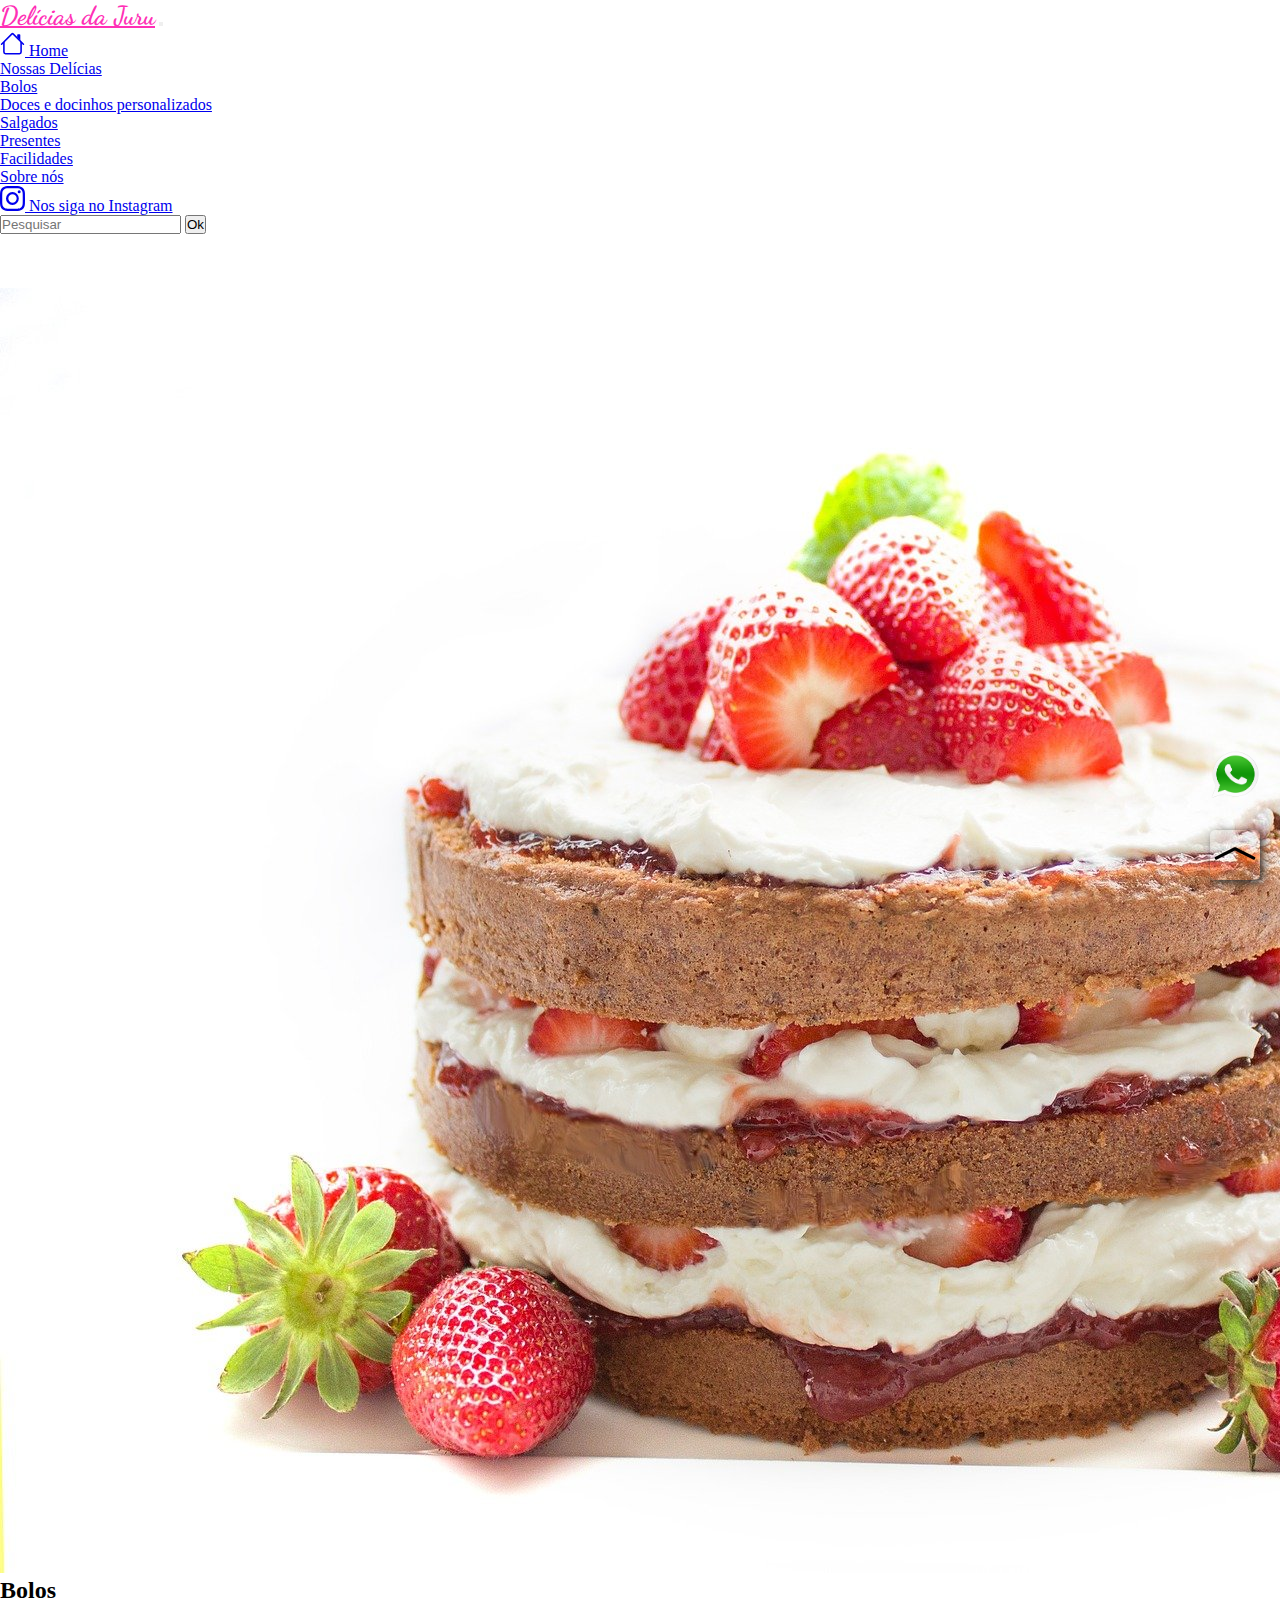
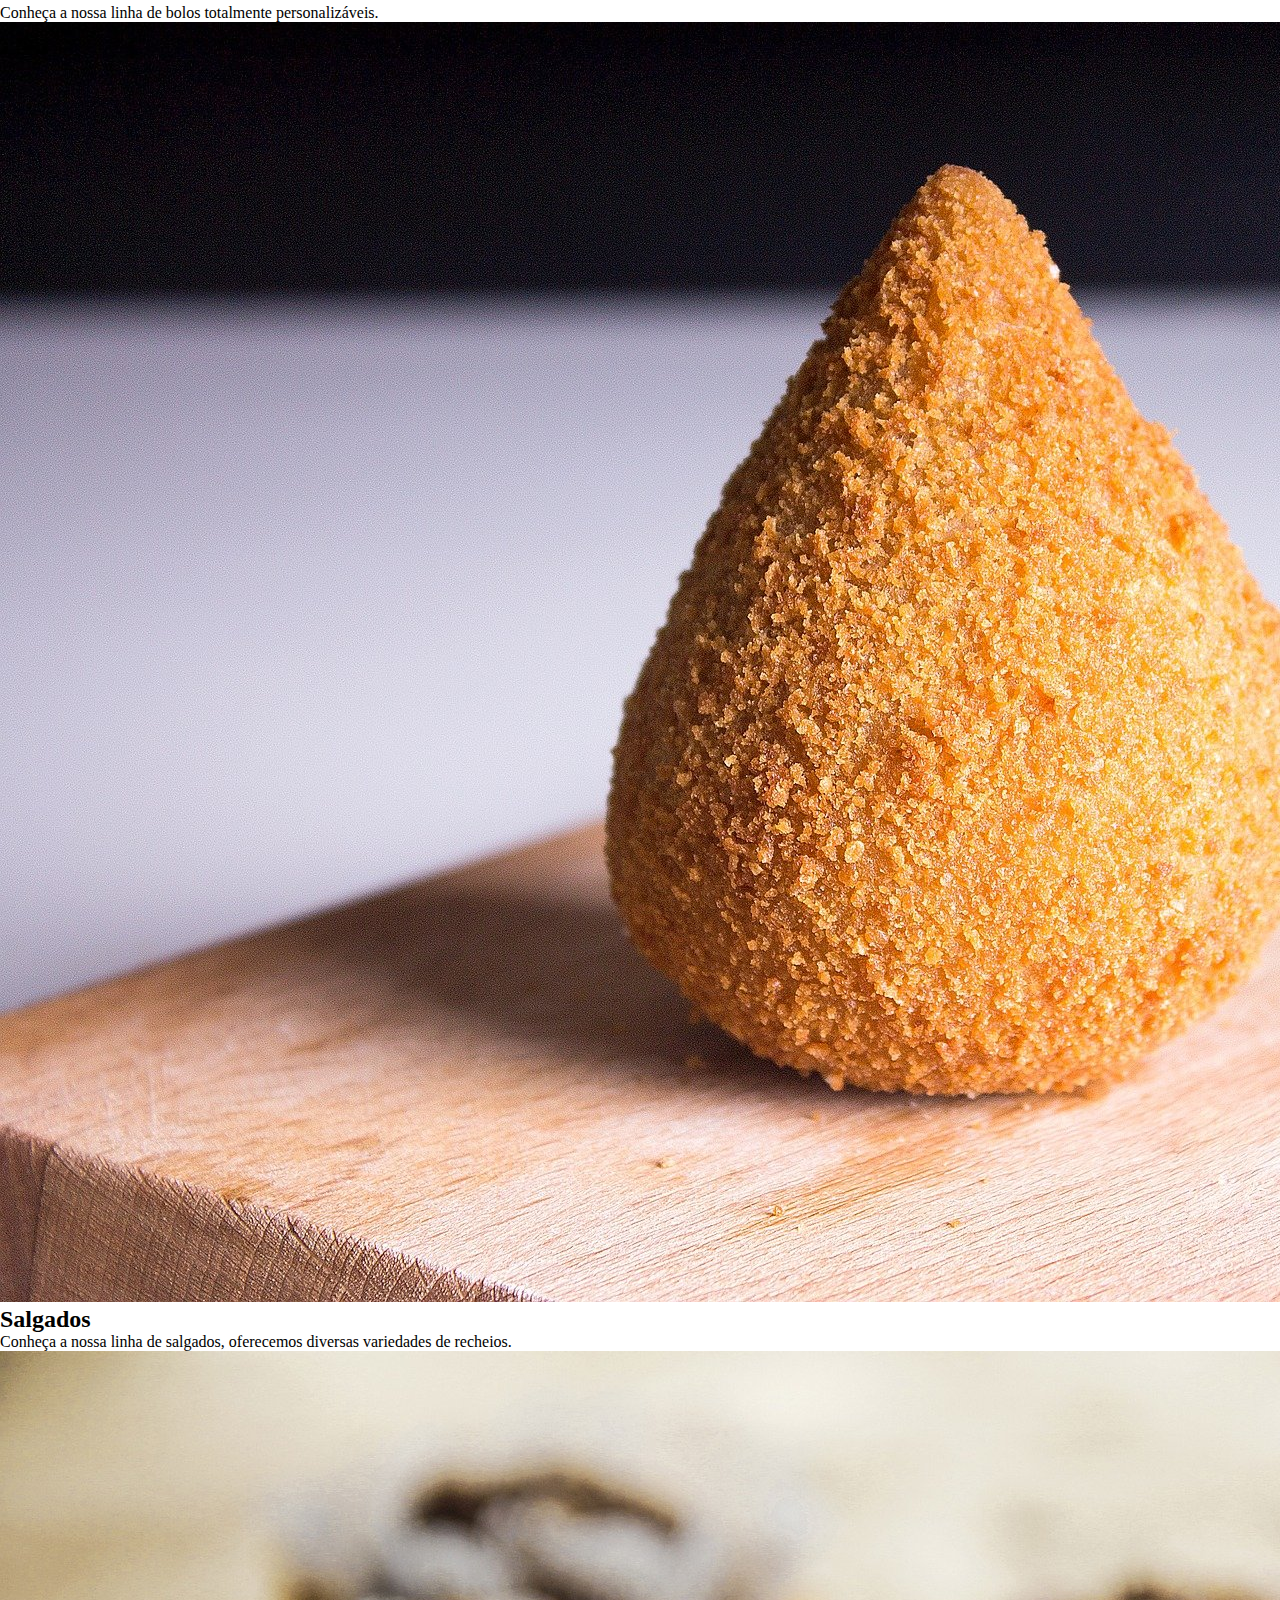
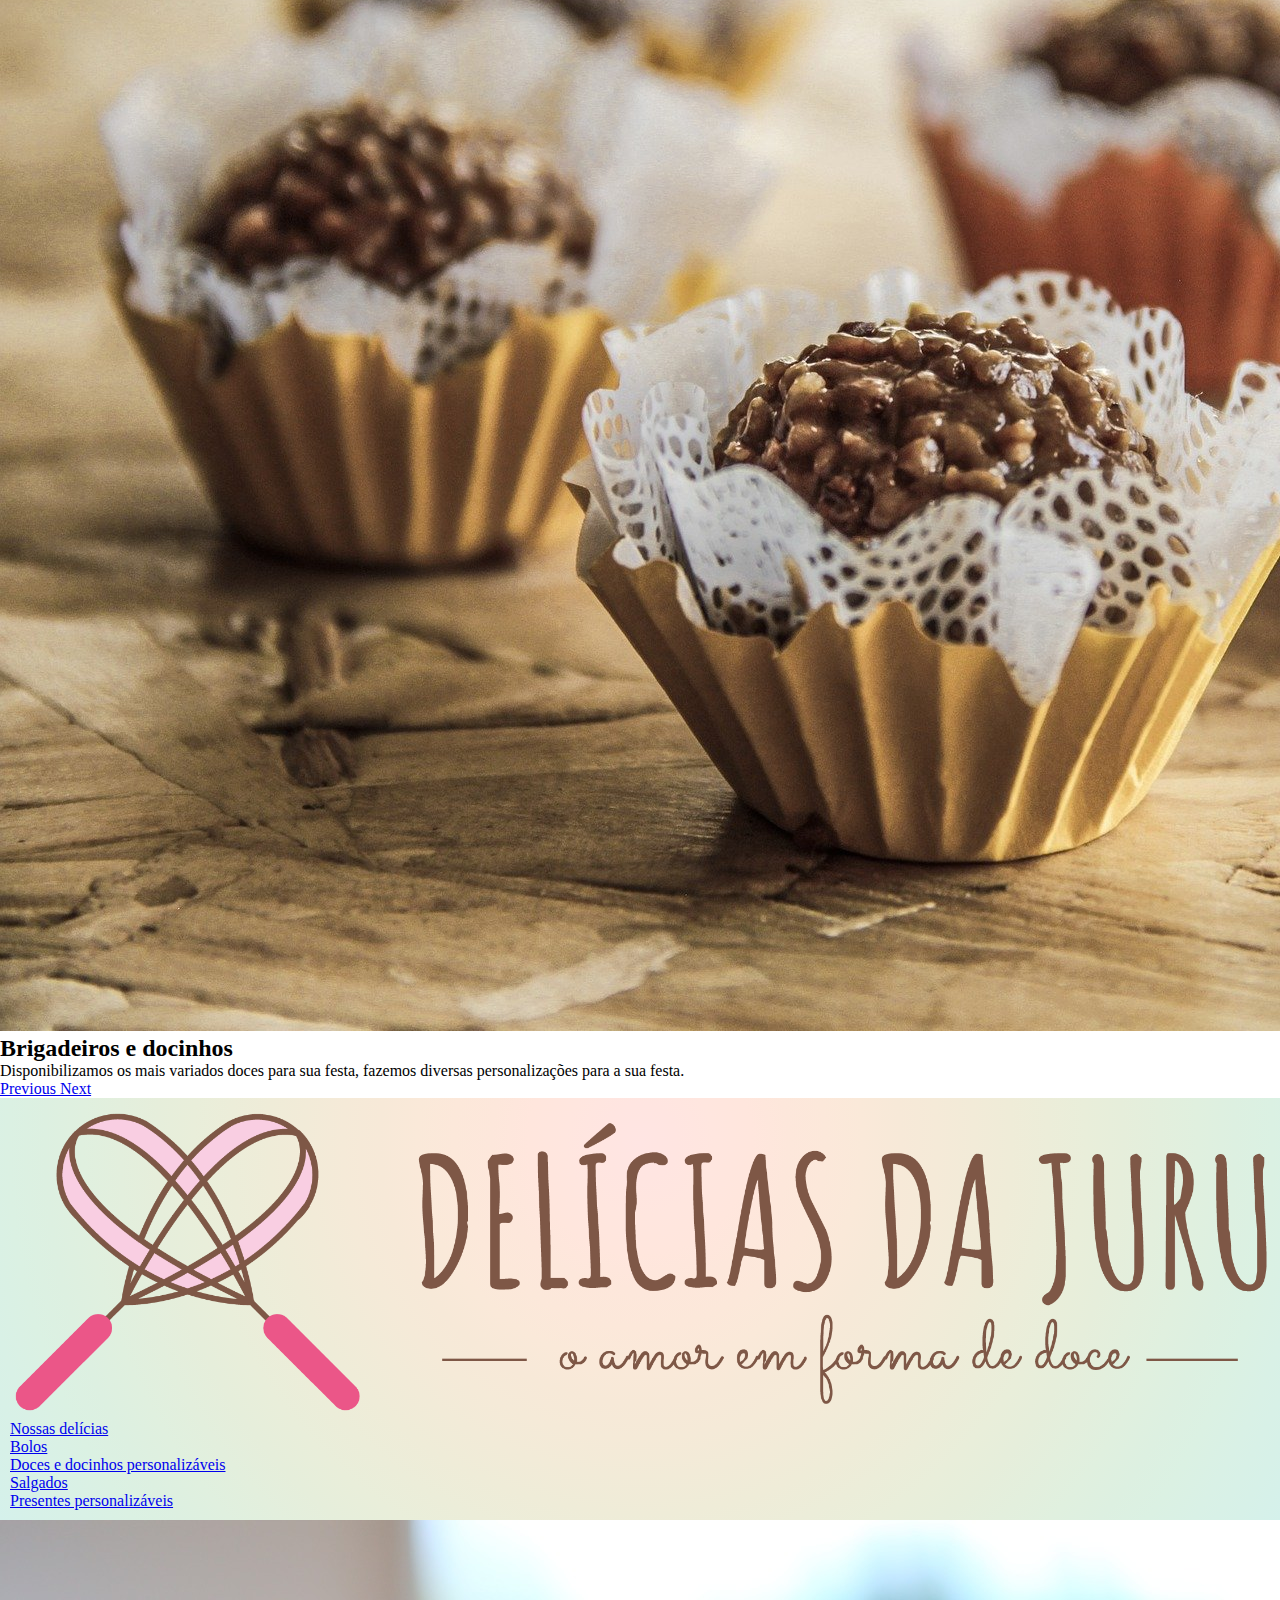
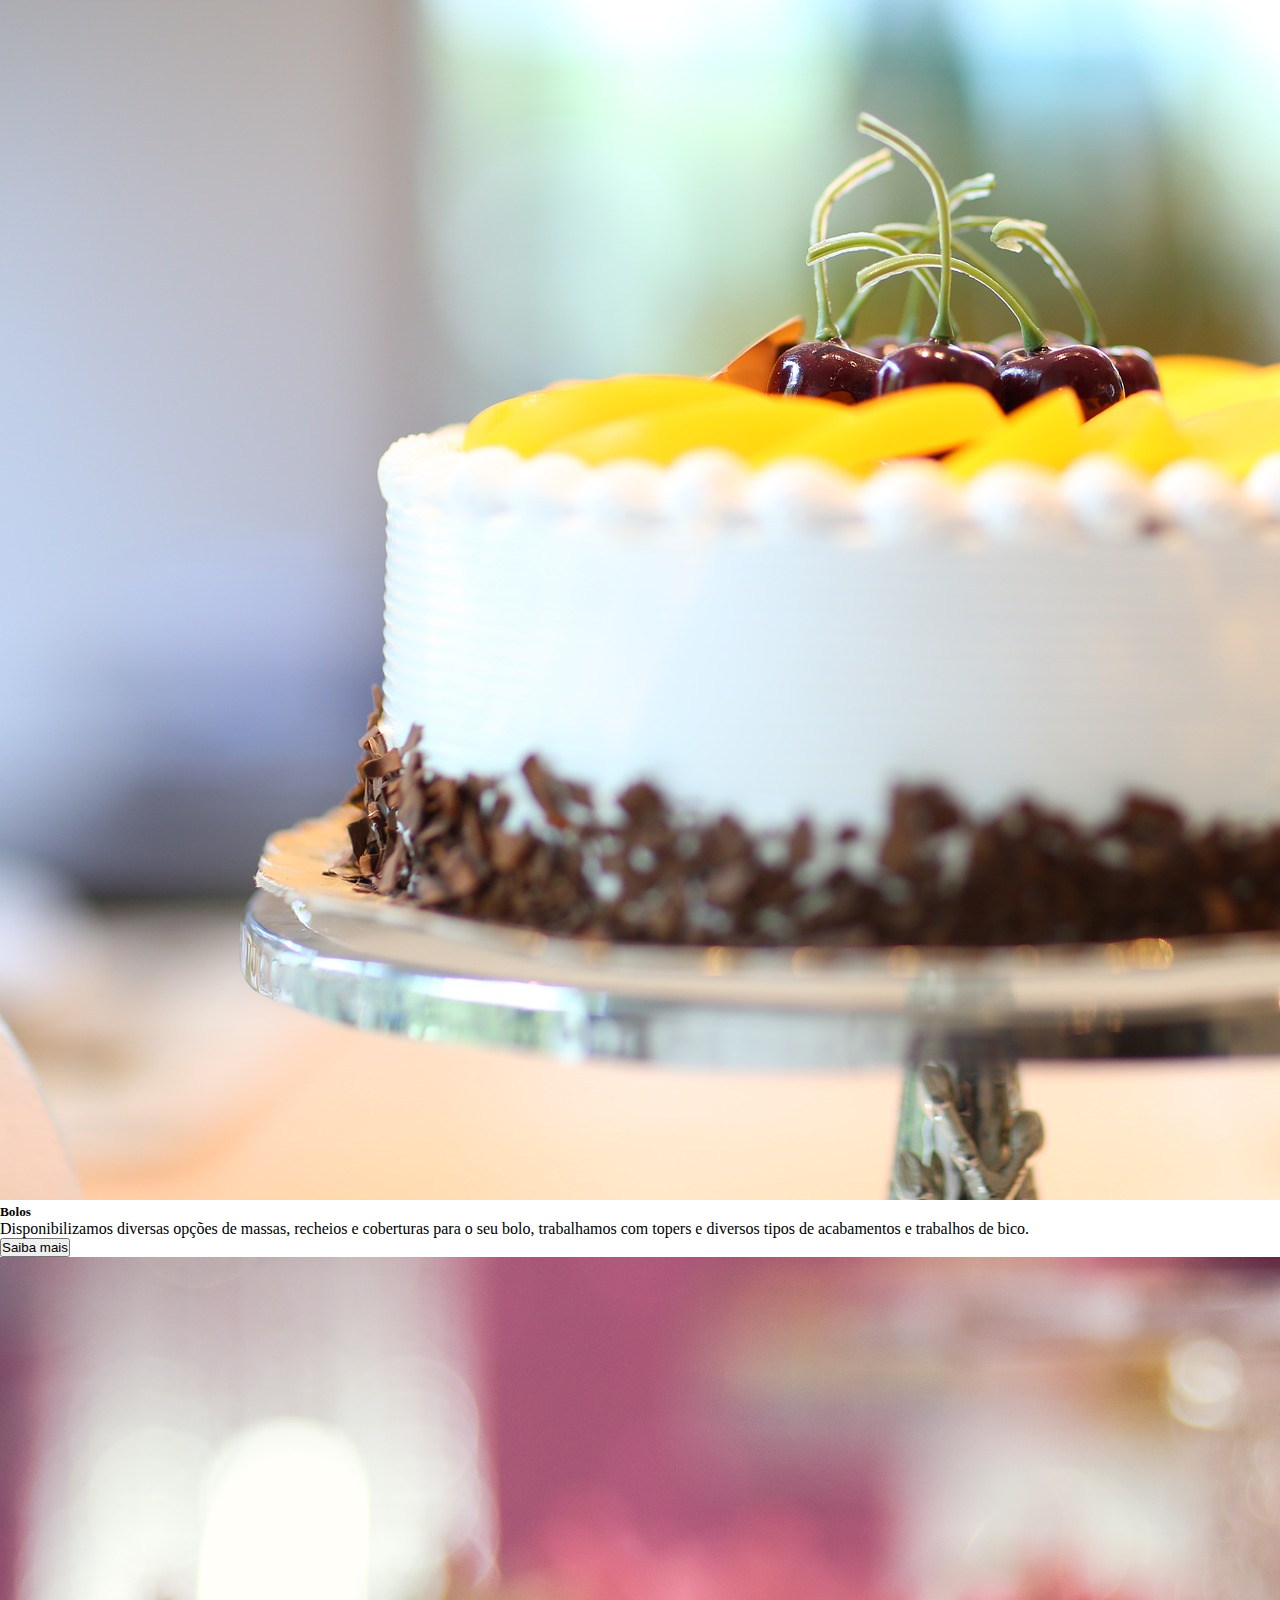
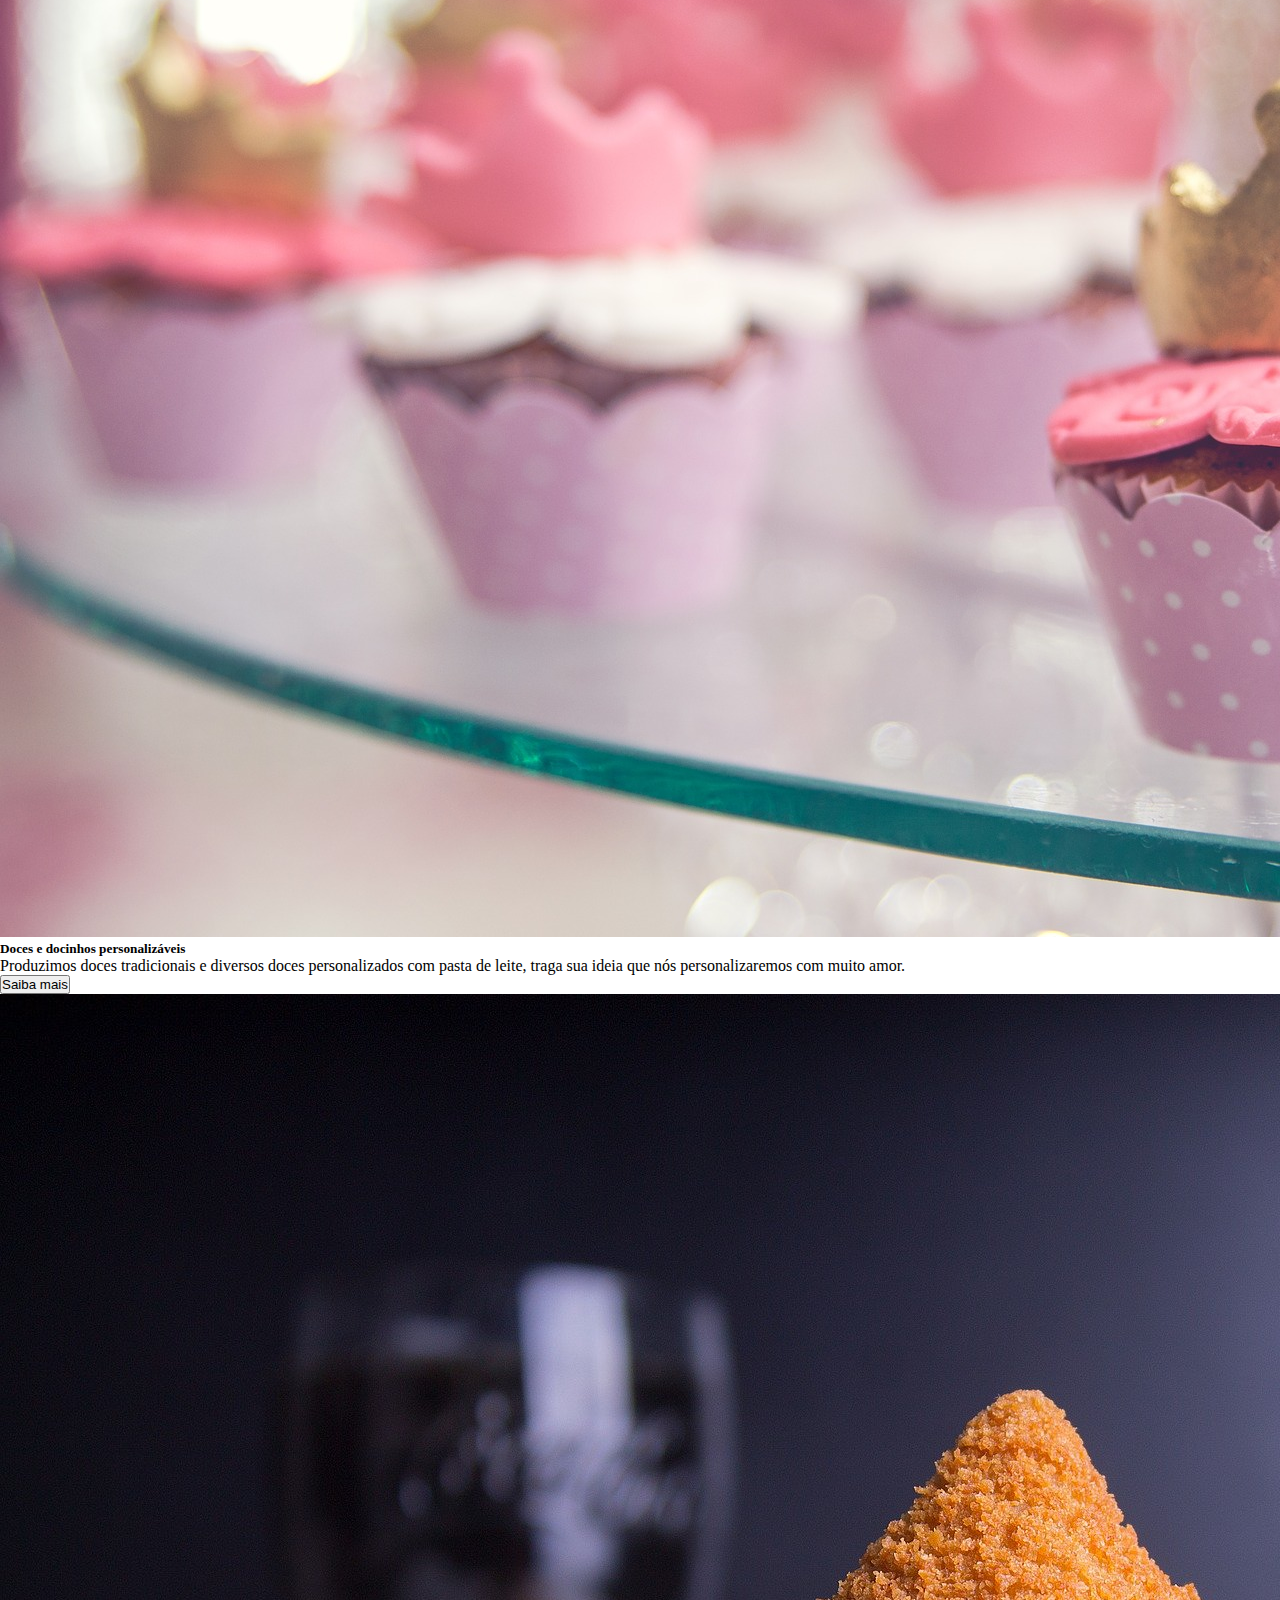
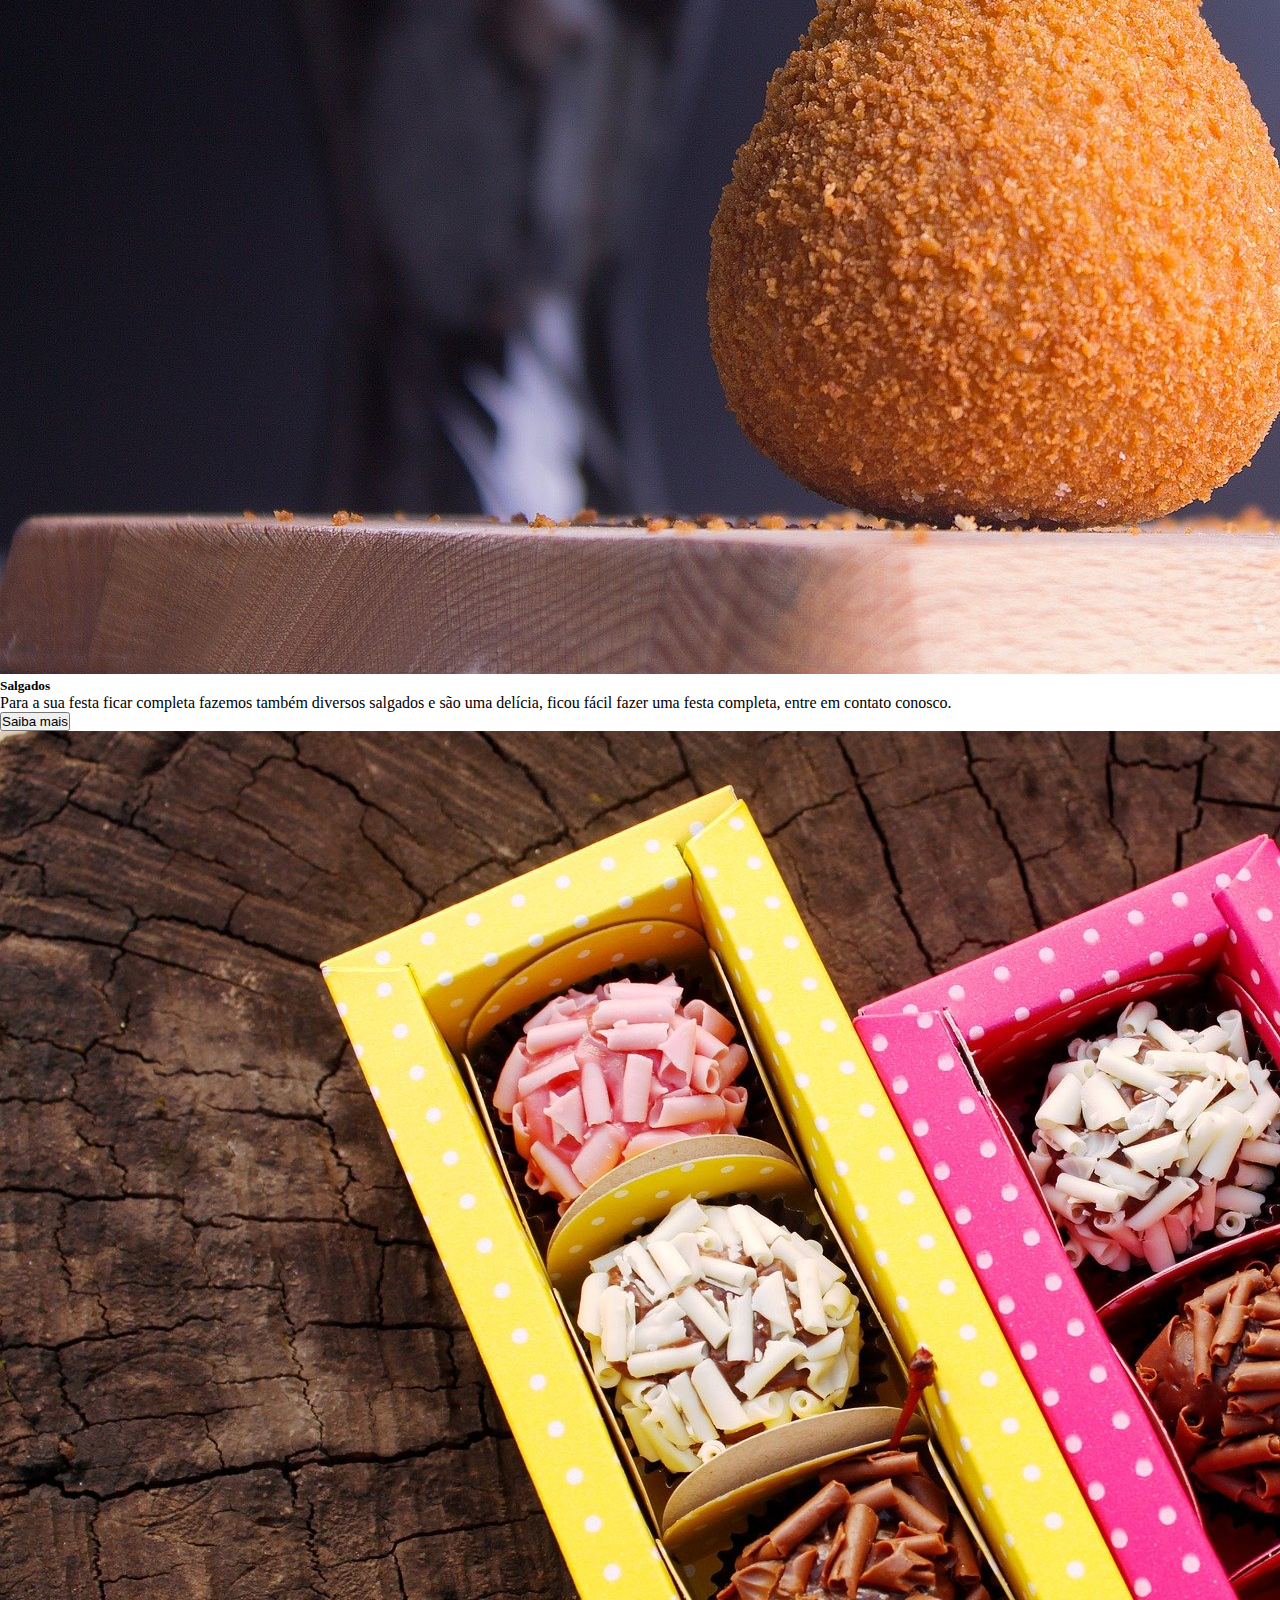
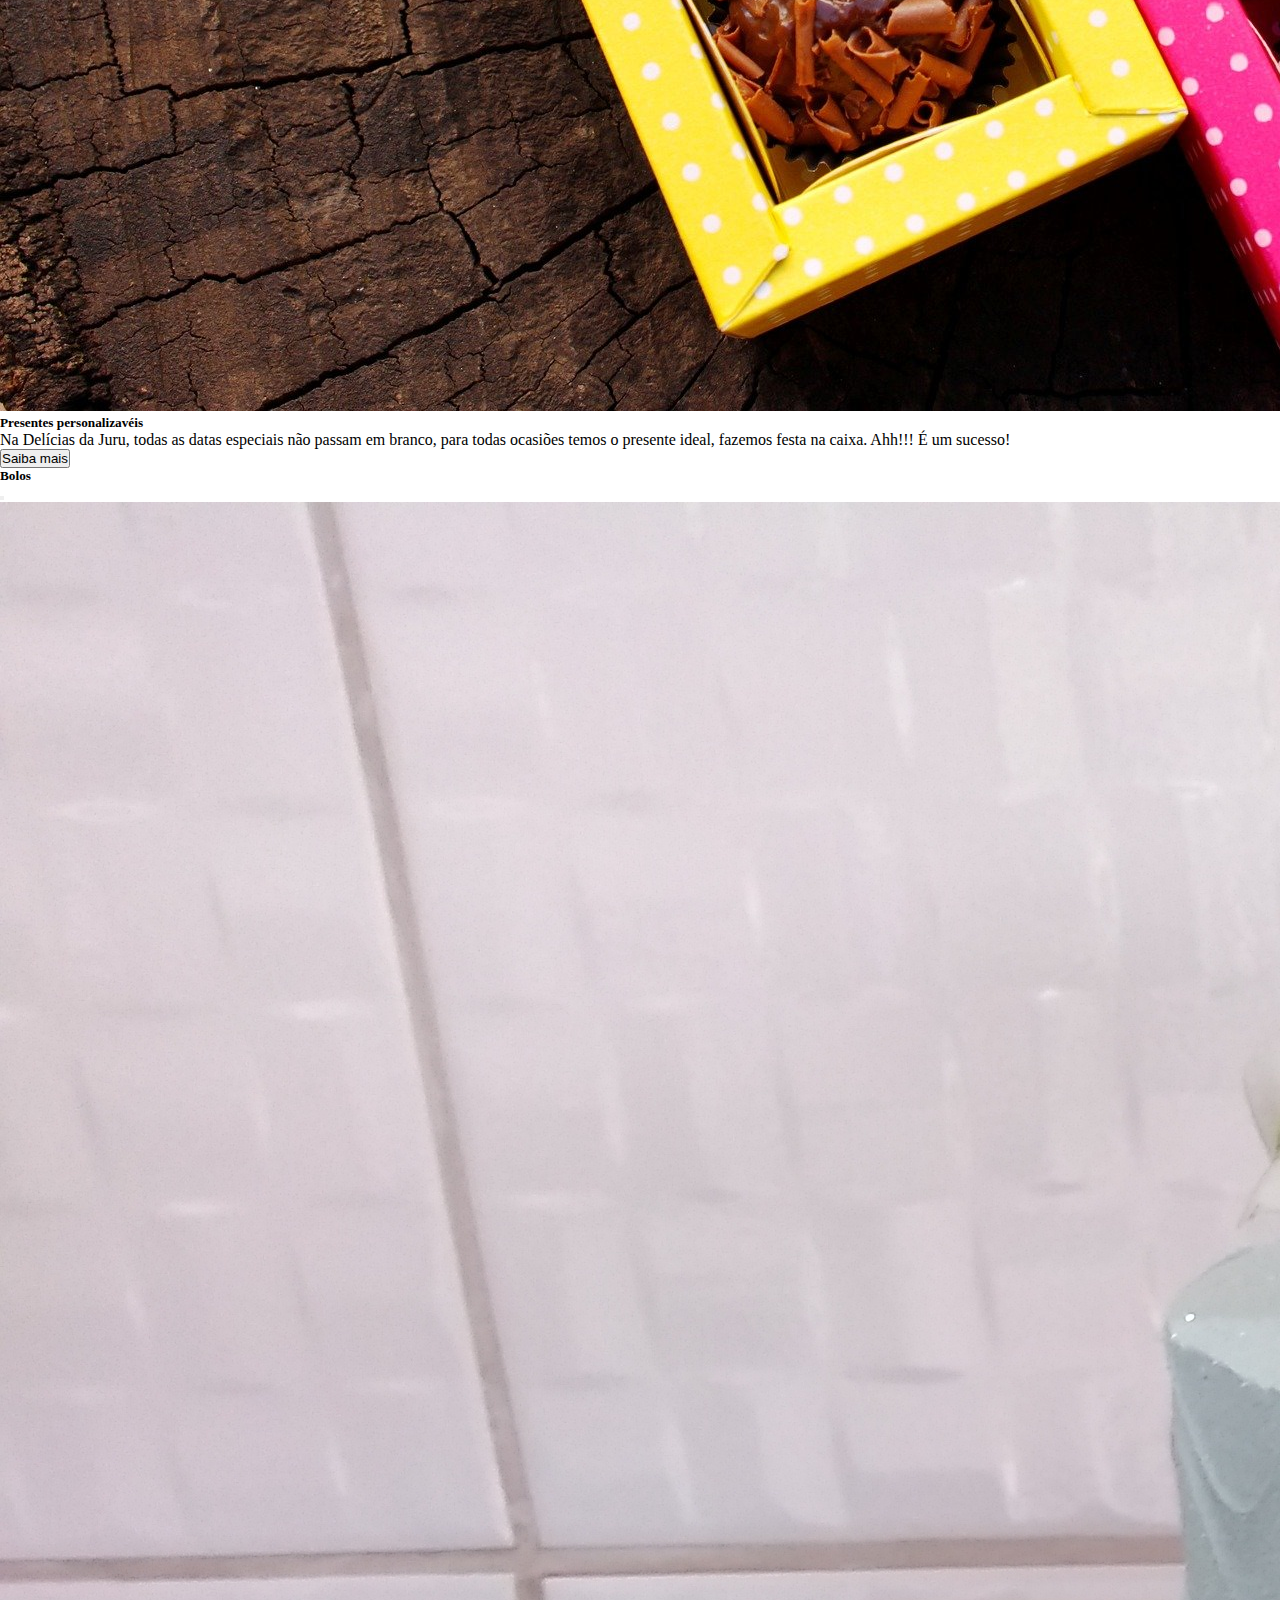
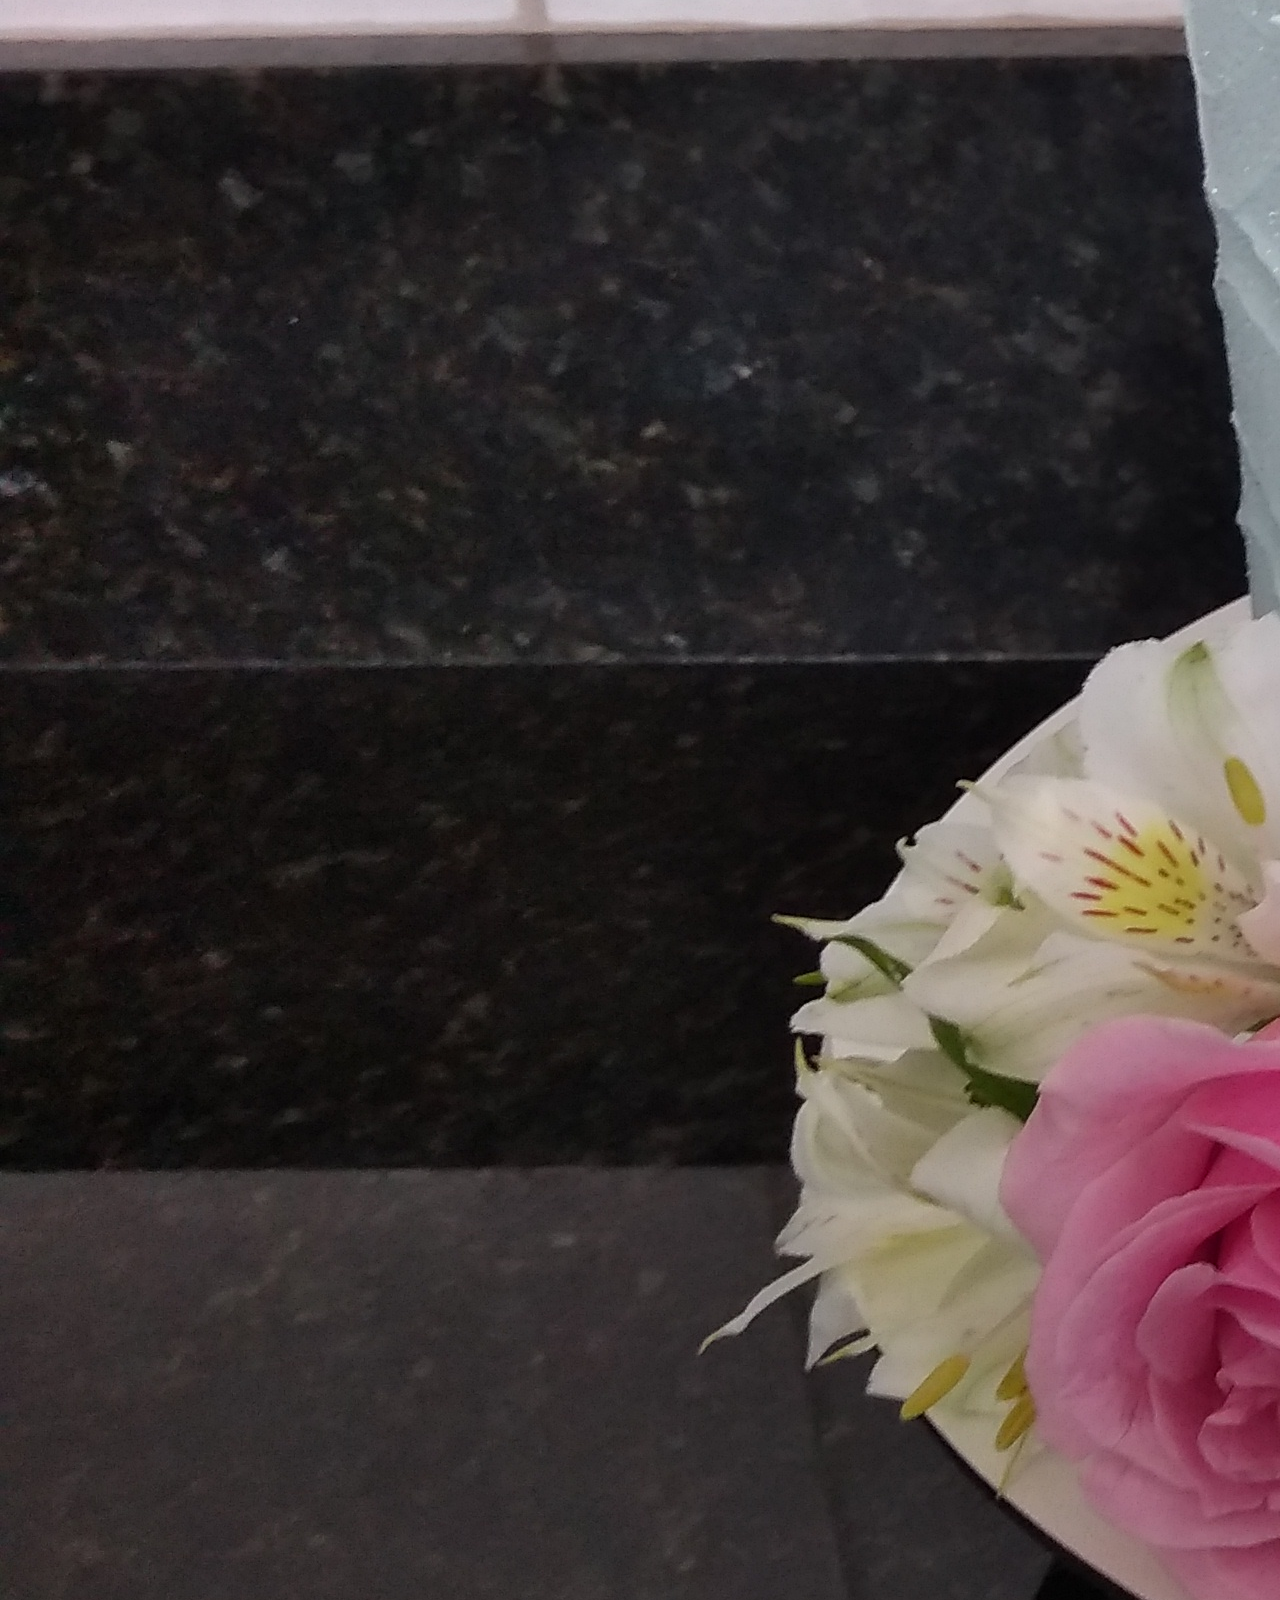
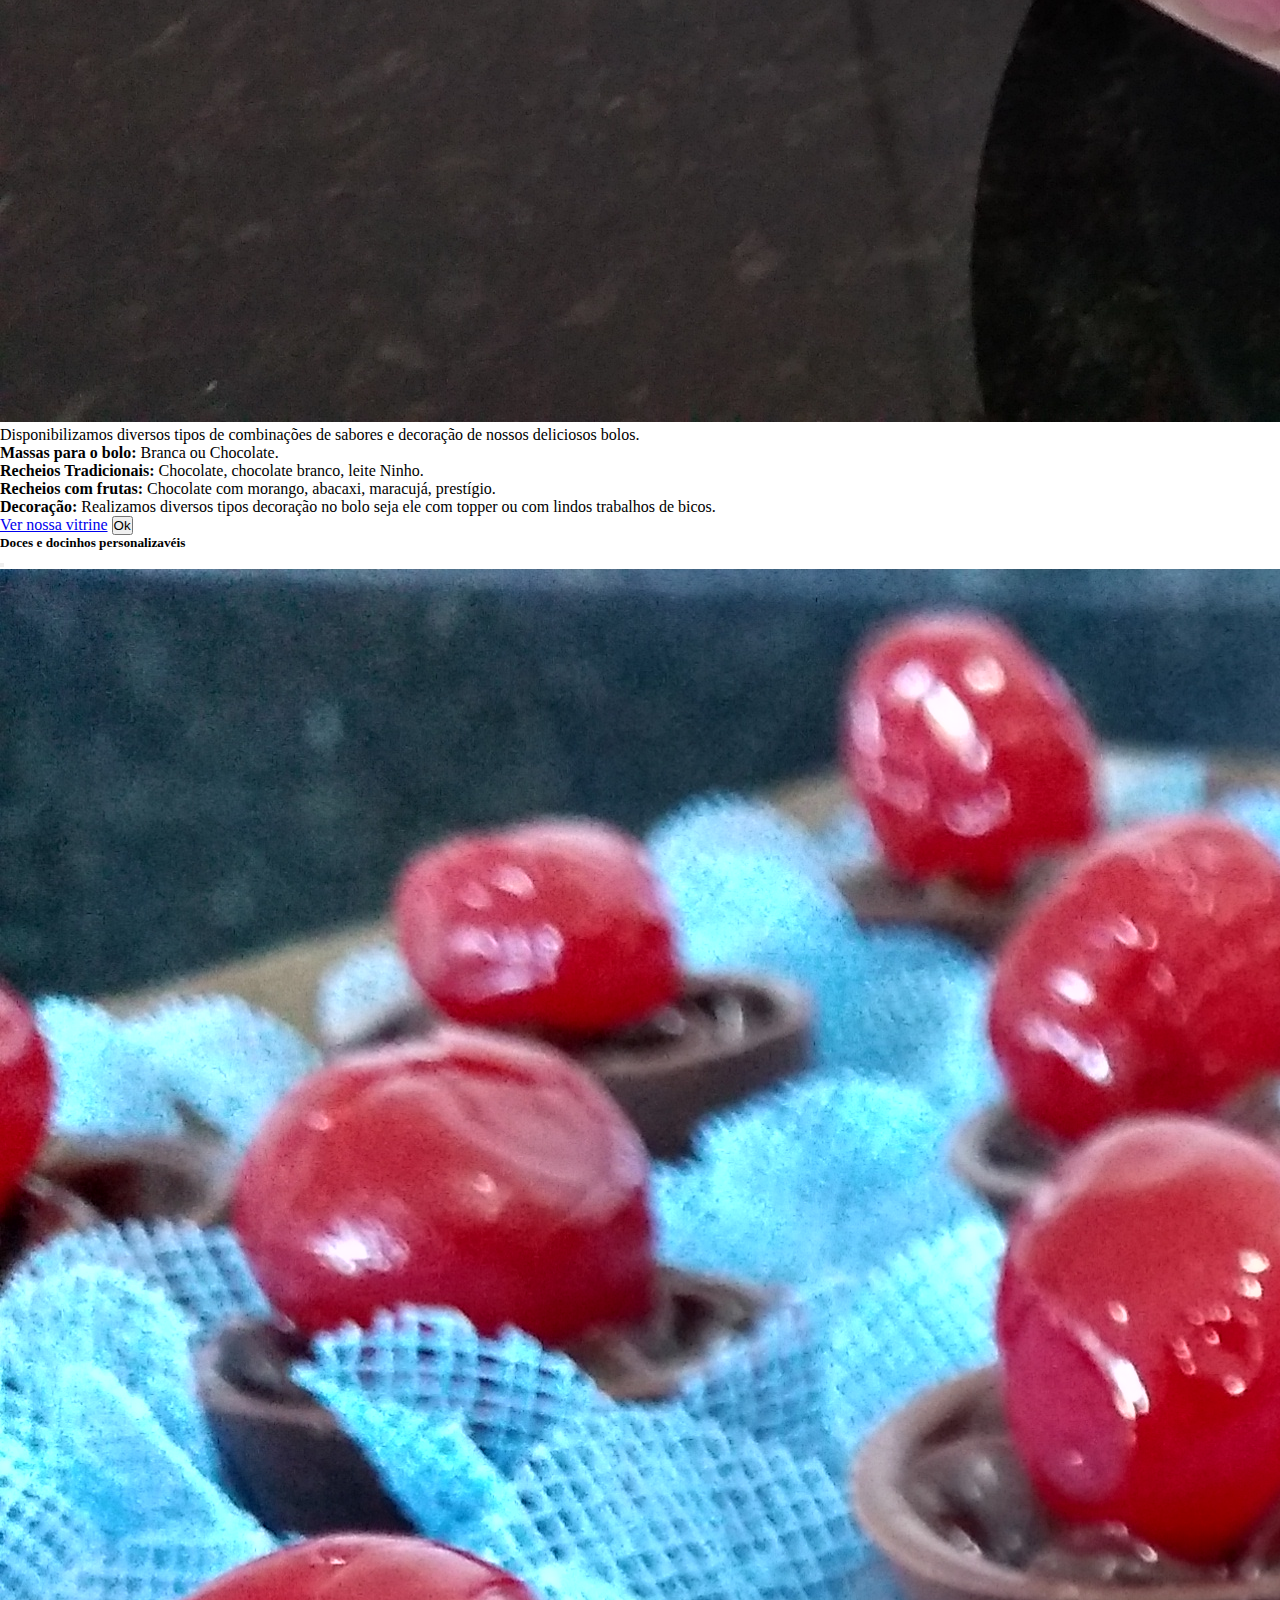
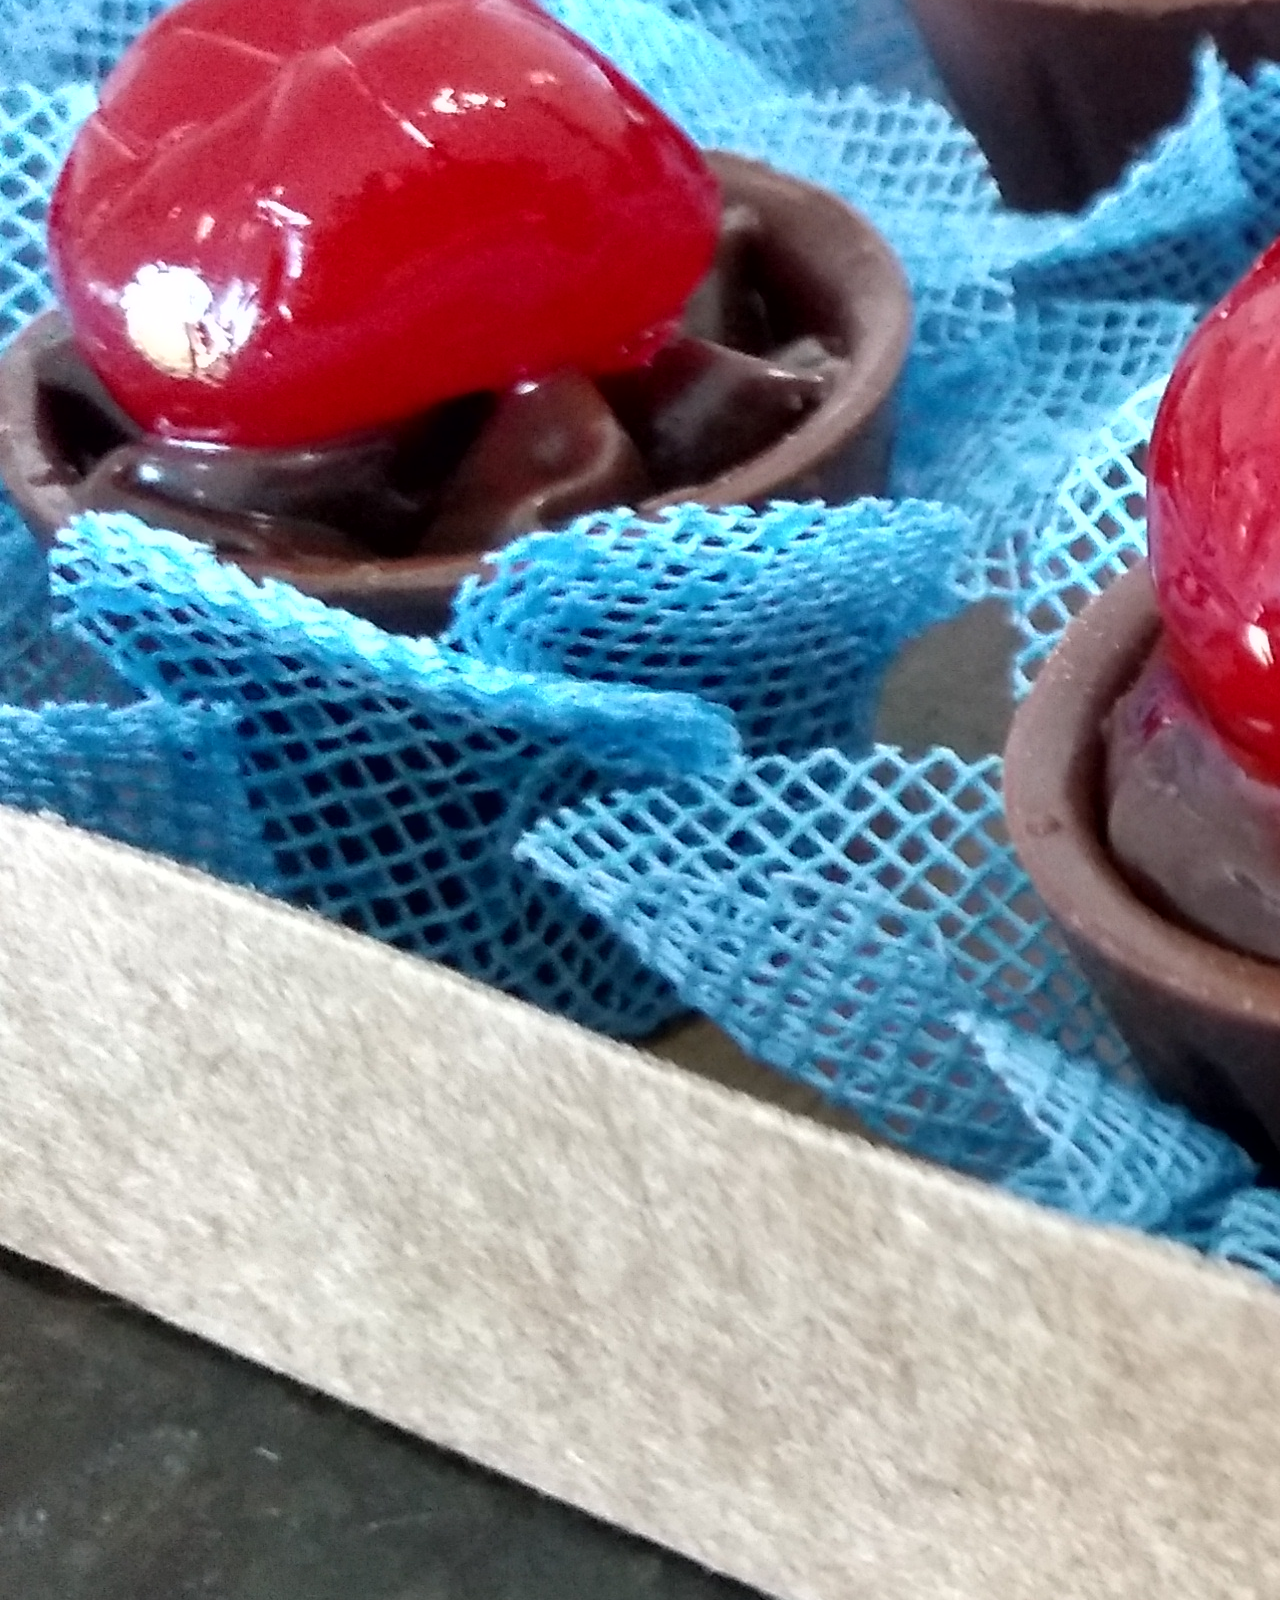
<file: index.html>
<!DOCTYPE html>
	<html lang="pt-br">
		<head>
			<title>Delícias da Juru - O amor em forma de doce.</title>
      <link rel="shortchut icon" href="imagens/shortcut.png" type="image/x-png">
			<meta charset="UTF-8">
			<meta name="description" content="Site de bolos, doces e salgados para festas">
			<meta name="keywords" content=" Delícias da Juru, delícias da juru, Bolos, Bolo para festa, doces, doces para casamento, doces para festa, doces personalizados, docinhos, doces para presente">
			<meta name="author" content="Wellington">

      <link rel="preconnect" href="https://fonts.gstatic.com">
      <link href="https://fonts.googleapis.com/css2?family=Dancing+Script&display=swap" rel="stylesheet">

			<link rel="stylesheet" type="text/css" href="style.css">

			<link href="https://cdn.jsdelivr.net/npm/bootstrap@5.0.0-beta1/dist/css/bootstrap.min.css" rel="stylesheet" integrity="sha384-giJF6kkoqNQ00vy+HMDP7azOuL0xtbfIcaT9wjKHr8RbDVddVHyTfAAsrekwKmP1" crossorigin="anonymous">
	
		</head>
		<body>

<!--Menu-->	
		
<nav id="menu" class="navbar navbar-expand-lg navbar-light bg-light">
  <div class="container-fluid">
    <a id="marca" class="navbar-brand" href="index.html">Delícias da Juru</a>
    <button class="navbar-toggler" type="button" data-bs-toggle="collapse" data-bs-target="#navbarNavDropdown" aria-controls="navbarNavDropdown" aria-expanded="false" aria-label="Toggle navigation">
      <span class="navbar-toggler-icon"></span>
    </button>
    <div class="collapse navbar-collapse" id="navbarNavDropdown">
      <ul class="navbar-nav">
        <li class="nav-item">
          <a class="nav-link active" aria-current="page" href="index.html"><svg xmlns="http://www.w3.org/2000/svg" width="25" height="25" fill="currentColor" class="bi bi-house" viewBox="0 0 16 16">
  <path fill-rule="evenodd" d="M2 13.5V7h1v6.5a.5.5 0 0 0 .5.5h9a.5.5 0 0 0 .5-.5V7h1v6.5a1.5 1.5 0 0 1-1.5 1.5h-9A1.5 1.5 0 0 1 2 13.5zm11-11V6l-2-2V2.5a.5.5 0 0 1 .5-.5h1a.5.5 0 0 1 .5.5z"/>
  <path fill-rule="evenodd" d="M7.293 1.5a1 1 0 0 1 1.414 0l6.647 6.646a.5.5 0 0 1-.708.708L8 2.207 1.354 8.854a.5.5 0 1 1-.708-.708L7.293 1.5z"/>
</svg> Home</a>
        </li>

        <li class="nav-item dropdown">
          <a class="nav-link dropdown-toggle" href="#" id="navbarDropdownMenuLink" role="button" data-bs-toggle="dropdown" aria-expanded="false">
            Nossas Delícias
          </a>
          <ul class="dropdown-menu" aria-labelledby="navbarDropdownMenuLink">
            <li><a class="dropdown-item" href="vitrineBolos.html">Bolos</a></li>
            <li><a class="dropdown-item" href="vitrineDoces.html">Doces e docinhos personalizados</a></li>
            <li><a class="dropdown-item" href="vitrineSalgados.html">Salgados</a></li>
            <li><a class="dropdown-item" href="vitrinePresentes.html">Presentes</a></li>
          </ul>
        </li>
        <li class="nav-item">
          <a class="nav-link" href="#dest">Facilidades</a>
        </li>
        <li class="nav-item">
          <a class="nav-link" href="sobreNos.html">Sobre nós</a>
        </li>
        <li class="nav-item">
          <a class="nav-link" href="https://www.instagram.com/deliciasdajuru/" target="_blank"><svg xmlns="http://www.w3.org/2000/svg" width="25" height="25" fill="currentColor" class="bi bi-instagram" viewBox="0 0 16 16">
  <path d="M8 0C5.829 0 5.556.01 4.703.048 3.85.088 3.269.222 2.76.42a3.917 3.917 0 0 0-1.417.923A3.927 3.927 0 0 0 .42 2.76C.222 3.268.087 3.85.048 4.7.01 5.555 0 5.827 0 8.001c0 2.172.01 2.444.048 3.297.04.852.174 1.433.372 1.942.205.526.478.972.923 1.417.444.445.89.719 1.416.923.51.198 1.09.333 1.942.372C5.555 15.99 5.827 16 8 16s2.444-.01 3.298-.048c.851-.04 1.434-.174 1.943-.372a3.916 3.916 0 0 0 1.416-.923c.445-.445.718-.891.923-1.417.197-.509.332-1.09.372-1.942C15.99 10.445 16 10.173 16 8s-.01-2.445-.048-3.299c-.04-.851-.175-1.433-.372-1.941a3.926 3.926 0 0 0-.923-1.417A3.911 3.911 0 0 0 13.24.42c-.51-.198-1.092-.333-1.943-.372C10.443.01 10.172 0 7.998 0h.003zm-.717 1.442h.718c2.136 0 2.389.007 3.232.046.78.035 1.204.166 1.486.275.373.145.64.319.92.599.28.28.453.546.598.92.11.281.24.705.275 1.485.039.843.047 1.096.047 3.231s-.008 2.389-.047 3.232c-.035.78-.166 1.203-.275 1.485a2.47 2.47 0 0 1-.599.919c-.28.28-.546.453-.92.598-.28.11-.704.24-1.485.276-.843.038-1.096.047-3.232.047s-2.39-.009-3.233-.047c-.78-.036-1.203-.166-1.485-.276a2.478 2.478 0 0 1-.92-.598 2.48 2.48 0 0 1-.6-.92c-.109-.281-.24-.705-.275-1.485-.038-.843-.046-1.096-.046-3.233 0-2.136.008-2.388.046-3.231.036-.78.166-1.204.276-1.486.145-.373.319-.64.599-.92.28-.28.546-.453.92-.598.282-.11.705-.24 1.485-.276.738-.034 1.024-.044 2.515-.045v.002zm4.988 1.328a.96.96 0 1 0 0 1.92.96.96 0 0 0 0-1.92zm-4.27 1.122a4.109 4.109 0 1 0 0 8.217 4.109 4.109 0 0 0 0-8.217zm0 1.441a2.667 2.667 0 1 1 0 5.334 2.667 2.667 0 0 1 0-5.334z"/>
</svg> Nos siga no Instagram</a>
        </li>
      </ul>
    </div>
  </div>

  <nav class="navbar navbar-light bg-light">
  <div class="container-fluid">
    <form class="d-flex">
      <input class="form-control me-2" type="search" placeholder="Pesquisar" aria-label="Search">
      <button class="btn btn-outline-primary" type="submit">Ok</button>
    </form>
  </div>
</nav>
</nav>
<!--Menu-->		

<!--Carrossel-->
<div id="carouselExampleDark" class="carousel carousel-dark slide" data-bs-ride="carousel">
  <ol class="carousel-indicators">
    <li data-bs-target="#carouselExampleDark" data-bs-slide-to="0" class="active"></li>
    <li data-bs-target="#carouselExampleDark" data-bs-slide-to="1"></li>
    <li data-bs-target="#carouselExampleDark" data-bs-slide-to="2"></li>
  </ol>
  <div class="carousel-inner">
    <div class="carousel-item active" data-bs-interval="10000">
      <img src="imagens/carrossel/bolo2.jpg" class="d-block w-100" alt="Bolos">
      <div class="carousel-caption d-none d-md-block">
        <h2>Bolos</h2>
        <p>Conheça a nossa linha de bolos totalmente personalizáveis.</p>
      </div>
    </div>
    <div class="carousel-item" data-bs-interval="2000">
      <img src="imagens/carrossel/coxinha.jpg" class="d-block w-100" alt="Coxinhas e Salgados">
      <div class="carousel-caption d-none d-md-block">
        <h2>Salgados</h2>
        <p>Conheça a nossa linha de salgados, oferecemos diversas variedades de recheios.</p>
      </div>
    </div>
    <div class="carousel-item">
      <img src="imagens/carrossel/brigadeiro.jpg" class="d-block w-100" alt="Brigadeiro e mais docinhos">
      <div class="carousel-caption d-none d-md-block">
        <h2>Brigadeiros e docinhos</h2>
        <p>Disponibilizamos os mais variados doces para sua festa, fazemos diversas personalizações para a sua festa.</p>
      </div>
    </div>
  </div>
  <a class="carousel-control-prev" href="#carouselExampleDark" role="button" data-bs-slide="prev">
    <span class="carousel-control-prev-icon" aria-hidden="true"></span>
    <span class="visually-hidden">Previous</span>
  </a>
  <a class="carousel-control-next" href="#carouselExampleDark" role="button" data-bs-slide="next">
    <span class="carousel-control-next-icon" aria-hidden="true"></span>
    <span class="visually-hidden">Next</span>
  </a>
</div>
<!--Fim do Carrossel-->

<!--Título-->
<div id="destaque" class="my-3" >
<div class="container">

	<div class="row">
		<div class="col-12 text-center my-3">
        <img src="imagens/novologo.png" style="max-width: 100%;">
		</div>

<nav id="navbar-example2" class="navbar navbar justify-content-center">
  
  <ul class="nav nav-pills">
    <li class="nav-item dropdown">
      <a class="nav-link dropdown-toggle px-5" data-bs-toggle="dropdown" href="#" role="button" aria-expanded="false">Nossas delícias</a>
      <ul class="dropdown-menu dropdown-menu-end">
        <li><a class="dropdown-item" href="#bolos">Bolos</a></li>
        <li><a class="dropdown-item" href="#docinhos">Doces e docinhos personalizáveis</a></li>
        <li><a class="dropdown-item" href="#salgados">Salgados</a></li>
        <li><a class="dropdown-item" href="#presentes">Presentes personalizáveis</a></li>
      </ul>
    </li>
  </ul>
</nav>
		
	 </div>
  </div>
</div>	
<!--Fim do Título-->

<!--card-->
<div class="row row-cols-1 row-cols-md-2 g-4 my-3">
  <div class="col">
    <div class="card">
      <img id="bolos" src="imagens/bolo3.jpg" class="card-img-top" alt="...">
      <div class="card-body">
        <h5 class="card-title">Bolos</h5>
        <p class="card-text">Disponibilizamos diversas opções de massas, recheios e coberturas para o seu bolo, trabalhamos com topers e diversos tipos de acabamentos e trabalhos de bico.</p>
         <button class="btn btn-outline-primary" type="submit" data-bs-toggle="modal" data-bs-target="#bolos123">Saiba mais</button>
      </div>
    </div>
  </div>
  <div class="col">
    <div class="card">
      <img id="docinhos" src="imagens/docinhos.jpg" class="card-img-top" alt="...">
      <div class="card-body">
        <h5 class="card-title">Doces e docinhos personalizáveis</h5>
        <p class="card-text">Produzimos doces tradicionais e diversos doces personalizados com pasta de leite, traga sua ideia que nós personalizaremos com muito amor.</p>
         <button class="btn btn-outline-primary" type="submit" data-bs-toggle="modal" data-bs-target="#docinhos123">Saiba mais</button>
      </div>
    </div>
  </div>
  <div class="col">
    <div class="card">
      <img id="salgados" src="imagens/coxinha2.jpg" class="card-img-top" alt="...">
      <div class="card-body">
        <h5 class="card-title">Salgados</h5>
        <p class="card-text">Para a sua festa ficar completa fazemos também diversos salgados e são uma delícia, ficou fácil fazer uma festa completa, entre em contato conosco. </p>
         <button class="btn btn-outline-primary" type="submit" data-bs-toggle="modal" data-bs-target="#salgados123">Saiba mais</button>
      </div>
    </div>
  </div>
  <div class="col">
    <div class="card">
      <img id="presentes" src="imagens/presente.jpg" class="card-img-top" alt="...">
      <div class="card-body">
        <h5 class="card-title">Presentes personalizavéis</h5>
        <p class="card-text">Na Delícias da Juru, todas as datas especiais não passam em branco, para todas ocasiões temos o presente ideal, fazemos festa na caixa. Ahh!!! É um sucesso!</p>
         <button class="btn btn-outline-primary" type="submit" data-bs-toggle="modal" data-bs-target="#presentes123">Saiba mais</button>
      </div>
    </div>
  </div>
</div>

<!--Fim dos cards-->

<!--Modal-->

<div class="modal fade" id="bolos123" tabindex="-1">
  <div class="modal-dialog">
    <div class="modal-content">
      <div class="modal-header">
        <h5 class="modal-title">Bolos</h5>
        <button type="button" class="btn-close" data-bs-dismiss="modal" aria-label="Close"></button>
      </div>
      <div class="modal-body">
        <img src="imagens/bolo4.jpg" class="col-12 my-3" alt="Bolo confeitado">
        <p class=" card-subtitle mb-2 text-muted">Disponibilizamos diversos tipos de combinações
        de sabores e decoração de nossos deliciosos bolos.</p>
      </div>

        <ul class="list-group list-group-flush mb-0">
          <li class="list-group-item"> <b>Massas para o bolo:</b> Branca ou Chocolate. </li>
          <li class="list-group-item"> <b>Recheios Tradicionais:</b> Chocolate, chocolate branco, leite Ninho.  </li>
          <li class="list-group-item"> <b>Recheios com frutas:</b> Chocolate com morango, abacaxi, maracujá, prestígio. </li>
        </ul>
          <li class="list-group-item"> <b>Decoração:</b> Realizamos diversos tipos decoração no bolo
          seja ele com topper ou com lindos trabalhos de bicos.</li>
        </ul>
         
      <div class="modal-footer">
        <a class="btn btn-primary" href="vitrineBolos.html" role="button">Ver nossa vitrine</a>
        <button type="button" class="btn btn-primary" data-bs-dismiss="modal">Ok</button>
      </div>
    </div>
  </div>
</div>

<div class="modal fade" id="docinhos123" tabindex="-1">
  <div class="modal-dialog">
    <div class="modal-content">
      <div class="modal-header">
        <h5 class="modal-title">Doces e docinhos personalizavéis</h5>
        <button type="button" class="btn-close" data-bs-dismiss="modal" aria-label="Close"></button>
      </div>
      <div class="modal-body">
        <img src="imagens/doces.jpg" class="col-12 my-3" alt="Bolo confeitado">
        <p class=" card-subtitle mb-2 text-muted">Aguardando atualização</p>
      </div>

        <ul class="list-group list-group-flush mb-0">
          <li class="list-group-item"> <b>Aguardando atualização:</b> Aguardando atualização</li>
          <li class="list-group-item"> <b>Aguardando atualização:</b> Aguardando atualização</li>
          <li class="list-group-item"> <b>Aguardando atualização:</b> Aguardando atualização</li>
        </ul>
          <li class="list-group-item"> <b>Aguardando atualização:</b>Aguardando atualização</li>
        </ul>
         
      <div class="modal-footer">
        <a class="btn btn-primary" href="vitrineDoces.html" role="button">Ver nossa vitrine</a>
        <button type="button" class="btn btn-primary" data-bs-dismiss="modal">Ok</button>
      </div>
    </div>
  </div>
</div>

<div class="modal fade" id="salgados123" tabindex="-1">
  <div class="modal-dialog">
    <div class="modal-content">
      <div class="modal-header">
        <h5 class="modal-title">Salgados</h5>
        <button type="button" class="btn-close" data-bs-dismiss="modal" aria-label="Close"></button>
      </div>
      <div class="modal-body">
        <img src="imagens/coxinhas2.jpg" class="col-12 my-3" alt="Bolo confeitado">
        <p class=" card-subtitle mb-2 text-muted">Aguardando atualização</p>
      </div>

        <ul class="list-group list-group-flush mb-0">
          <li class="list-group-item"> <b>Aguardando atualização:</b>Aguardando atualização</li>
          <li class="list-group-item"> <b>Aguardando atualização:</b>Aguardando atualização</li>
          <li class="list-group-item"> <b>Aguardando atualização:</b>Aguardando atualização</li>
        </ul>
          <li class="list-group-item"> <b>Aguardando atualização:</b>Aguardando atualização</li>
        </ul>
         
      <div class="modal-footer">
        <a class="btn btn-primary" href="vitrineSalgados.html" role="button">Ver nossa vitrine</a>
        <button type="button" class="btn btn-primary" data-bs-dismiss="modal">Ok</button>
      </div>
    </div>
  </div>
</div>


<div class="modal fade" id="presentes123" tabindex="-1">
  <div class="modal-dialog">
    <div class="modal-content">
      <div class="modal-header">
        <h5 class="modal-title">Presentes personalizáveis</h5>
        <button type="button" class="btn-close" data-bs-dismiss="modal" aria-label="Close"></button>
      </div>
      <div class="modal-body">
        <img src="imagens/presente2.jpg" class="col-12 my-3" alt="Bolo confeitado">
        <p class=" card-subtitle mb-2 text-muted">Aguardando atualização</p>
      </div>

        <ul class="list-group list-group-flush mb-0">
          <li class="list-group-item"> <b>Aguardando atualização:</b>Aguardando atualização</li>
          <li class="list-group-item"> <b>Aguardando atualização:</b>Aguardando atualização</li>
          <li class="list-group-item"> <b>Aguardando atualização:</b>Aguardando atualização</li>
        </ul>
          <li class="list-group-item"> <b>Aguardando atualização:</b>Aguardando atualização</li>
        </ul>
         
      <div class="modal-footer">
        <a class="btn btn-primary" href="vitrinePresentes.html" role="button">Ver nossa vitrine</a>
        <button type="button" class="btn btn-primary" data-bs-dismiss="modal">Ok</button>
      </div>
    </div>
  </div>
</div>

  </div>
</div>
<!--Fim do Modal-->

<!--Destaque-->
<div id="dest">
<div id="destaque" class="card col-12 my-3">
    <div class="card-body">
      <h5 class="text-center display-5">Confira as facilidades em comprar com a Delícias da Juru.</h5>

<div class="container text-center my-3">

    <div class="row">
      <div class="col-sm">
          <img width="100px" height="100px" src="destaque/compra.png"/>
            <p><b>Compre pelo celular sem precisar sair de casa</b></p>
      </div>

      <div class="col-sm">
        <img width="100px" height="100px" src="destaque/entrega.png"/>
          <p><b>Fazemos a entrega</b></p>
      </div>

      <div class="col-sm">
        <img width="100px" height="100px" src="destaque/pague.png"/>
          <p><b>Facilidade para pagar</b></p>
      </div> 

      <div class="col-sm">
        <img width="100px" height="100px" src="destaque/qualidade.png"/>
          <p><b>Produtos de qualidade</b></p>
      </div>    
      </div>
    </div>
  </div>
</div>
</div>
<!--Final do Destaque-->

<!--Footer-->
<footer class="bg-light">
<div class="container text-center">
  <div class="row">
    <div class="col-md m-1">
        <h4>Sobre nós</h4>
          <p>
            <a class="nav-link" href="sobreNos.html" >
              <svg xmlns="http://www.w3.org/2000/svg" width="30" height="30" fill="currentColor" class="bi bi-journal" viewBox="0 0 16 16">
                <path d="M3 0h10a2 2 0 0 1 2 2v12a2 2 0 0 1-2 2H3a2 2 0 0 1-2-2v-1h1v1a1 1 0 0 0 1 1h10a1 1 0 0 0 1-1V2a1 1 0 0 0-1-1H3a1 1 0 0 0-1 1v1H1V2a2 2 0 0 1 2-2z"/>
                <path d="M1 5v-.5a.5.5 0 0 1 1 0V5h.5a.5.5 0 0 1 0 1h-2a.5.5 0 0 1 0-1H1zm0 3v-.5a.5.5 0 0 1 1 0V8h.5a.5.5 0 0 1 0 1h-2a.5.5 0 0 1 0-1H1zm0 3v-.5a.5.5 0 0 1 1 0v.5h.5a.5.5 0 0 1 0 1h-2a.5.5 0 0 1 0-1H1z"/>
              </svg> Delícias da Juru</a></p>
    </div>

    <div class="col-md m-1">
        <h4>Onde nos encontrar</h4>
          <p>
            <a class="nav-link" href="https://www.google.com/maps/place/Embu+das+Artes+-+SP/@-23.6491548,-46.8900749,13z/data=!3m1!4b1!4m5!3m4!1s0x94cfab6f37da70af:0xbb79891cee20e08a!8m2!3d-23.652553!4d-46.8534905" target="blank">  
              <svg xmlns="http://www.w3.org/2000/svg" width="30" height="30" fill="currentColor" class="bi bi-geo-alt" viewBox="0 0 16 16">
                <path d="M12.166 8.94c-.524 1.062-1.234 2.12-1.96 3.07A31.493 31.493 0 0 1 8 14.58a31.481 31.481 0 0 1-2.206-2.57c-.726-.95-1.436-2.008-1.96-3.07C3.304 7.867 3 6.862 3 6a5 5 0 0 1 10 0c0 .862-.305 1.867-.834 2.94zM8 16s6-5.686 6-10A6 6 0 0 0 2 6c0 4.314 6 10 6 10z"/>
                <path d="M8 8a2 2 0 1 1 0-4 2 2 0 0 1 0 4zm0 1a3 3 0 1 0 0-6 3 3 0 0 0 0 6z"/>
              </svg> Localização</a></p>
    </div>

    
    <div class="col-md m-1">
      <div class="row">
        <h4>Contato e redes sociais</h4>
          <p>
            <a class="nav-link" href="tel:5511995869071" target="blank">
            <svg xmlns="http://www.w3.org/2000/svg" width="30" height="30" fill="currentColor" class="bi bi-telephone" viewBox="0 0 16 16">
            <path d="M3.654 1.328a.678.678 0 0 0-1.015-.063L1.605 2.3c-.483.484-.661 1.169-.45 1.77a17.568 17.568 0 0 0 4.168 6.608 17.569 17.569 0 0 0 6.608 4.168c.601.211 1.286.033 1.77-.45l1.034-1.034a.678.678 0 0 0-.063-1.015l-2.307-1.794a.678.678 0 0 0-.58-.122l-2.19.547a1.745 1.745 0 0 1-1.657-.459L5.482 8.062a1.745 1.745 0 0 1-.46-1.657l.548-2.19a.678.678 0 0 0-.122-.58L3.654 1.328zM1.884.511a1.745 1.745 0 0 1 2.612.163L6.29 2.98c.329.423.445.974.315 1.494l-.547 2.19a.678.678 0 0 0 .178.643l2.457 2.457a.678.678 0 0 0 .644.178l2.189-.547a1.745 1.745 0 0 1 1.494.315l2.306 1.794c.829.645.905 1.87.163 2.611l-1.034 1.034c-.74.74-1.846 1.065-2.877.702a18.634 18.634 0 0 1-7.01-4.42 18.634 18.634 0 0 1-4.42-7.009c-.362-1.03-.037-2.137.703-2.877L1.885.511z"/>
            </svg> Telefone </a>
           </p>
        </div>   
        <div class="row">  
          <a class="nav-link" href="https://www.instagram.com/deliciasdajuru/" target="_blank"><svg xmlns="http://www.w3.org/2000/svg" width="25" height="25" fill="currentColor" class="bi bi-instagram" viewBox="0 0 16 16">
            <path d="M8 0C5.829 0 5.556.01 4.703.048 3.85.088 3.269.222 2.76.42a3.917 3.917 0 0 0-1.417.923A3.927 3.927 0 0 0 .42 2.76C.222 3.268.087 3.85.048 4.7.01 5.555 0 5.827 0 8.001c0 2.172.01 2.444.048 3.297.04.852.174 1.433.372 1.942.205.526.478.972.923 1.417.444.445.89.719 1.416.923.51.198 1.09.333 1.942.372C5.555 15.99 5.827 16 8 16s2.444-.01 3.298-.048c.851-.04 1.434-.174 1.943-.372a3.916 3.916 0 0 0 1.416-.923c.445-.445.718-.891.923-1.417.197-.509.332-1.09.372-1.942C15.99 10.445 16 10.173 16 8s-.01-2.445-.048-3.299c-.04-.851-.175-1.433-.372-1.941a3.926 3.926 0 0 0-.923-1.417A3.911 3.911 0 0 0 13.24.42c-.51-.198-1.092-.333-1.943-.372C10.443.01 10.172 0 7.998 0h.003zm-.717 1.442h.718c2.136 0 2.389.007 3.232.046.78.035 1.204.166 1.486.275.373.145.64.319.92.599.28.28.453.546.598.92.11.281.24.705.275 1.485.039.843.047 1.096.047 3.231s-.008 2.389-.047 3.232c-.035.78-.166 1.203-.275 1.485a2.47 2.47 0 0 1-.599.919c-.28.28-.546.453-.92.598-.28.11-.704.24-1.485.276-.843.038-1.096.047-3.232.047s-2.39-.009-3.233-.047c-.78-.036-1.203-.166-1.485-.276a2.478 2.478 0 0 1-.92-.598 2.48 2.48 0 0 1-.6-.92c-.109-.281-.24-.705-.275-1.485-.038-.843-.046-1.096-.046-3.233 0-2.136.008-2.388.046-3.231.036-.78.166-1.204.276-1.486.145-.373.319-.64.599-.92.28-.28.546-.453.92-.598.282-.11.705-.24 1.485-.276.738-.034 1.024-.044 2.515-.045v.002zm4.988 1.328a.96.96 0 1 0 0 1.92.96.96 0 0 0 0-1.92zm-4.27 1.122a4.109 4.109 0 1 0 0 8.217 4.109 4.109 0 0 0 0-8.217zm0 1.441a2.667 2.667 0 1 1 0 5.334 2.667 2.667 0 0 1 0-5.334z"/>
            </svg> Instagram</a>
        </div>   
    </div>
  </div>
</div>
    <div class="text-center bg-light"> 
      <p>&copy 2020 Delícias da Juru. Todos os direitos reservados. </p>
    </div>
</div>
</footer>
<!--Final do Footer-->

        
        <!--Whatsapp-->
          <a href="https://api.whatsapp.com/send?phone=+5511995869071" target="blank">
           <img class="whatsapp" src="imagens/logowhats.png" alt="Logo whatsapp">
          </a>
        <!--Fim Whatsapp-->

        <!--Topo-->
          <a class="link-topo" href="#"><svg xmlns="http://www.w3.org/2000/svg" fill="currentColor" class="bi bi-chevron-compact-up" viewBox="0 0 16 16">
          <path fill-rule="evenodd" d="M7.776 5.553a.5.5 0 0 1 .448 0l6 3a.5.5 0 1 1-.448.894L8 6.56 2.224 9.447a.5.5 0 1 1-.448-.894l6-3z"/>
        </svg></a>
        <!-- Fim do Topo-->

			<script src="https://cdn.jsdelivr.net/npm/bootstrap@5.0.0-beta1/dist/js/bootstrap.bundle.min.js" integrity="sha384-ygbV9kiqUc6oa4msXn9868pTtWMgiQaeYH7/t7LECLbyPA2x65Kgf80OJFdroafW" crossorigin="anonymous"></script>

		</body>
	</html>
</file>
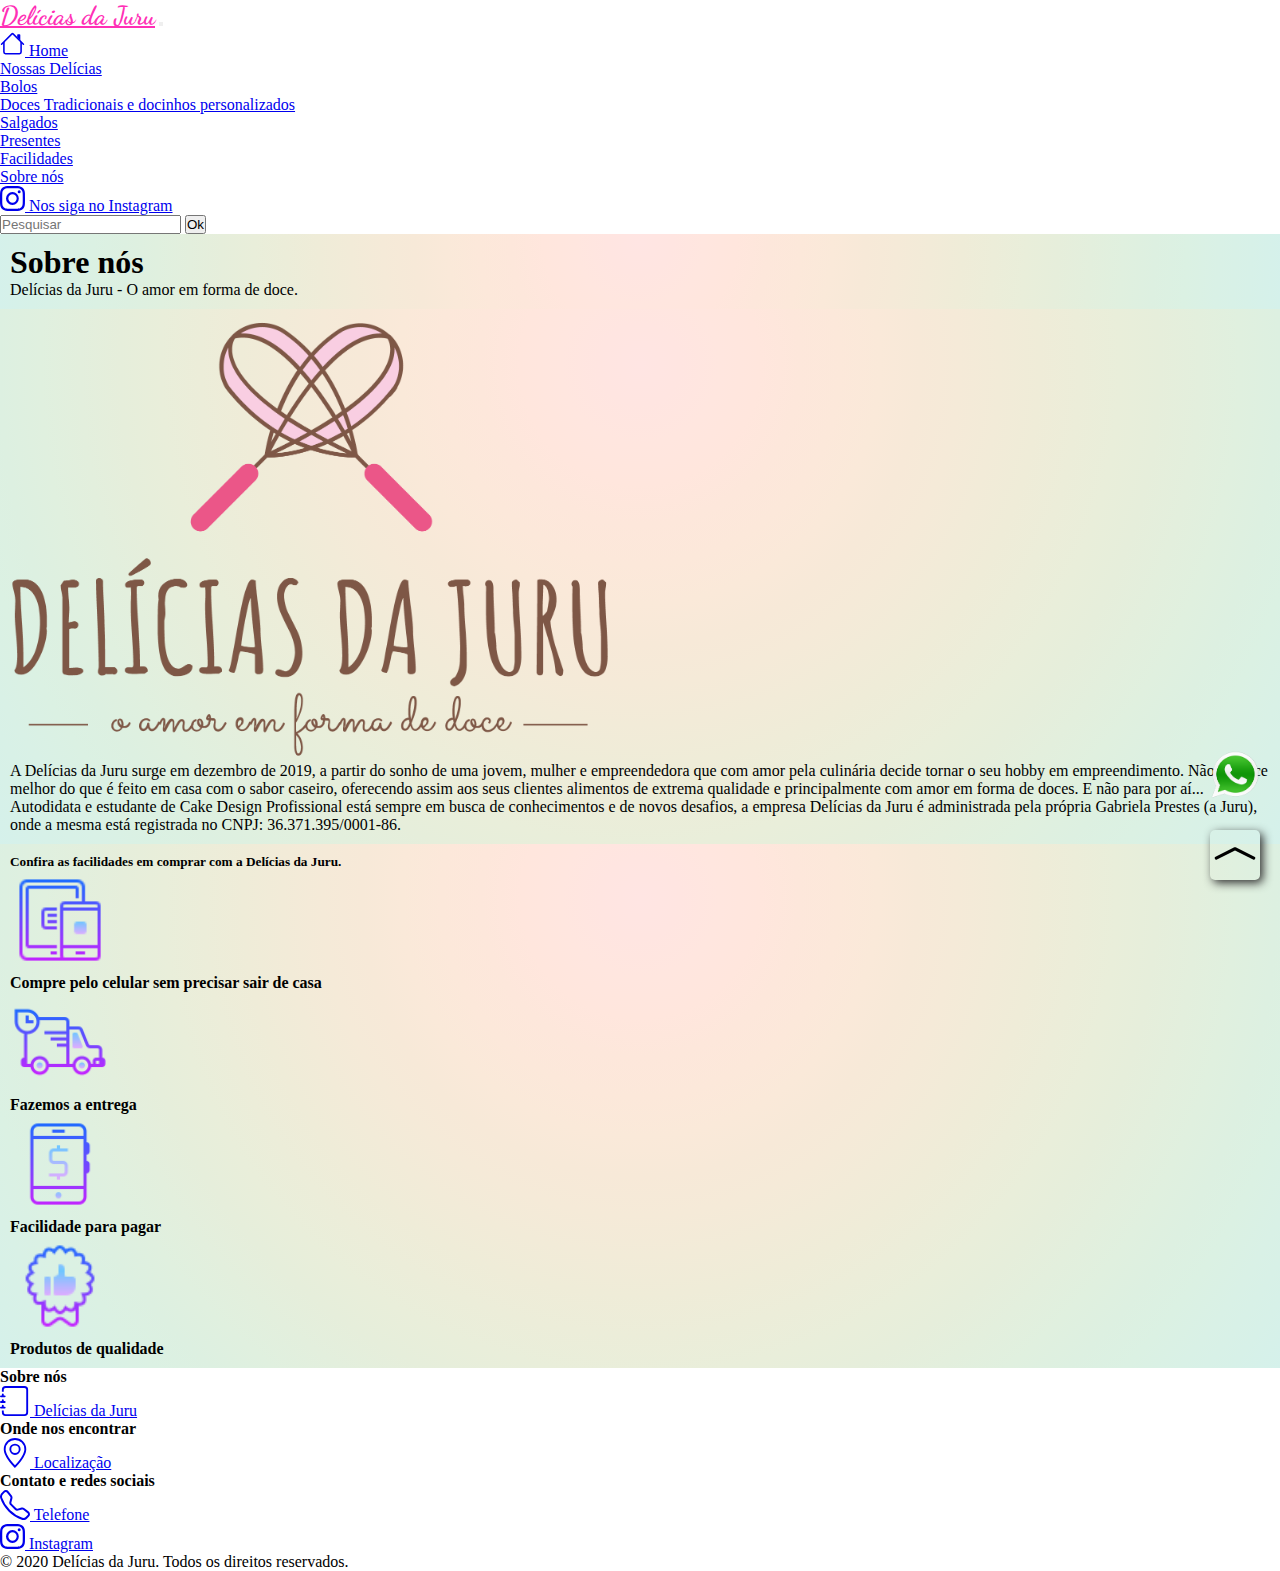
<file: sobreNos.html>
<!DOCTYPE html>
	<html lang="pt-br">
		<head>
			<title>Delícias da Juru - O amor em forma de doce.</title>
      <link rel="shortchut icon" href="imagens/shortcut.png" type="image/x-png">
			<meta charset="UTF-8">
			<meta name="description" content="Site de bolos, doces e salgados para festas">
			<meta name="keywords" content=" Delícias da Juru, delícias da juru, Bolos, Bolo para festa, doces, doces para casamento, doces para festa, doces personalizados, docinhos, doces para presente">
			<meta name="author" content="Wellington">

      <link rel="preconnect" href="https://fonts.gstatic.com">
      <link href="https://fonts.googleapis.com/css2?family=Dancing+Script&display=swap" rel="stylesheet">

			<link rel="stylesheet" type="text/css" href="style.css">

			<link href="https://cdn.jsdelivr.net/npm/bootstrap@5.0.0-beta1/dist/css/bootstrap.min.css" rel="stylesheet" integrity="sha384-giJF6kkoqNQ00vy+HMDP7azOuL0xtbfIcaT9wjKHr8RbDVddVHyTfAAsrekwKmP1" crossorigin="anonymous">
	
		</head>
		<body>

<!--Menu-->	
		
<nav id="menu" class="navbar navbar-expand-lg navbar-light bg-light">
  <div class="container-fluid">
    <a id="marca" class="navbar-brand" href="index.html">Delícias da Juru</a>
    <button class="navbar-toggler" type="button" data-bs-toggle="collapse" data-bs-target="#navbarNavDropdown" aria-controls="navbarNavDropdown" aria-expanded="false" aria-label="Toggle navigation">
      <span class="navbar-toggler-icon"></span>
    </button>
    <div class="collapse navbar-collapse" id="navbarNavDropdown">
      <ul class="navbar-nav">
        <li class="nav-item">
          <a class="nav-link active" aria-current="page" href="index.html"><svg xmlns="http://www.w3.org/2000/svg" width="25" height="25" fill="currentColor" class="bi bi-house" viewBox="0 0 16 16">
  <path fill-rule="evenodd" d="M2 13.5V7h1v6.5a.5.5 0 0 0 .5.5h9a.5.5 0 0 0 .5-.5V7h1v6.5a1.5 1.5 0 0 1-1.5 1.5h-9A1.5 1.5 0 0 1 2 13.5zm11-11V6l-2-2V2.5a.5.5 0 0 1 .5-.5h1a.5.5 0 0 1 .5.5z"/>
  <path fill-rule="evenodd" d="M7.293 1.5a1 1 0 0 1 1.414 0l6.647 6.646a.5.5 0 0 1-.708.708L8 2.207 1.354 8.854a.5.5 0 1 1-.708-.708L7.293 1.5z"/>
</svg> Home</a>
        </li>

        <li class="nav-item dropdown">
          <a class="nav-link dropdown-toggle" href="#" id="navbarDropdownMenuLink" role="button" data-bs-toggle="dropdown" aria-expanded="false">
            Nossas Delícias
          </a>
          <ul class="dropdown-menu" aria-labelledby="navbarDropdownMenuLink">
            <li><a class="dropdown-item" href="vitrineBolos.html">Bolos</a></li>
            <li><a class="dropdown-item" href="vitrineDoces.html">Doces Tradicionais e docinhos personalizados</a></li>
            <li><a class="dropdown-item" href="vitrineSalgados.html">Salgados</a></li>
            <li><a class="dropdown-item" href="vitrinePresentes.html">Presentes</a></li>
          </ul>
        </li>
        <li class="nav-item">
          <a class="nav-link" href="#dest">Facilidades</a>
        </li>
        <li class="nav-item">
          <a class="nav-link" href="sobreNos.html">Sobre nós</a>
        </li>
        <li class="nav-item">
          <a class="nav-link" href="https://www.instagram.com/deliciasdajuru/" target="_blank"><svg xmlns="http://www.w3.org/2000/svg" width="25" height="25" fill="currentColor" class="bi bi-instagram" viewBox="0 0 16 16">
  <path d="M8 0C5.829 0 5.556.01 4.703.048 3.85.088 3.269.222 2.76.42a3.917 3.917 0 0 0-1.417.923A3.927 3.927 0 0 0 .42 2.76C.222 3.268.087 3.85.048 4.7.01 5.555 0 5.827 0 8.001c0 2.172.01 2.444.048 3.297.04.852.174 1.433.372 1.942.205.526.478.972.923 1.417.444.445.89.719 1.416.923.51.198 1.09.333 1.942.372C5.555 15.99 5.827 16 8 16s2.444-.01 3.298-.048c.851-.04 1.434-.174 1.943-.372a3.916 3.916 0 0 0 1.416-.923c.445-.445.718-.891.923-1.417.197-.509.332-1.09.372-1.942C15.99 10.445 16 10.173 16 8s-.01-2.445-.048-3.299c-.04-.851-.175-1.433-.372-1.941a3.926 3.926 0 0 0-.923-1.417A3.911 3.911 0 0 0 13.24.42c-.51-.198-1.092-.333-1.943-.372C10.443.01 10.172 0 7.998 0h.003zm-.717 1.442h.718c2.136 0 2.389.007 3.232.046.78.035 1.204.166 1.486.275.373.145.64.319.92.599.28.28.453.546.598.92.11.281.24.705.275 1.485.039.843.047 1.096.047 3.231s-.008 2.389-.047 3.232c-.035.78-.166 1.203-.275 1.485a2.47 2.47 0 0 1-.599.919c-.28.28-.546.453-.92.598-.28.11-.704.24-1.485.276-.843.038-1.096.047-3.232.047s-2.39-.009-3.233-.047c-.78-.036-1.203-.166-1.485-.276a2.478 2.478 0 0 1-.92-.598 2.48 2.48 0 0 1-.6-.92c-.109-.281-.24-.705-.275-1.485-.038-.843-.046-1.096-.046-3.233 0-2.136.008-2.388.046-3.231.036-.78.166-1.204.276-1.486.145-.373.319-.64.599-.92.28-.28.546-.453.92-.598.282-.11.705-.24 1.485-.276.738-.034 1.024-.044 2.515-.045v.002zm4.988 1.328a.96.96 0 1 0 0 1.92.96.96 0 0 0 0-1.92zm-4.27 1.122a4.109 4.109 0 1 0 0 8.217 4.109 4.109 0 0 0 0-8.217zm0 1.441a2.667 2.667 0 1 1 0 5.334 2.667 2.667 0 0 1 0-5.334z"/>
</svg> Nos siga no Instagram</a>
        </li>
      </ul>
    </div>
  </div>

  <nav class="navbar navbar-light bg-light">
  <div class="container-fluid">
    <form class="d-flex">
      <input class="form-control me-2" type="search" placeholder="Pesquisar" aria-label="Search">
      <button class="btn btn-outline-primary" type="submit">Ok</button>
    </form>
  </div>
</nav>
</nav>
<!--Menu-->		

<!--Título-->
<div id="destaque" class="my-3" >
<div class="container">

	<div class="row">
		<div class="col-12 text-center my-3">
			<h1 class="display-3">Sobre nós</h1>
			<p>Delícias da Juru - O amor em forma de doce.</p>
		</div>
		
	</div>

</div>
</div>	
<!--Fim do Título-->

<!--Descrição-->

<div  id="destaque" class="container">
  <div class="col">
    <div>
      <img src="imagens/logo.png" style="width: 600px" class="rounded mx-auto d-block img-fluid" alt="...">

      <figcaption class="text-center"><p>A Delícias da Juru surge em dezembro de 2019, a partir do sonho de uma jovem, mulher e empreendedora que com amor pela culinária decide tornar o seu hobby em empreendimento. Não há doce melhor do que é feito em casa com o sabor caseiro, oferecendo assim aos seus clientes alimentos de extrema qualidade e principalmente com amor em forma de doces. E não para por aí... Autodidata e estudante de Cake Design Profissional está sempre em busca de conhecimentos e de novos desafios, a empresa Delícias da Juru é administrada pela própria Gabriela 
      Prestes (a Juru), onde a mesma está registrada no CNPJ: 36.371.395/0001-86. </p></figcaption>
    </div>
  </div>
</div>      

<!--Final da Descrição-->



<!--Destaque-->
<div id="dest">
<div id="destaque" class="card col-12 my-3">
    <div class="card-body">
      <h5 class="text-center display-5">Confira as facilidades em comprar com a Delícias da Juru.</h5>

<div class="container text-center my-3">

    <div class="row">
      <div class="col-sm">
          <img width="100px" height="100px" src="destaque/compra.png"/>
            <p><b>Compre pelo celular sem precisar sair de casa</b></p>
      </div>

      <div class="col-sm">
        <img width="100px" height="100px" src="destaque/entrega.png"/>
          <p><b>Fazemos a entrega</b></p>
      </div>

      <div class="col-sm">
        <img width="100px" height="100px" src="destaque/pague.png"/>
          <p><b>Facilidade para pagar</b></p>
      </div> 

      <div class="col-sm">
        <img width="100px" height="100px" src="destaque/qualidade.png"/>
          <p><b>Produtos de qualidade</b></p>
      </div>    
      </div>
    </div>
  </div>
</div>
</div>
<!--Final do Destaque-->

<!--Footer-->
<footer class="bg-light">
<div class="container text-center">
  <div class="row">
    <div class="col-md m-1">
        <h4>Sobre nós</h4>
          <p>
            <a class="nav-link" href="sobreNos.html" >
              <svg xmlns="http://www.w3.org/2000/svg" width="30" height="30" fill="currentColor" class="bi bi-journal" viewBox="0 0 16 16">
                <path d="M3 0h10a2 2 0 0 1 2 2v12a2 2 0 0 1-2 2H3a2 2 0 0 1-2-2v-1h1v1a1 1 0 0 0 1 1h10a1 1 0 0 0 1-1V2a1 1 0 0 0-1-1H3a1 1 0 0 0-1 1v1H1V2a2 2 0 0 1 2-2z"/>
                <path d="M1 5v-.5a.5.5 0 0 1 1 0V5h.5a.5.5 0 0 1 0 1h-2a.5.5 0 0 1 0-1H1zm0 3v-.5a.5.5 0 0 1 1 0V8h.5a.5.5 0 0 1 0 1h-2a.5.5 0 0 1 0-1H1zm0 3v-.5a.5.5 0 0 1 1 0v.5h.5a.5.5 0 0 1 0 1h-2a.5.5 0 0 1 0-1H1z"/>
              </svg> Delícias da Juru</a></p>
    </div>

    <div class="col-md m-1">
        <h4>Onde nos encontrar</h4>
          <p>
            <a class="nav-link" href="https://www.google.com/maps/place/Embu+das+Artes+-+SP/@-23.6491548,-46.8900749,13z/data=!3m1!4b1!4m5!3m4!1s0x94cfab6f37da70af:0xbb79891cee20e08a!8m2!3d-23.652553!4d-46.8534905" target="blank">  
              <svg xmlns="http://www.w3.org/2000/svg" width="30" height="30" fill="currentColor" class="bi bi-geo-alt" viewBox="0 0 16 16">
                <path d="M12.166 8.94c-.524 1.062-1.234 2.12-1.96 3.07A31.493 31.493 0 0 1 8 14.58a31.481 31.481 0 0 1-2.206-2.57c-.726-.95-1.436-2.008-1.96-3.07C3.304 7.867 3 6.862 3 6a5 5 0 0 1 10 0c0 .862-.305 1.867-.834 2.94zM8 16s6-5.686 6-10A6 6 0 0 0 2 6c0 4.314 6 10 6 10z"/>
                <path d="M8 8a2 2 0 1 1 0-4 2 2 0 0 1 0 4zm0 1a3 3 0 1 0 0-6 3 3 0 0 0 0 6z"/>
              </svg> Localização</a></p>
    </div>

    
    <div class="col-md m-1">
      <div class="row">
        <h4>Contato e redes sociais</h4>
          <p>
            <a class="nav-link" href="tel:5511995869071" target="blank">
            <svg xmlns="http://www.w3.org/2000/svg" width="30" height="30" fill="currentColor" class="bi bi-telephone" viewBox="0 0 16 16">
            <path d="M3.654 1.328a.678.678 0 0 0-1.015-.063L1.605 2.3c-.483.484-.661 1.169-.45 1.77a17.568 17.568 0 0 0 4.168 6.608 17.569 17.569 0 0 0 6.608 4.168c.601.211 1.286.033 1.77-.45l1.034-1.034a.678.678 0 0 0-.063-1.015l-2.307-1.794a.678.678 0 0 0-.58-.122l-2.19.547a1.745 1.745 0 0 1-1.657-.459L5.482 8.062a1.745 1.745 0 0 1-.46-1.657l.548-2.19a.678.678 0 0 0-.122-.58L3.654 1.328zM1.884.511a1.745 1.745 0 0 1 2.612.163L6.29 2.98c.329.423.445.974.315 1.494l-.547 2.19a.678.678 0 0 0 .178.643l2.457 2.457a.678.678 0 0 0 .644.178l2.189-.547a1.745 1.745 0 0 1 1.494.315l2.306 1.794c.829.645.905 1.87.163 2.611l-1.034 1.034c-.74.74-1.846 1.065-2.877.702a18.634 18.634 0 0 1-7.01-4.42 18.634 18.634 0 0 1-4.42-7.009c-.362-1.03-.037-2.137.703-2.877L1.885.511z"/>
            </svg> Telefone </a>
           </p>
        </div>   
        <div class="row">  
          <a class="nav-link" href="https://www.instagram.com/deliciasdajuru/" target="_blank"><svg xmlns="http://www.w3.org/2000/svg" width="25" height="25" fill="currentColor" class="bi bi-instagram" viewBox="0 0 16 16">
            <path d="M8 0C5.829 0 5.556.01 4.703.048 3.85.088 3.269.222 2.76.42a3.917 3.917 0 0 0-1.417.923A3.927 3.927 0 0 0 .42 2.76C.222 3.268.087 3.85.048 4.7.01 5.555 0 5.827 0 8.001c0 2.172.01 2.444.048 3.297.04.852.174 1.433.372 1.942.205.526.478.972.923 1.417.444.445.89.719 1.416.923.51.198 1.09.333 1.942.372C5.555 15.99 5.827 16 8 16s2.444-.01 3.298-.048c.851-.04 1.434-.174 1.943-.372a3.916 3.916 0 0 0 1.416-.923c.445-.445.718-.891.923-1.417.197-.509.332-1.09.372-1.942C15.99 10.445 16 10.173 16 8s-.01-2.445-.048-3.299c-.04-.851-.175-1.433-.372-1.941a3.926 3.926 0 0 0-.923-1.417A3.911 3.911 0 0 0 13.24.42c-.51-.198-1.092-.333-1.943-.372C10.443.01 10.172 0 7.998 0h.003zm-.717 1.442h.718c2.136 0 2.389.007 3.232.046.78.035 1.204.166 1.486.275.373.145.64.319.92.599.28.28.453.546.598.92.11.281.24.705.275 1.485.039.843.047 1.096.047 3.231s-.008 2.389-.047 3.232c-.035.78-.166 1.203-.275 1.485a2.47 2.47 0 0 1-.599.919c-.28.28-.546.453-.92.598-.28.11-.704.24-1.485.276-.843.038-1.096.047-3.232.047s-2.39-.009-3.233-.047c-.78-.036-1.203-.166-1.485-.276a2.478 2.478 0 0 1-.92-.598 2.48 2.48 0 0 1-.6-.92c-.109-.281-.24-.705-.275-1.485-.038-.843-.046-1.096-.046-3.233 0-2.136.008-2.388.046-3.231.036-.78.166-1.204.276-1.486.145-.373.319-.64.599-.92.28-.28.546-.453.92-.598.282-.11.705-.24 1.485-.276.738-.034 1.024-.044 2.515-.045v.002zm4.988 1.328a.96.96 0 1 0 0 1.92.96.96 0 0 0 0-1.92zm-4.27 1.122a4.109 4.109 0 1 0 0 8.217 4.109 4.109 0 0 0 0-8.217zm0 1.441a2.667 2.667 0 1 1 0 5.334 2.667 2.667 0 0 1 0-5.334z"/>
            </svg> Instagram</a>
        </div>   
    </div>
  </div>
</div>
    <div class="text-center bg-light"> 
      <p>&copy 2020 Delícias da Juru. Todos os direitos reservados. </p>
    </div>
</div>
</footer>
<!--Final do Footer-->

        <!--Whatsapp-->
          <a href="https://api.whatsapp.com/send?phone=+5511995869071" target="blank">
           <img class="whatsapp" src="imagens/logowhats.png" alt="Logo whatsapp">
          </a>
        <!--Fim Whatsapp-->

        <!--Topo-->
          <a class="link-topo" href="#"><svg xmlns="http://www.w3.org/2000/svg" fill="currentColor" class="bi bi-chevron-compact-up" viewBox="0 0 16 16">
          <path fill-rule="evenodd" d="M7.776 5.553a.5.5 0 0 1 .448 0l6 3a.5.5 0 1 1-.448.894L8 6.56 2.224 9.447a.5.5 0 1 1-.448-.894l6-3z"/>
        </svg></a>
        <!-- Fim do Topo-->

			<script src="https://cdn.jsdelivr.net/npm/bootstrap@5.0.0-beta1/dist/js/bootstrap.bundle.min.js" integrity="sha384-ygbV9kiqUc6oa4msXn9868pTtWMgiQaeYH7/t7LECLbyPA2x65Kgf80OJFdroafW" crossorigin="anonymous"></script>

		</body>
	</html>
</file>
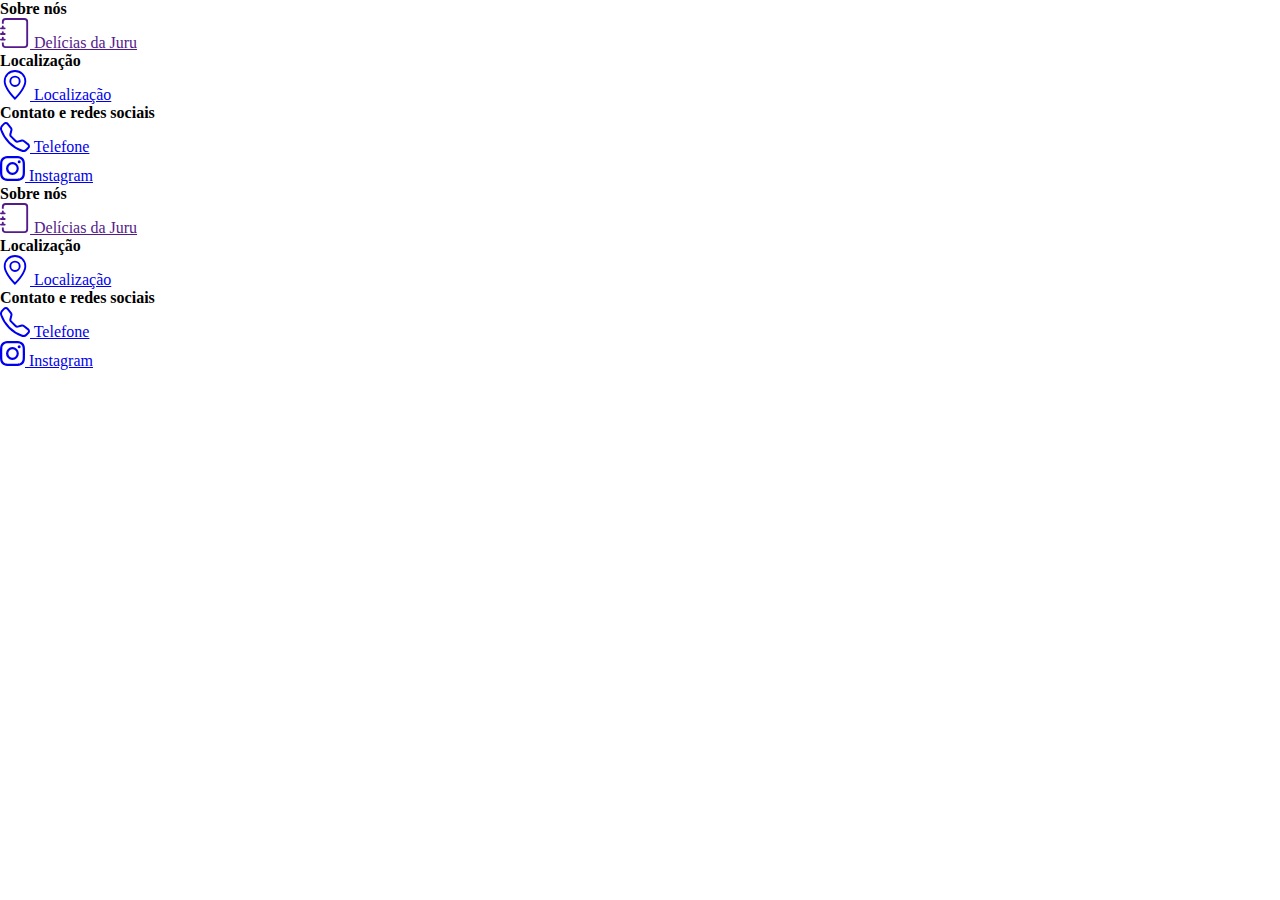
<file: teste.html>
<!DOCTYPE html>
    <html lang="pt-br">
        <head>
            <title>Delícias da Juru</title>
            <meta charset="UTF-8">
            <meta name="description" content="Site de bolos, doces e salgados para festas">
            <meta name="keywords" content="Bolos, Bolo para festa, doces, doces personalizados, docinhos, doces para presente">
            <meta name="author" content="Wellington">

            <link rel="stylesheet" type="text/css" href="style.css">

            <link href="https://cdn.jsdelivr.net/npm/bootstrap@5.0.0-beta1/dist/css/bootstrap.min.css" rel="stylesheet" integrity="sha384-giJF6kkoqNQ00vy+HMDP7azOuL0xtbfIcaT9wjKHr8RbDVddVHyTfAAsrekwKmP1" crossorigin="anonymous">
    
        </head>
<body>

<!--Galeria-->
<div class="container text-center">
  <div class="row">
    <div class="col-md m-1">
        <h4>Sobre nós</h4>
                <p>
                <a class="nav-link" href="" >
                <svg xmlns="http://www.w3.org/2000/svg" width="30" height="30" fill="currentColor" class="bi bi-journal" viewBox="0 0 16 16">
                <path d="M3 0h10a2 2 0 0 1 2 2v12a2 2 0 0 1-2 2H3a2 2 0 0 1-2-2v-1h1v1a1 1 0 0 0 1 1h10a1 1 0 0 0 1-1V2a1 1 0 0 0-1-1H3a1 1 0 0 0-1 1v1H1V2a2 2 0 0 1 2-2z"/>
                <path d="M1 5v-.5a.5.5 0 0 1 1 0V5h.5a.5.5 0 0 1 0 1h-2a.5.5 0 0 1 0-1H1zm0 3v-.5a.5.5 0 0 1 1 0V8h.5a.5.5 0 0 1 0 1h-2a.5.5 0 0 1 0-1H1zm0 3v-.5a.5.5 0 0 1 1 0v.5h.5a.5.5 0 0 1 0 1h-2a.5.5 0 0 1 0-1H1z"/>
                </svg> Delícias da Juru</a></p>
            </div>

                <div class="col-md m-1">
                <h4>Localização</h4>
                <p>
                <a class="nav-link" href="https://www.google.com/maps/place/Embu+das+Artes+-+SP/@-23.6491548,-46.8900749,13z/data=!3m1!4b1!4m5!3m4!1s0x94cfab6f37da70af:0xbb79891cee20e08a!8m2!3d-23.652553!4d-46.8534905" target="blank">  
                <svg xmlns="http://www.w3.org/2000/svg" width="30" height="30" fill="currentColor" class="bi bi-geo-alt" viewBox="0 0 16 16">
                <path d="M12.166 8.94c-.524 1.062-1.234 2.12-1.96 3.07A31.493 31.493 0 0 1 8 14.58a31.481 31.481 0 0 1-2.206-2.57c-.726-.95-1.436-2.008-1.96-3.07C3.304 7.867 3 6.862 3 6a5 5 0 0 1 10 0c0 .862-.305 1.867-.834 2.94zM8 16s6-5.686 6-10A6 6 0 0 0 2 6c0 4.314 6 10 6 10z"/>
                <path d="M8 8a2 2 0 1 1 0-4 2 2 0 0 1 0 4zm0 1a3 3 0 1 0 0-6 3 3 0 0 0 0 6z"/>
                </svg> Localização</a></p>
        </div>

        <div class="col-md m-1">
            <h4>Contato e redes sociais</h4>
            <p><a class="nav-link" href="tel:5511995869071" target="blank">
            <svg xmlns="http://www.w3.org/2000/svg" width="30" height="30" fill="currentColor" class="bi bi-telephone" viewBox="0 0 16 16">
            <path d="M3.654 1.328a.678.678 0 0 0-1.015-.063L1.605 2.3c-.483.484-.661 1.169-.45 1.77a17.568 17.568 0 0 0 4.168 6.608 17.569 17.569 0 0 0 6.608 4.168c.601.211 1.286.033 1.77-.45l1.034-1.034a.678.678 0 0 0-.063-1.015l-2.307-1.794a.678.678 0 0 0-.58-.122l-2.19.547a1.745 1.745 0 0 1-1.657-.459L5.482 8.062a1.745 1.745 0 0 1-.46-1.657l.548-2.19a.678.678 0 0 0-.122-.58L3.654 1.328zM1.884.511a1.745 1.745 0 0 1 2.612.163L6.29 2.98c.329.423.445.974.315 1.494l-.547 2.19a.678.678 0 0 0 .178.643l2.457 2.457a.678.678 0 0 0 .644.178l2.189-.547a1.745 1.745 0 0 1 1.494.315l2.306 1.794c.829.645.905 1.87.163 2.611l-1.034 1.034c-.74.74-1.846 1.065-2.877.702a18.634 18.634 0 0 1-7.01-4.42 18.634 18.634 0 0 1-4.42-7.009c-.362-1.03-.037-2.137.703-2.877L1.885.511z"/>
            </svg> Telefone </a>
            </p>

            <a class="nav-link" href="https://www.instagram.com/deliciasdajuru/" target="_blank"><svg xmlns="http://www.w3.org/2000/svg" width="25" height="25" fill="currentColor" class="bi bi-instagram" viewBox="0 0 16 16">
            <path d="M8 0C5.829 0 5.556.01 4.703.048 3.85.088 3.269.222 2.76.42a3.917 3.917 0 0 0-1.417.923A3.927 3.927 0 0 0 .42 2.76C.222 3.268.087 3.85.048 4.7.01 5.555 0 5.827 0 8.001c0 2.172.01 2.444.048 3.297.04.852.174 1.433.372 1.942.205.526.478.972.923 1.417.444.445.89.719 1.416.923.51.198 1.09.333 1.942.372C5.555 15.99 5.827 16 8 16s2.444-.01 3.298-.048c.851-.04 1.434-.174 1.943-.372a3.916 3.916 0 0 0 1.416-.923c.445-.445.718-.891.923-1.417.197-.509.332-1.09.372-1.942C15.99 10.445 16 10.173 16 8s-.01-2.445-.048-3.299c-.04-.851-.175-1.433-.372-1.941a3.926 3.926 0 0 0-.923-1.417A3.911 3.911 0 0 0 13.24.42c-.51-.198-1.092-.333-1.943-.372C10.443.01 10.172 0 7.998 0h.003zm-.717 1.442h.718c2.136 0 2.389.007 3.232.046.78.035 1.204.166 1.486.275.373.145.64.319.92.599.28.28.453.546.598.92.11.281.24.705.275 1.485.039.843.047 1.096.047 3.231s-.008 2.389-.047 3.232c-.035.78-.166 1.203-.275 1.485a2.47 2.47 0 0 1-.599.919c-.28.28-.546.453-.92.598-.28.11-.704.24-1.485.276-.843.038-1.096.047-3.232.047s-2.39-.009-3.233-.047c-.78-.036-1.203-.166-1.485-.276a2.478 2.478 0 0 1-.92-.598 2.48 2.48 0 0 1-.6-.92c-.109-.281-.24-.705-.275-1.485-.038-.843-.046-1.096-.046-3.233 0-2.136.008-2.388.046-3.231.036-.78.166-1.204.276-1.486.145-.373.319-.64.599-.92.28-.28.546-.453.92-.598.282-.11.705-.24 1.485-.276.738-.034 1.024-.044 2.515-.045v.002zm4.988 1.328a.96.96 0 1 0 0 1.92.96.96 0 0 0 0-1.92zm-4.27 1.122a4.109 4.109 0 1 0 0 8.217 4.109 4.109 0 0 0 0-8.217zm0 1.441a2.667 2.667 0 1 1 0 5.334 2.667 2.667 0 0 1 0-5.334z"/>
            </svg> Instagram</a>
    </div>
  </div>
 </div> 


<script src="https://cdn.jsdelivr.net/npm/bootstrap@5.0.0-beta1/dist/js/bootstrap.bundle.min.js" integrity="sha384-ygbV9kiqUc6oa4msXn9868pTtWMgiQaeYH7/t7LECLbyPA2x65Kgf80OJFdroafW" crossorigin="anonymous"></script>
</body>
</html>







<div class="container">
  <div class="row">
    <div class="col-12 text-center mt-3">
      <h4>Sobre nós</h4>
      <p>
        <a class="nav-link" href="" >
          <svg xmlns="http://www.w3.org/2000/svg" width="30" height="30" fill="currentColor" class="bi bi-journal" viewBox="0 0 16 16">
            <path d="M3 0h10a2 2 0 0 1 2 2v12a2 2 0 0 1-2 2H3a2 2 0 0 1-2-2v-1h1v1a1 1 0 0 0 1 1h10a1 1 0 0 0 1-1V2a1 1 0 0 0-1-1H3a1 1 0 0 0-1 1v1H1V2a2 2 0 0 1 2-2z"/>
            <path d="M1 5v-.5a.5.5 0 0 1 1 0V5h.5a.5.5 0 0 1 0 1h-2a.5.5 0 0 1 0-1H1zm0 3v-.5a.5.5 0 0 1 1 0V8h.5a.5.5 0 0 1 0 1h-2a.5.5 0 0 1 0-1H1zm0 3v-.5a.5.5 0 0 1 1 0v.5h.5a.5.5 0 0 1 0 1h-2a.5.5 0 0 1 0-1H1z"/>
            </svg> Delícias da Juru</a></p>
    </div>
</div>

    <div class="col-12 text-center my-3">
      <h4>Localização</h4>
      <p>
       <a class="nav-link" href="https://www.google.com/maps/place/Embu+das+Artes+-+SP/@-23.6491548,-46.8900749,13z/data=!3m1!4b1!4m5!3m4!1s0x94cfab6f37da70af:0xbb79891cee20e08a!8m2!3d-23.652553!4d-46.8534905" target="blank">  
        <svg xmlns="http://www.w3.org/2000/svg" width="30" height="30" fill="currentColor" class="bi bi-geo-alt" viewBox="0 0 16 16">
          <path d="M12.166 8.94c-.524 1.062-1.234 2.12-1.96 3.07A31.493 31.493 0 0 1 8 14.58a31.481 31.481 0 0 1-2.206-2.57c-.726-.95-1.436-2.008-1.96-3.07C3.304 7.867 3 6.862 3 6a5 5 0 0 1 10 0c0 .862-.305 1.867-.834 2.94zM8 16s6-5.686 6-10A6 6 0 0 0 2 6c0 4.314 6 10 6 10z"/>
          <path d="M8 8a2 2 0 1 1 0-4 2 2 0 0 1 0 4zm0 1a3 3 0 1 0 0-6 3 3 0 0 0 0 6z"/>
        </svg> Localização</a></p>
    </div>


    <div class="col-12 text-center my-3">
      <h4>Contato e redes sociais</h4>
        <p><a class="nav-link" href="tel:5511995869071" target="blank">
        <svg xmlns="http://www.w3.org/2000/svg" width="30" height="30" fill="currentColor" class="bi bi-telephone" viewBox="0 0 16 16">
          <path d="M3.654 1.328a.678.678 0 0 0-1.015-.063L1.605 2.3c-.483.484-.661 1.169-.45 1.77a17.568 17.568 0 0 0 4.168 6.608 17.569 17.569 0 0 0 6.608 4.168c.601.211 1.286.033 1.77-.45l1.034-1.034a.678.678 0 0 0-.063-1.015l-2.307-1.794a.678.678 0 0 0-.58-.122l-2.19.547a1.745 1.745 0 0 1-1.657-.459L5.482 8.062a1.745 1.745 0 0 1-.46-1.657l.548-2.19a.678.678 0 0 0-.122-.58L3.654 1.328zM1.884.511a1.745 1.745 0 0 1 2.612.163L6.29 2.98c.329.423.445.974.315 1.494l-.547 2.19a.678.678 0 0 0 .178.643l2.457 2.457a.678.678 0 0 0 .644.178l2.189-.547a1.745 1.745 0 0 1 1.494.315l2.306 1.794c.829.645.905 1.87.163 2.611l-1.034 1.034c-.74.74-1.846 1.065-2.877.702a18.634 18.634 0 0 1-7.01-4.42 18.634 18.634 0 0 1-4.42-7.009c-.362-1.03-.037-2.137.703-2.877L1.885.511z"/>
        </svg> Telefone </a>
      </p>

      <a class="nav-link" href="https://www.instagram.com/deliciasdajuru/" target="_blank"><svg xmlns="http://www.w3.org/2000/svg" width="25" height="25" fill="currentColor" class="bi bi-instagram" viewBox="0 0 16 16">
        <path d="M8 0C5.829 0 5.556.01 4.703.048 3.85.088 3.269.222 2.76.42a3.917 3.917 0 0 0-1.417.923A3.927 3.927 0 0 0 .42 2.76C.222 3.268.087 3.85.048 4.7.01 5.555 0 5.827 0 8.001c0 2.172.01 2.444.048 3.297.04.852.174 1.433.372 1.942.205.526.478.972.923 1.417.444.445.89.719 1.416.923.51.198 1.09.333 1.942.372C5.555 15.99 5.827 16 8 16s2.444-.01 3.298-.048c.851-.04 1.434-.174 1.943-.372a3.916 3.916 0 0 0 1.416-.923c.445-.445.718-.891.923-1.417.197-.509.332-1.09.372-1.942C15.99 10.445 16 10.173 16 8s-.01-2.445-.048-3.299c-.04-.851-.175-1.433-.372-1.941a3.926 3.926 0 0 0-.923-1.417A3.911 3.911 0 0 0 13.24.42c-.51-.198-1.092-.333-1.943-.372C10.443.01 10.172 0 7.998 0h.003zm-.717 1.442h.718c2.136 0 2.389.007 3.232.046.78.035 1.204.166 1.486.275.373.145.64.319.92.599.28.28.453.546.598.92.11.281.24.705.275 1.485.039.843.047 1.096.047 3.231s-.008 2.389-.047 3.232c-.035.78-.166 1.203-.275 1.485a2.47 2.47 0 0 1-.599.919c-.28.28-.546.453-.92.598-.28.11-.704.24-1.485.276-.843.038-1.096.047-3.232.047s-2.39-.009-3.233-.047c-.78-.036-1.203-.166-1.485-.276a2.478 2.478 0 0 1-.92-.598 2.48 2.48 0 0 1-.6-.92c-.109-.281-.24-.705-.275-1.485-.038-.843-.046-1.096-.046-3.233 0-2.136.008-2.388.046-3.231.036-.78.166-1.204.276-1.486.145-.373.319-.64.599-.92.28-.28.546-.453.92-.598.282-.11.705-.24 1.485-.276.738-.034 1.024-.044 2.515-.045v.002zm4.988 1.328a.96.96 0 1 0 0 1.92.96.96 0 0 0 0-1.92zm-4.27 1.122a4.109 4.109 0 1 0 0 8.217 4.109 4.109 0 0 0 0-8.217zm0 1.441a2.667 2.667 0 1 1 0 5.334 2.667 2.667 0 0 1 0-5.334z"/>
      </svg> Instagram</a>
</file>
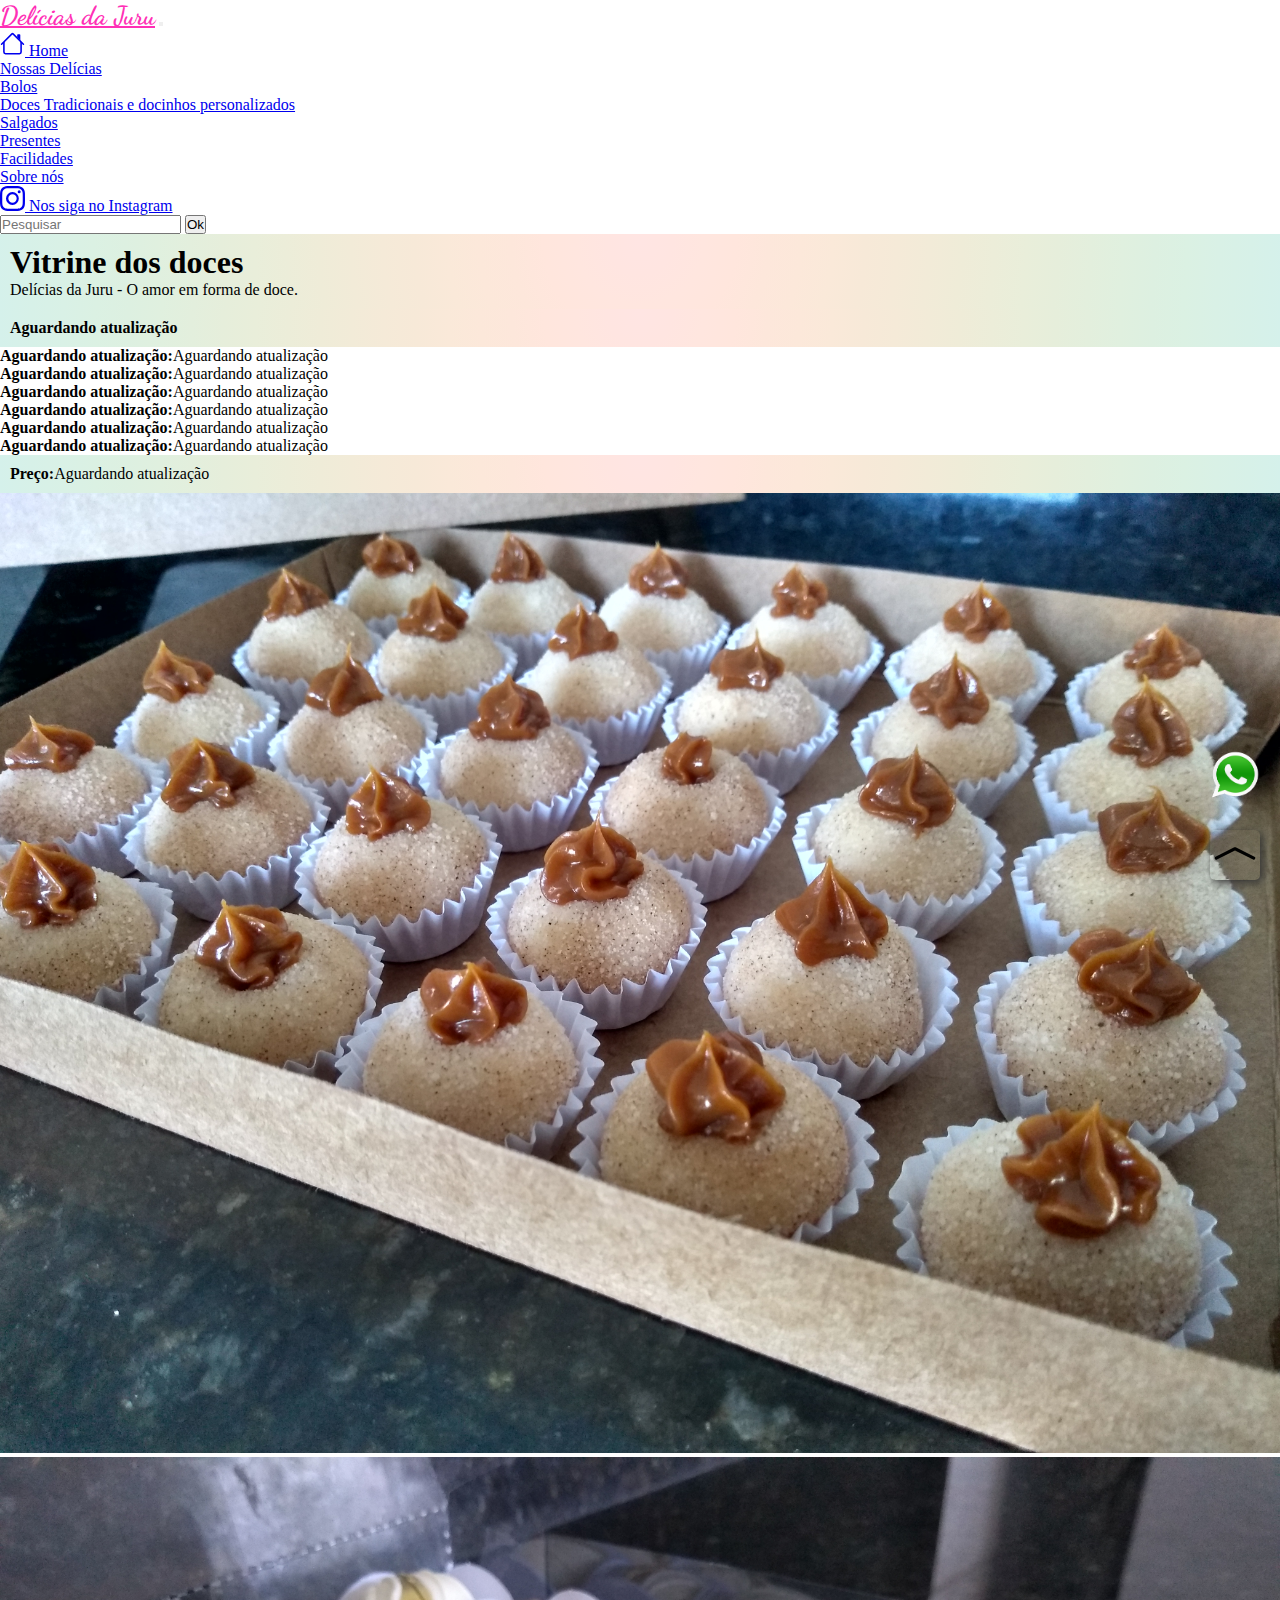
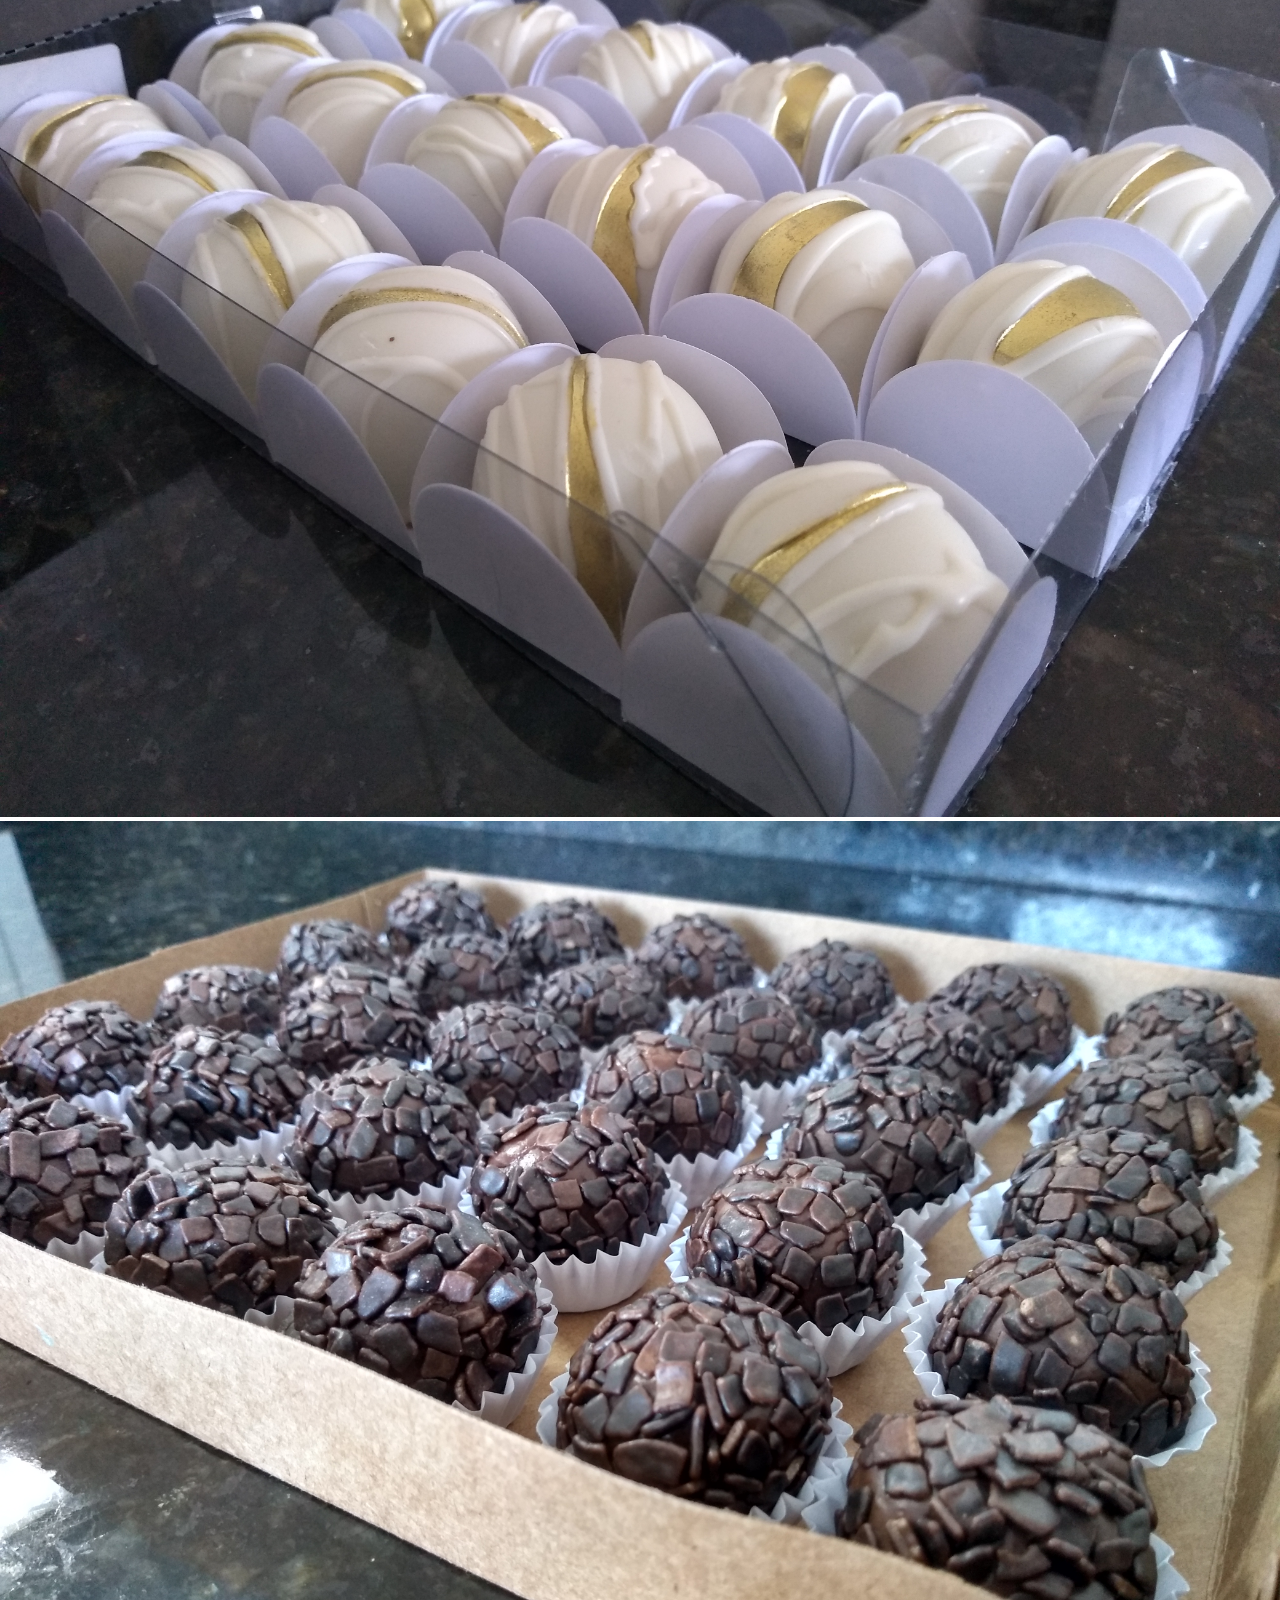
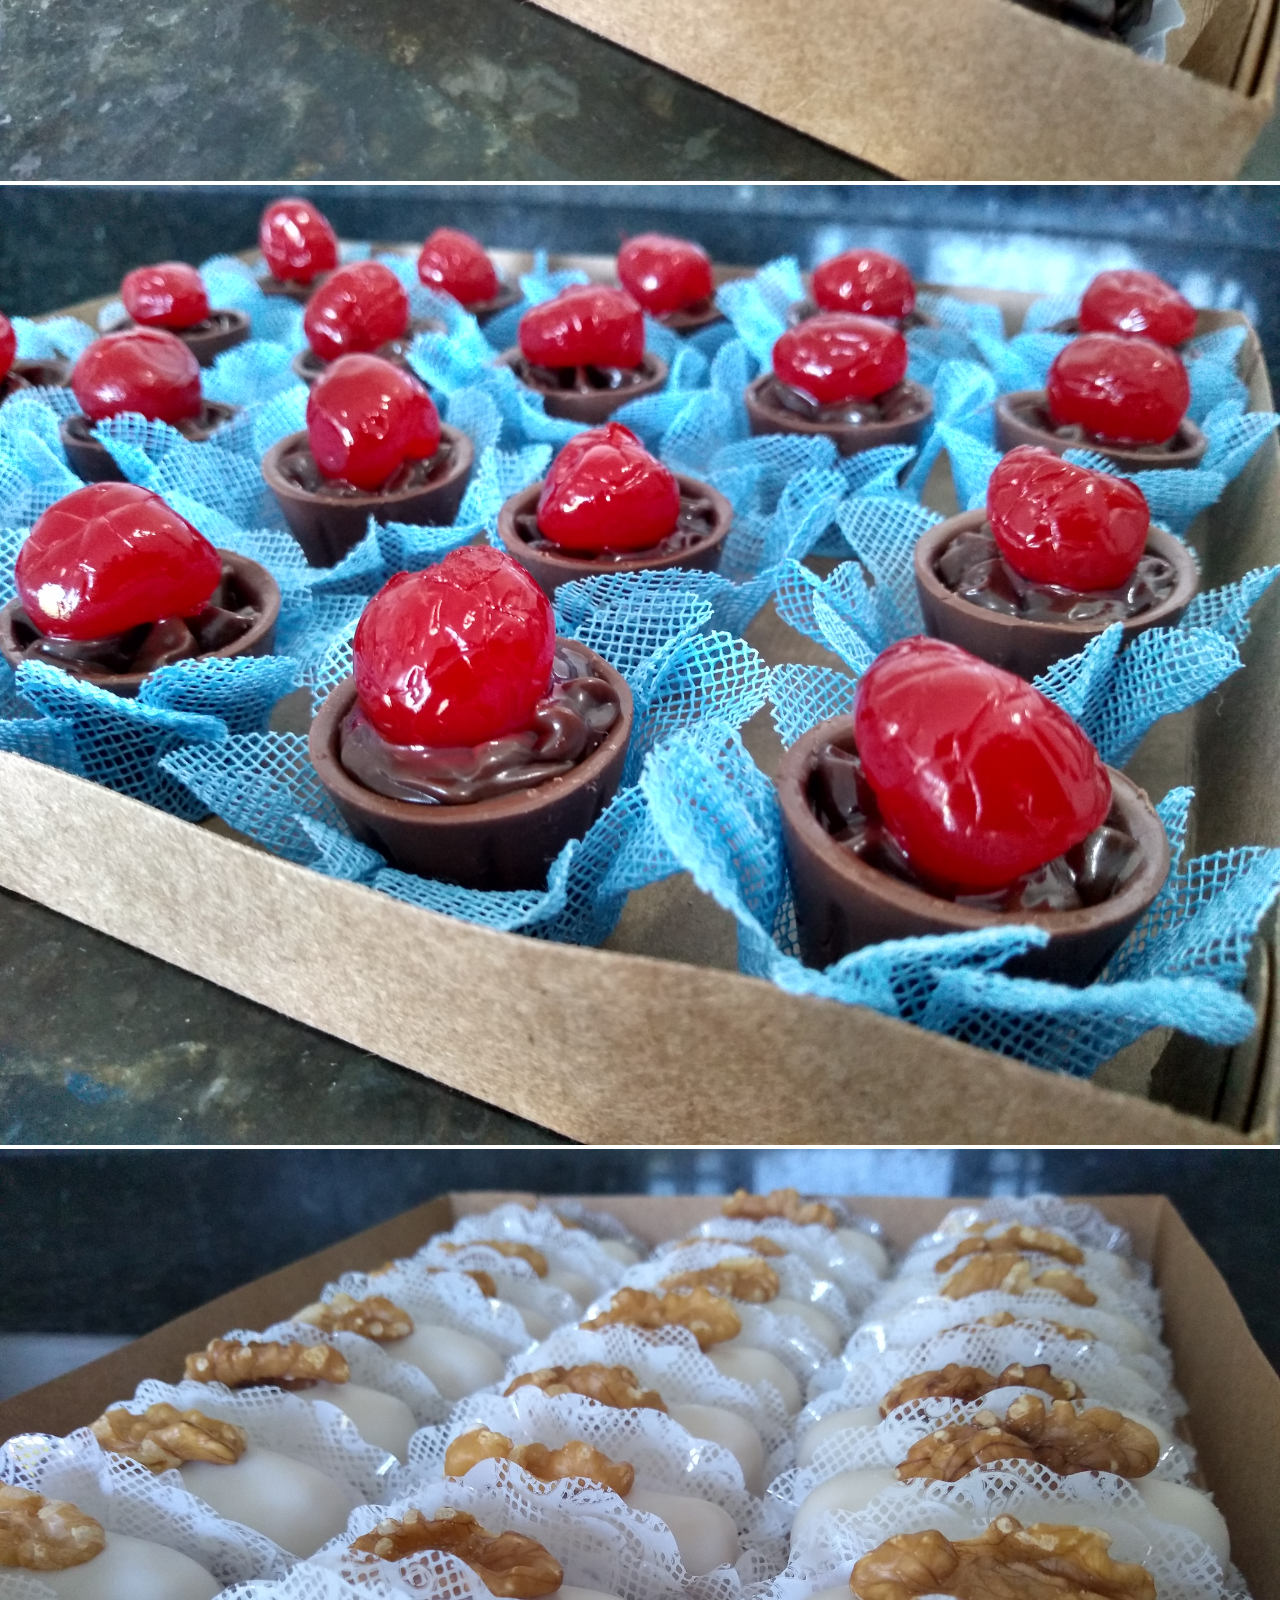
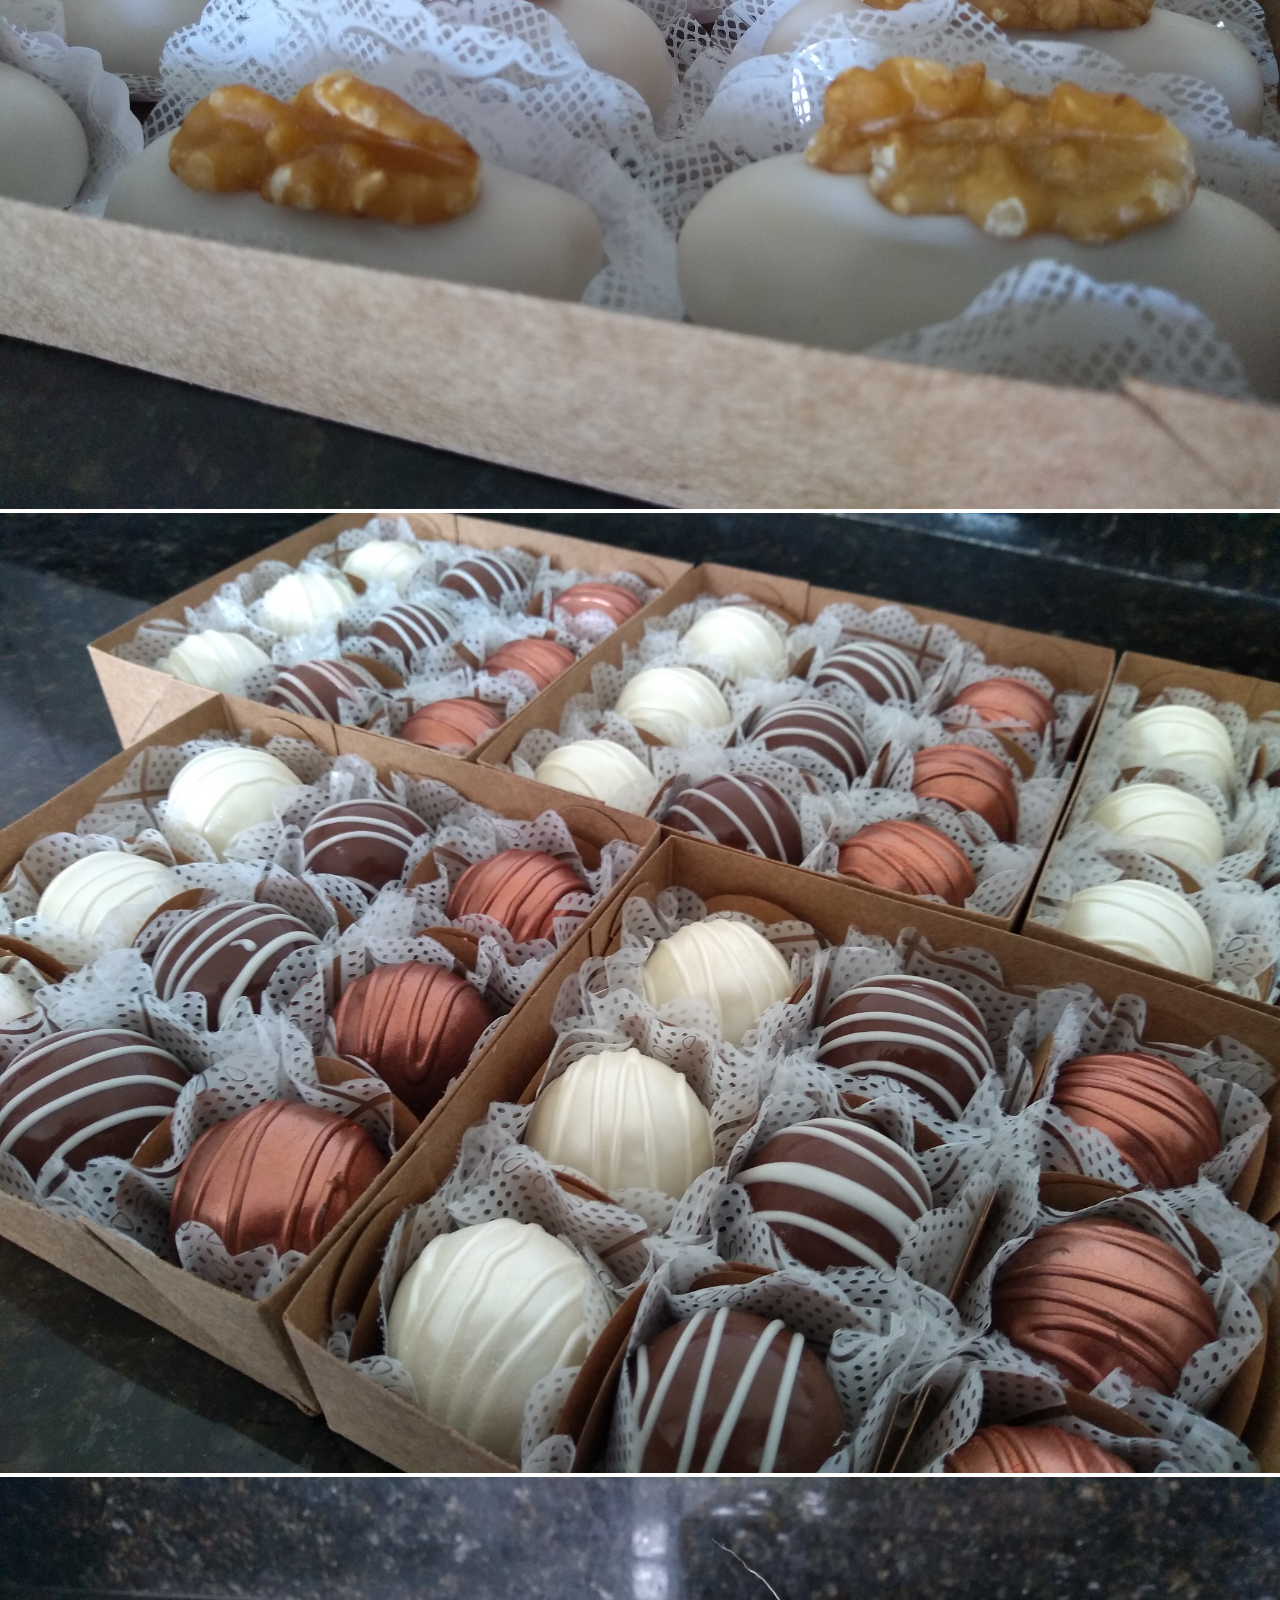
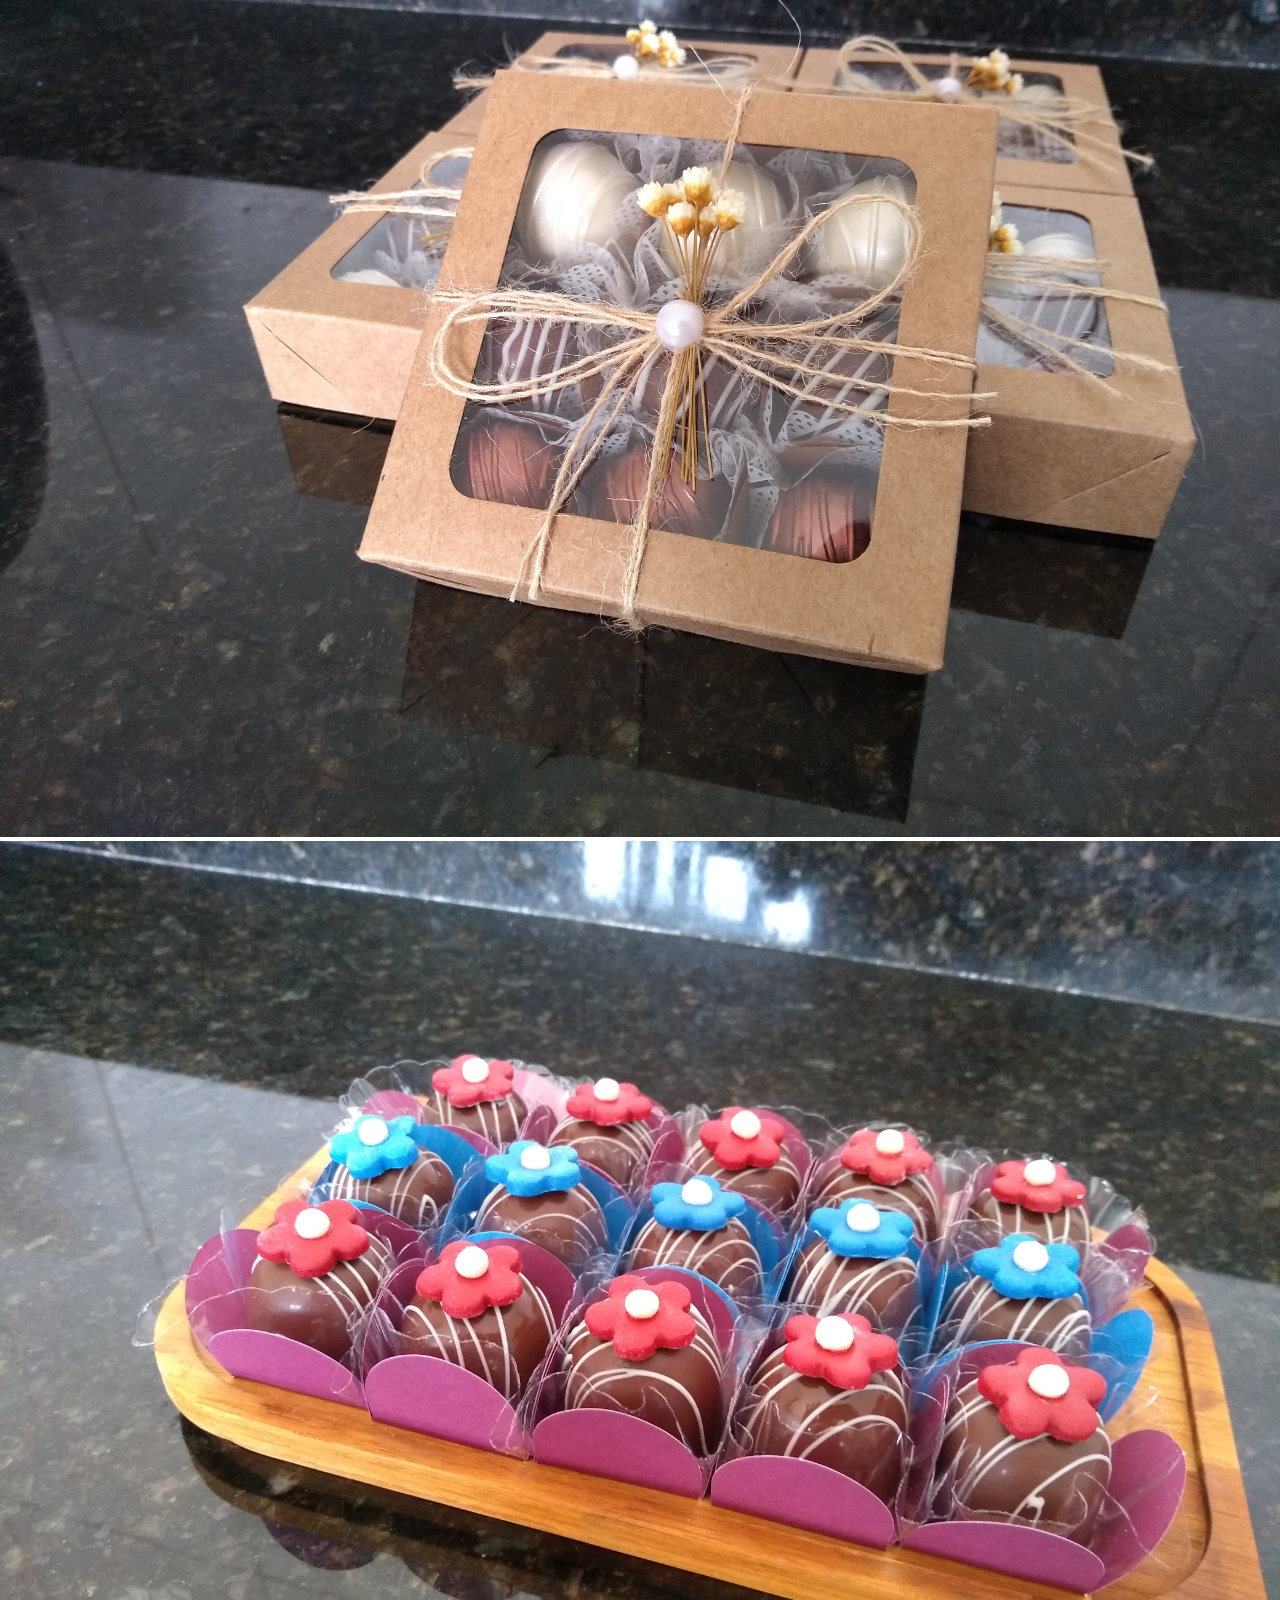
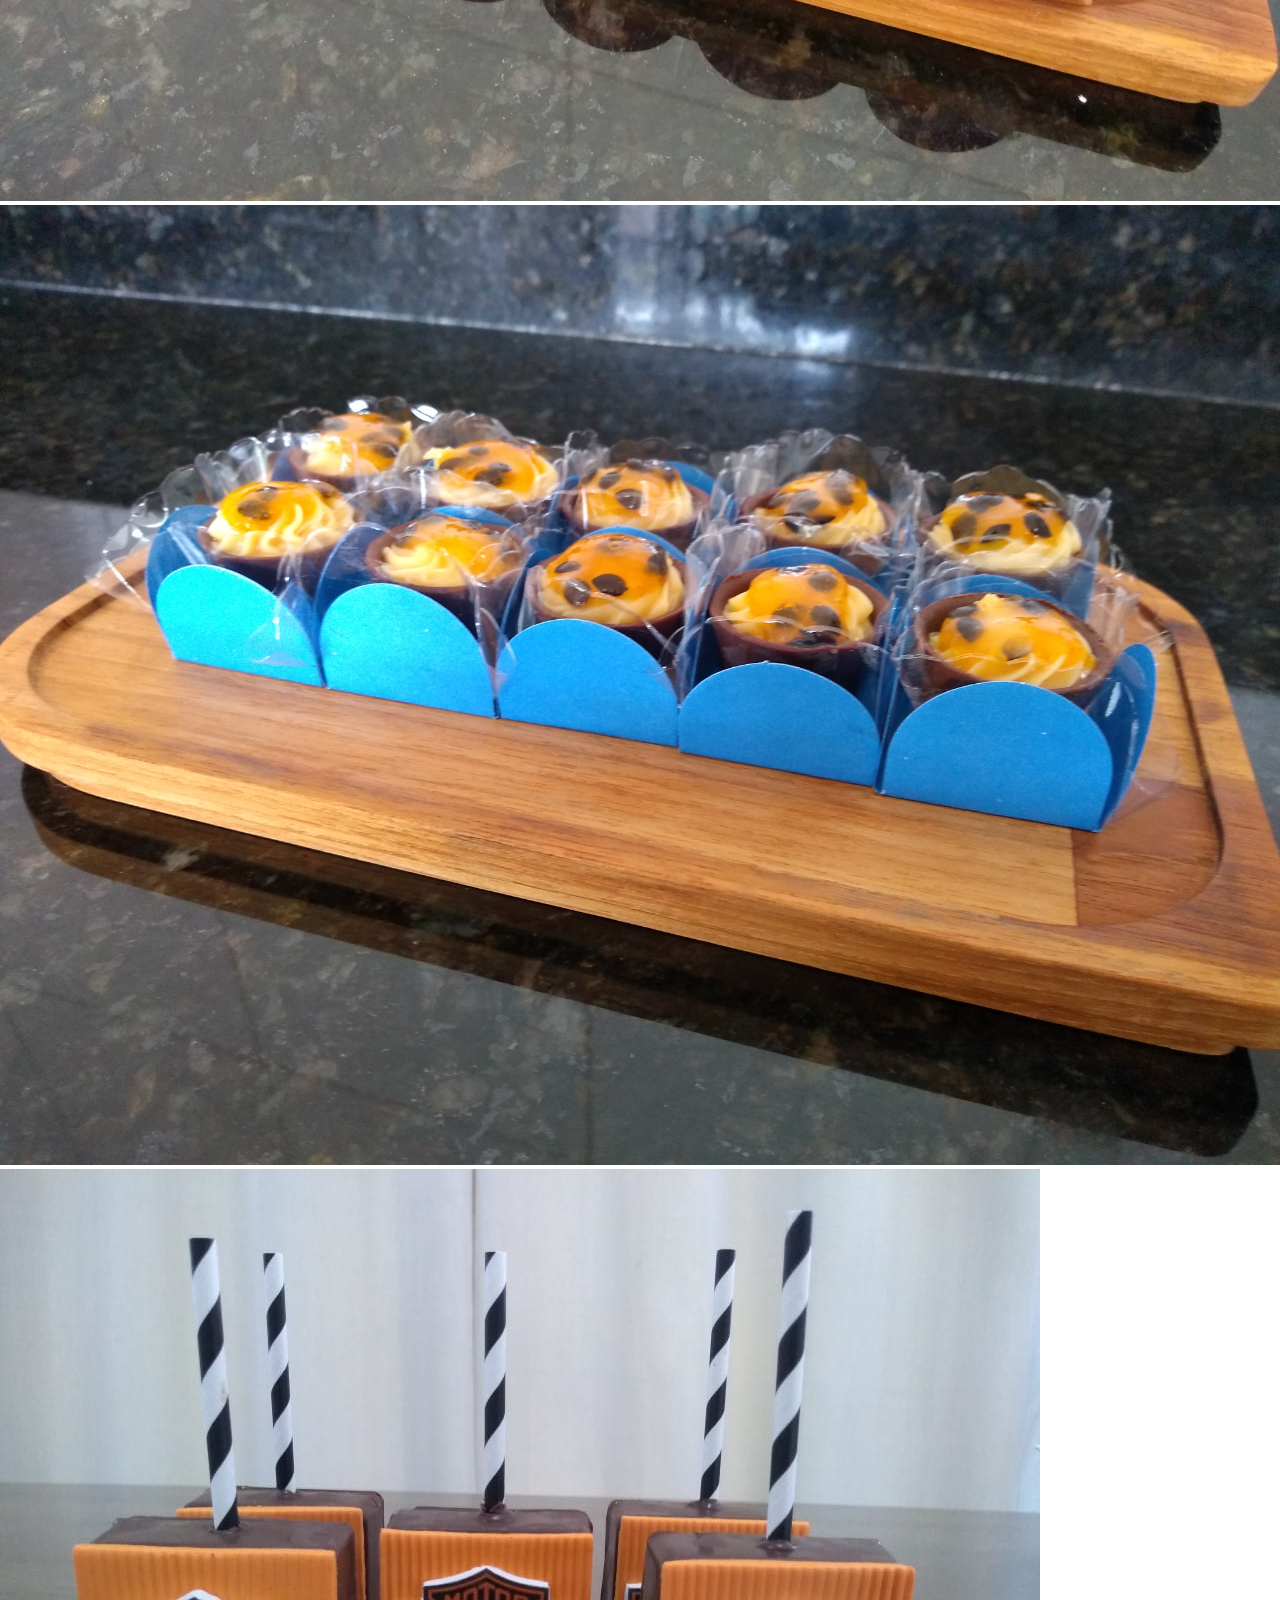
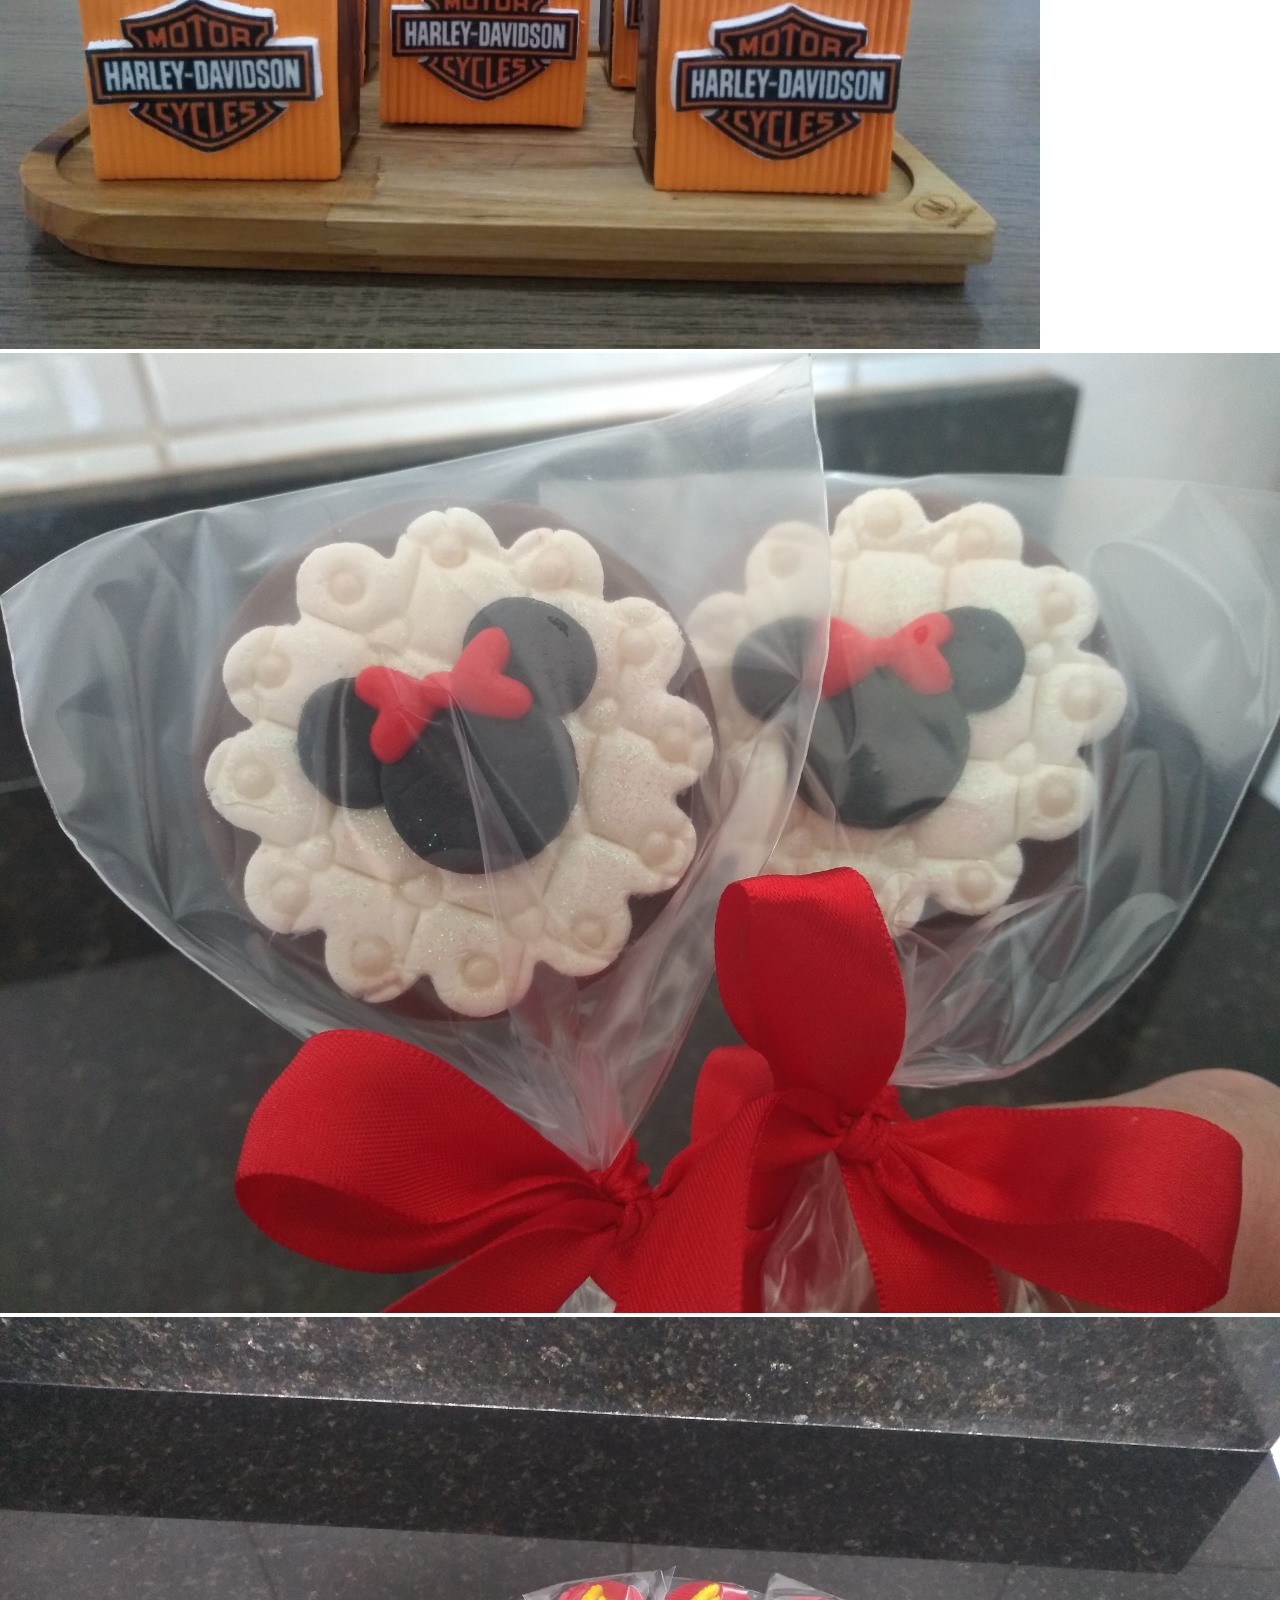
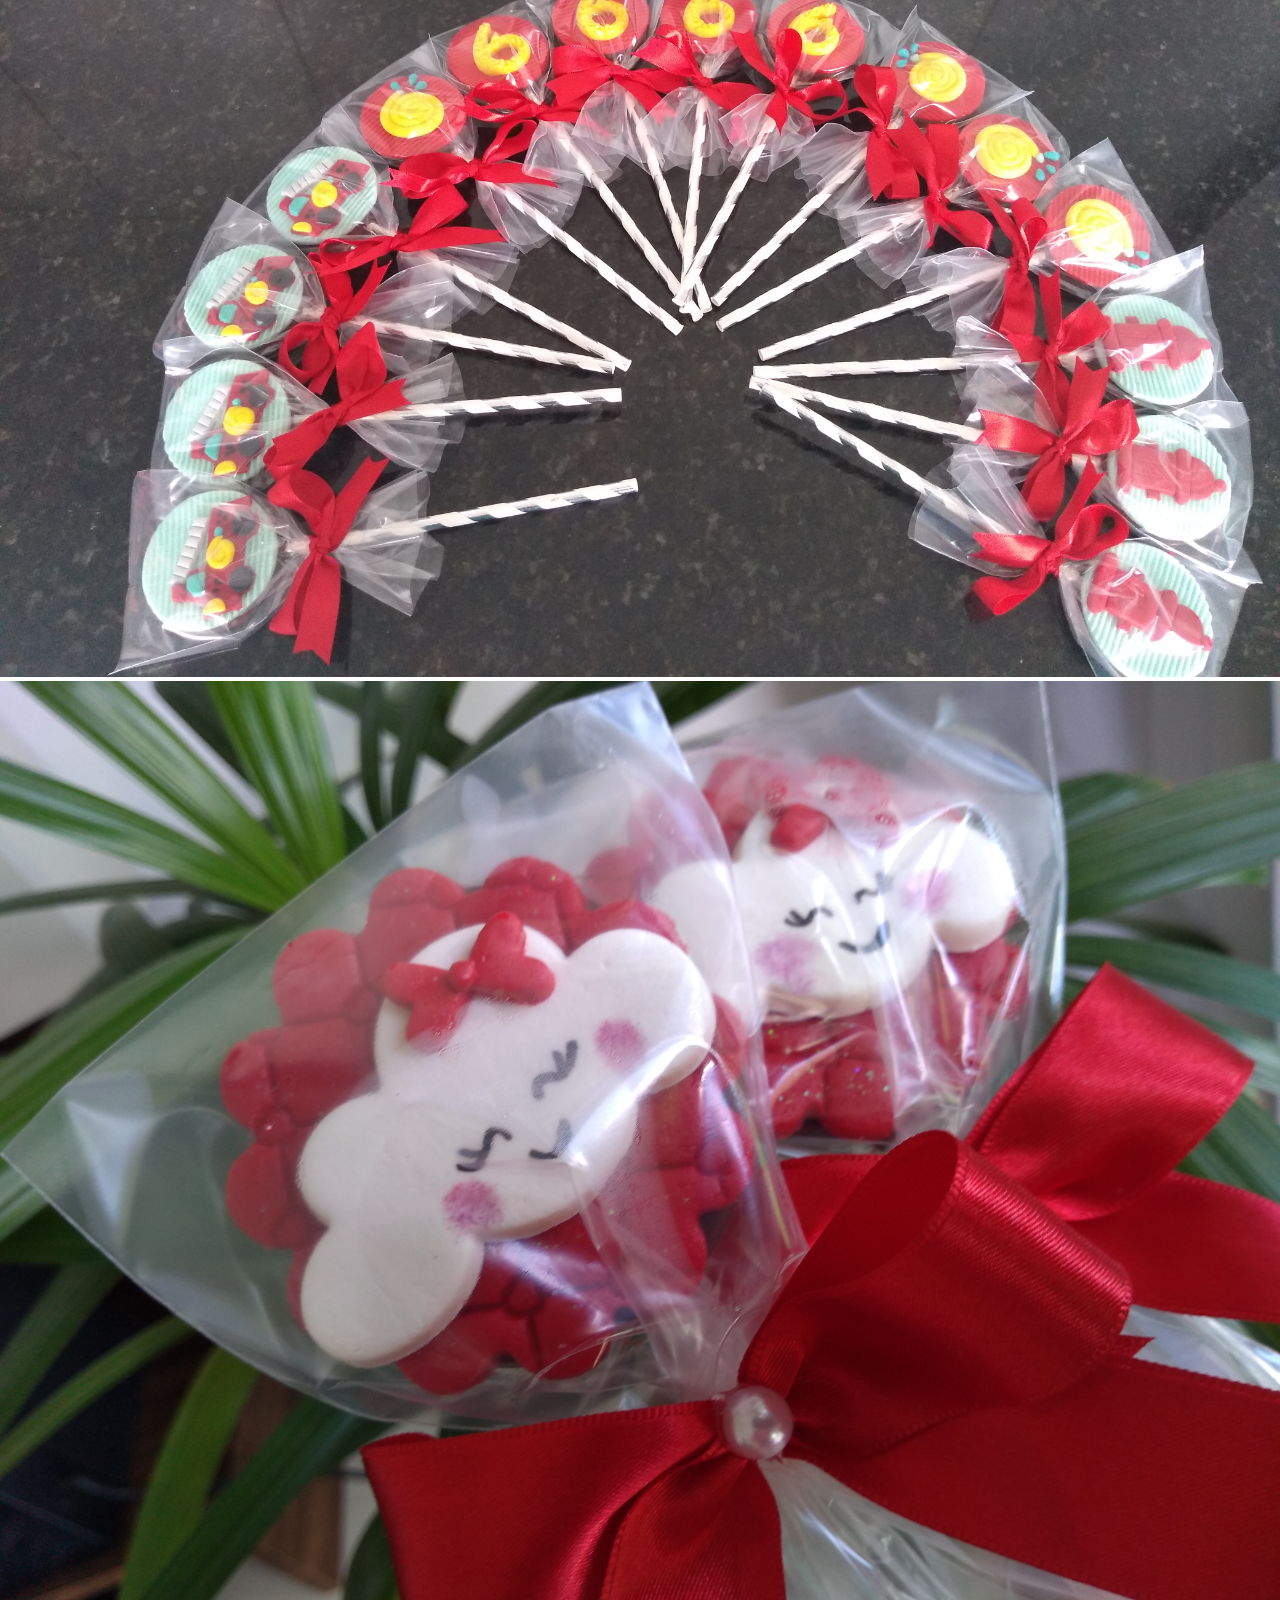
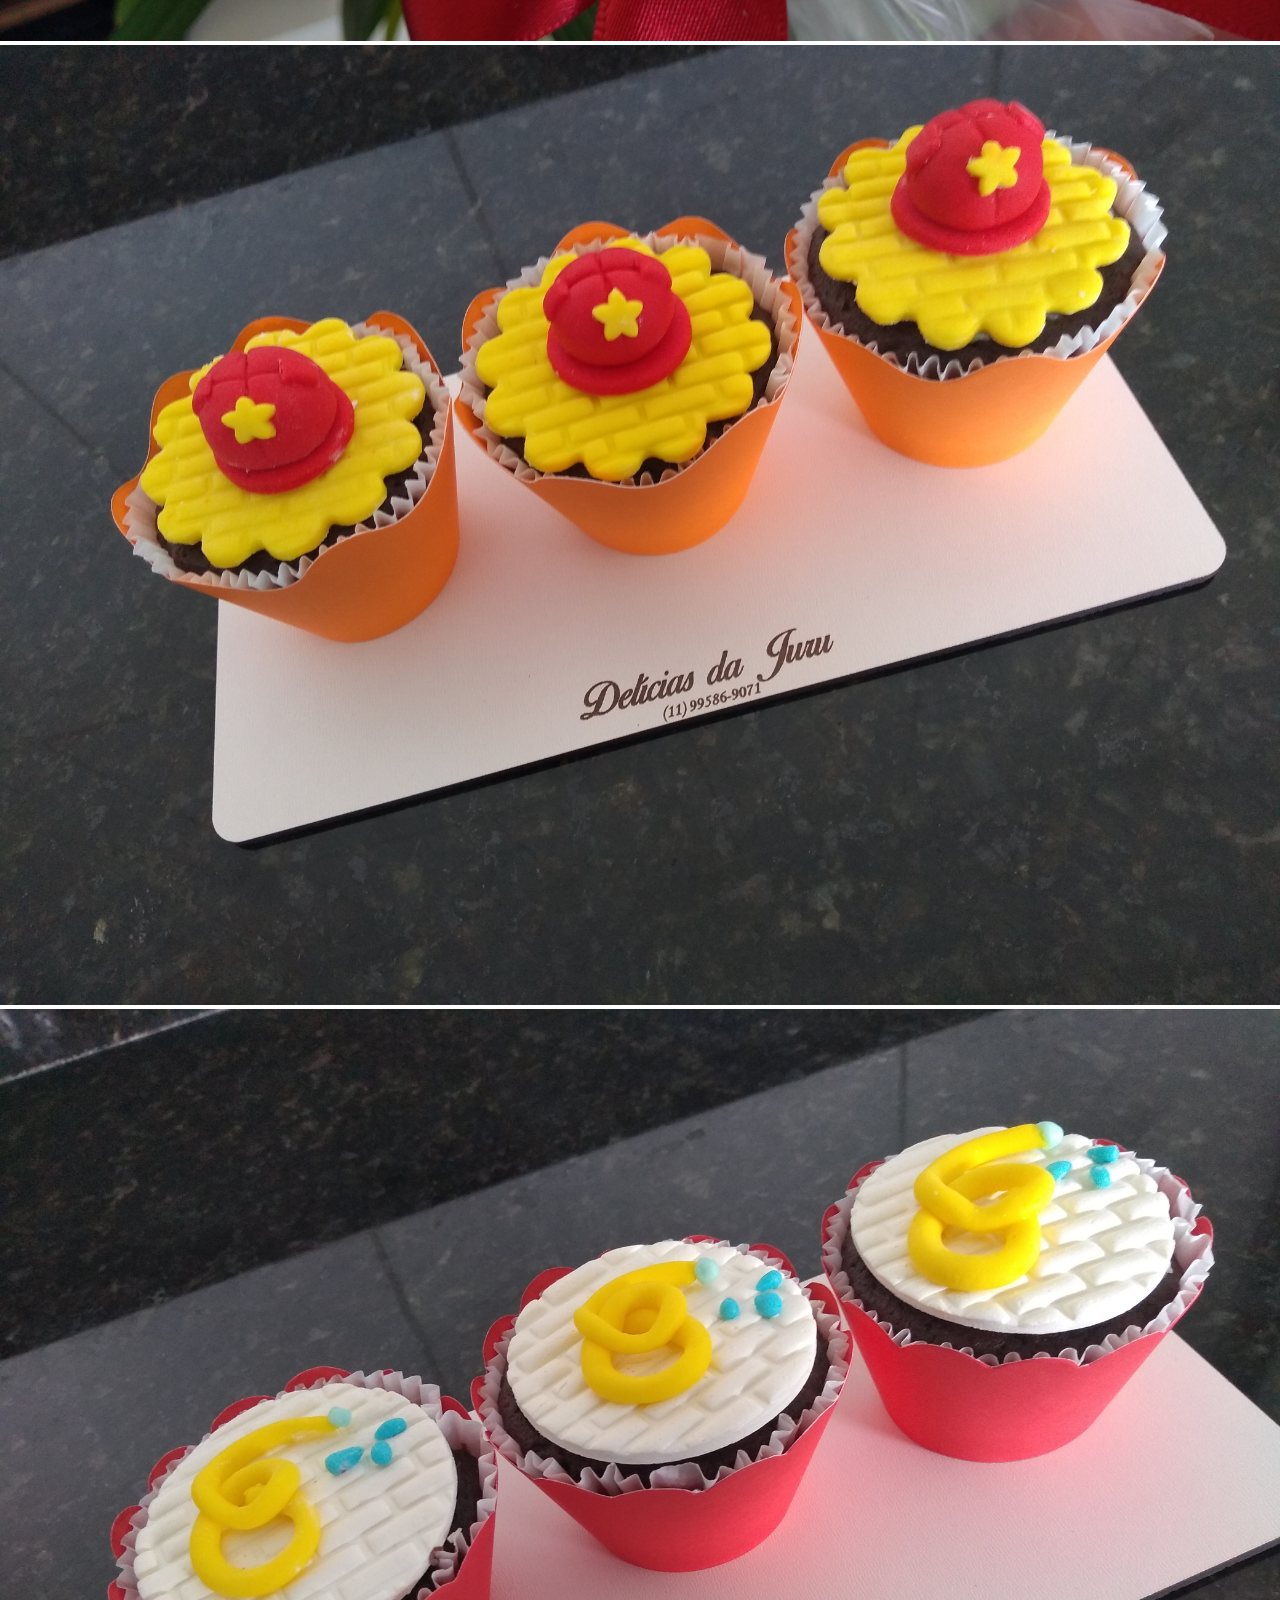
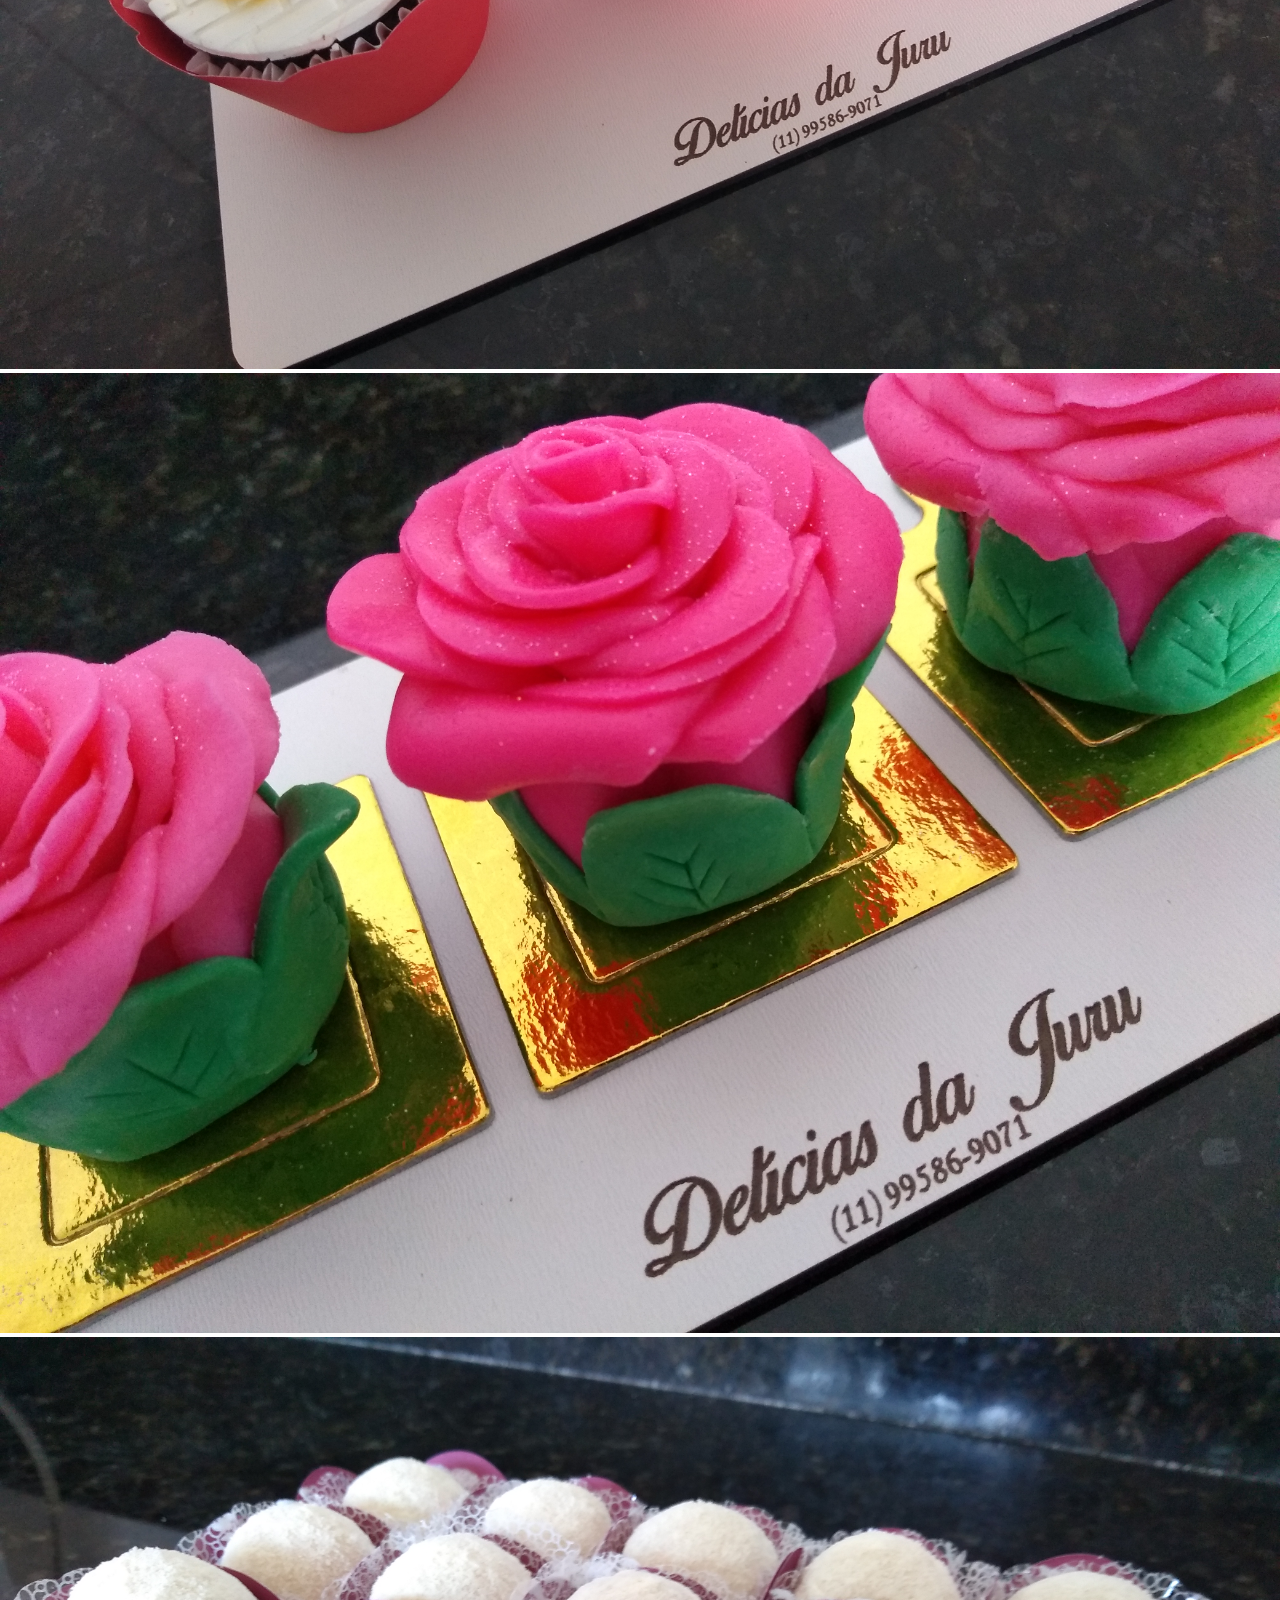
<file: vitrineDoces.html>
<!DOCTYPE html>
	<html lang="pt-br">
		<head>
			<title>Delícias da Juru - O amor em forma de doce.</title>
      <link rel="shortchut icon" href="imagens/shortcut.png" type="image/x-png">
			<meta charset="UTF-8">
			<meta name="description" content="Site de bolos, doces e salgados para festas">
			<meta name="keywords" content=" Delícias da Juru, delícias da juru, Bolos, Bolo para festa, doces, doces para casamento, doces para festa, doces personalizados, docinhos, doces para presente">
			<meta name="author" content="Wellington">

      <link rel="preconnect" href="https://fonts.gstatic.com">
      <link href="https://fonts.googleapis.com/css2?family=Dancing+Script&display=swap" rel="stylesheet">

			<link rel="stylesheet" type="text/css" href="style.css">

			<link href="https://cdn.jsdelivr.net/npm/bootstrap@5.0.0-beta1/dist/css/bootstrap.min.css" rel="stylesheet" integrity="sha384-giJF6kkoqNQ00vy+HMDP7azOuL0xtbfIcaT9wjKHr8RbDVddVHyTfAAsrekwKmP1" crossorigin="anonymous">
	
		</head>
		<body>

<!--Menu-->	
		
<nav id="menu" class="navbar navbar-expand-lg navbar-light bg-light">
  <div class="container-fluid">
    <a id="marca" class="navbar-brand" href="index.html">Delícias da Juru</a>
    <button class="navbar-toggler" type="button" data-bs-toggle="collapse" data-bs-target="#navbarNavDropdown" aria-controls="navbarNavDropdown" aria-expanded="false" aria-label="Toggle navigation">
      <span class="navbar-toggler-icon"></span>
    </button>
    <div class="collapse navbar-collapse" id="navbarNavDropdown">
      <ul class="navbar-nav">
        <li class="nav-item">
          <a class="nav-link active" aria-current="page" href="index.html"><svg xmlns="http://www.w3.org/2000/svg" width="25" height="25" fill="currentColor" class="bi bi-house" viewBox="0 0 16 16">
  <path fill-rule="evenodd" d="M2 13.5V7h1v6.5a.5.5 0 0 0 .5.5h9a.5.5 0 0 0 .5-.5V7h1v6.5a1.5 1.5 0 0 1-1.5 1.5h-9A1.5 1.5 0 0 1 2 13.5zm11-11V6l-2-2V2.5a.5.5 0 0 1 .5-.5h1a.5.5 0 0 1 .5.5z"/>
  <path fill-rule="evenodd" d="M7.293 1.5a1 1 0 0 1 1.414 0l6.647 6.646a.5.5 0 0 1-.708.708L8 2.207 1.354 8.854a.5.5 0 1 1-.708-.708L7.293 1.5z"/>
</svg> Home</a>
        </li>

        <li class="nav-item dropdown">
          <a class="nav-link dropdown-toggle" href="#" id="navbarDropdownMenuLink" role="button" data-bs-toggle="dropdown" aria-expanded="false">
            Nossas Delícias
          </a>
          <ul class="dropdown-menu" aria-labelledby="navbarDropdownMenuLink">
            <li><a class="dropdown-item" href="vitrineBolos.html">Bolos</a></li>
            <li><a class="dropdown-item" href="vitrineDoces.html">Doces Tradicionais e docinhos personalizados</a></li>
            <li><a class="dropdown-item" href="vitrineSalgados.html">Salgados</a></li>
            <li><a class="dropdown-item" href="vitrinePresentes.html">Presentes</a></li>
          </ul>
        </li>
        <li class="nav-item">
          <a class="nav-link" href="#dest">Facilidades</a>
        </li>
        <li class="nav-item">
          <a class="nav-link" href="sobreNos.html">Sobre nós</a>
        </li>
        <li class="nav-item">
          <a class="nav-link" href="https://www.instagram.com/deliciasdajuru/" target="_blank"><svg xmlns="http://www.w3.org/2000/svg" width="25" height="25" fill="currentColor" class="bi bi-instagram" viewBox="0 0 16 16">
  <path d="M8 0C5.829 0 5.556.01 4.703.048 3.85.088 3.269.222 2.76.42a3.917 3.917 0 0 0-1.417.923A3.927 3.927 0 0 0 .42 2.76C.222 3.268.087 3.85.048 4.7.01 5.555 0 5.827 0 8.001c0 2.172.01 2.444.048 3.297.04.852.174 1.433.372 1.942.205.526.478.972.923 1.417.444.445.89.719 1.416.923.51.198 1.09.333 1.942.372C5.555 15.99 5.827 16 8 16s2.444-.01 3.298-.048c.851-.04 1.434-.174 1.943-.372a3.916 3.916 0 0 0 1.416-.923c.445-.445.718-.891.923-1.417.197-.509.332-1.09.372-1.942C15.99 10.445 16 10.173 16 8s-.01-2.445-.048-3.299c-.04-.851-.175-1.433-.372-1.941a3.926 3.926 0 0 0-.923-1.417A3.911 3.911 0 0 0 13.24.42c-.51-.198-1.092-.333-1.943-.372C10.443.01 10.172 0 7.998 0h.003zm-.717 1.442h.718c2.136 0 2.389.007 3.232.046.78.035 1.204.166 1.486.275.373.145.64.319.92.599.28.28.453.546.598.92.11.281.24.705.275 1.485.039.843.047 1.096.047 3.231s-.008 2.389-.047 3.232c-.035.78-.166 1.203-.275 1.485a2.47 2.47 0 0 1-.599.919c-.28.28-.546.453-.92.598-.28.11-.704.24-1.485.276-.843.038-1.096.047-3.232.047s-2.39-.009-3.233-.047c-.78-.036-1.203-.166-1.485-.276a2.478 2.478 0 0 1-.92-.598 2.48 2.48 0 0 1-.6-.92c-.109-.281-.24-.705-.275-1.485-.038-.843-.046-1.096-.046-3.233 0-2.136.008-2.388.046-3.231.036-.78.166-1.204.276-1.486.145-.373.319-.64.599-.92.28-.28.546-.453.92-.598.282-.11.705-.24 1.485-.276.738-.034 1.024-.044 2.515-.045v.002zm4.988 1.328a.96.96 0 1 0 0 1.92.96.96 0 0 0 0-1.92zm-4.27 1.122a4.109 4.109 0 1 0 0 8.217 4.109 4.109 0 0 0 0-8.217zm0 1.441a2.667 2.667 0 1 1 0 5.334 2.667 2.667 0 0 1 0-5.334z"/>
</svg> Nos siga no Instagram</a>
        </li>
      </ul>
    </div>
  </div>

  <nav class="navbar navbar-light bg-light">
  <div class="container-fluid">
    <form class="d-flex">
      <input class="form-control me-2" type="search" placeholder="Pesquisar" aria-label="Search">
      <button class="btn btn-outline-primary" type="submit">Ok</button>
    </form>
  </div>
</nav>
</nav>
<!--Menu-->		

<!--Título-->
<div id="destaque" class="my-3" >
<div class="container">

	<div class="row">
		<div class="col-12 text-center my-3">
			<h1 class="display-3">Vitrine dos doces</h1>
			<p>Delícias da Juru - O amor em forma de doce.</p>
		</div>
		
	</div>

</div>
</div>	
<!--Fim do Título-->

<!--Descrição-->
<table class="table table-hover">
<ul class="list-group text-center my-3">
  <li id="destaque" class="list-group-item list-group-item"><b>Aguardando atualização</b></li>
  <li class="list-group-item"><b>Aguardando atualização:</b>Aguardando atualização</li>
  <li class="list-group-item"><b>Aguardando atualização:</b>Aguardando atualização</li>
  <li class="list-group-item"><b>Aguardando atualização:</b>Aguardando atualização</li>
  <li class="list-group-item"><b>Aguardando atualização:</b>Aguardando atualização</li>
  <li class="list-group-item"><b>Aguardando atualização:</b>Aguardando atualização</li>
  <li class="list-group-item"><b>Aguardando atualização:</b>Aguardando atualização</li>
  <li id="destaque" class="list-group-item"><b>Preço:</b>Aguardando atualização</li>
</ul>
</table>
<!--Final da Descrição-->

<!--Galeria-->
<div class="container">
  <div class="row">
    <div class="col-md m-1">
     <img src="imagens/trabalhos/doces/doce10.jpg" style="max-width: 100%;">
    </div>

    <div class="col-md m-1">
     <img src="imagens/trabalhos/doces/doce11.jpg" style="max-width: 100%;">
    </div>

    <div class="col-md m-1">
     <img src="imagens/trabalhos/doces/doce12.jpg" style="max-width: 100%;">
    </div>
  </div>

  <div class="row">
    <div class="col-md m-1">
     <img src="imagens/trabalhos/doces/doce13.jpg" style="max-width: 100%;">
    </div>

    <div class="col-md m-1">
     <img src="imagens/trabalhos/doces/doce14.jpg" style="max-width: 100%;">
    </div>

    <div class="col-md m-1">
     <img src="imagens/trabalhos/doces/doce15.jpg" style="max-width: 100%;">
    </div>
  </div>
</div>

<div class="container">
  <div class="row">
    <div class="col-md m-1">
     <img src="imagens/trabalhos/doces/doce16.jpg" style="max-width: 100%;">
    </div>

    <div class="col-md m-1">
     <img src="imagens/trabalhos/doces/doce17.jpg" style="max-width: 100%;">
    </div>

    <div class="col-md m-1">
     <img src="imagens/trabalhos/doces/doce18.jpg" style="max-width: 100%;">
    </div>
  </div>

  <div class="row">
    <div class="col-md m-1">
     <img src="imagens/trabalhos/doces/doce19.jpg" style="max-width: 100%;">
    </div>

    <div class="col-md m-1">
     <img src="imagens/trabalhos/doces/doce20.jpg" style="max-width: 100%;">
    </div>

    <div class="col-md m-1">
     <img src="imagens/trabalhos/doces/doce21.jpg" style="max-width: 100%;">
    </div>
  </div>
</div>

<div class="container">
  <div class="row">
    <div class="col-md m-1">
     <img src="imagens/trabalhos/doces/doce22.jpg" style="max-width: 100%;">
    </div>

    <div class="col-md m-1">
     <img src="imagens/trabalhos/doces/doce23.jpg" style="max-width: 100%;">
    </div>

    <div class="col-md m-1">
     <img src="imagens/trabalhos/doces/doce24.jpg" style="max-width: 100%;">
    </div>
  </div>

  <div class="row">
    <div class="col-md m-1">
     <img src="imagens/trabalhos/doces/doce25.jpg" style="max-width: 100%;">
    </div>

    <div class="col-md m-1">
     <img src="imagens/trabalhos/doces/doce26.jpg" style="max-width: 100%;">
    </div>

    <div class="col-md m-1">
     <img src="imagens/trabalhos/doces/doce27.jpg" style="max-width: 100%;">
    </div>
  </div>


    </div>
  </div>
</div>
<!--Fim da Galeria-->

<!--Destaque-->
<div id="dest">
<div id="destaque" class="card col-12 my-3">
    <div class="card-body">
      <h5 class="text-center display-5">Confira as facilidades em comprar com a Delícias da Juru.</h5>

<div class="container text-center my-3">

    <div class="row">
      <div class="col-sm">
          <img width="100px" height="100px" src="destaque/compra.png"/>
            <p><b>Compre pelo celular sem precisar sair de casa</b></p>
      </div>

      <div class="col-sm">
        <img width="100px" height="100px" src="destaque/entrega.png"/>
          <p><b>Fazemos a entrega</b></p>
      </div>

      <div class="col-sm">
        <img width="100px" height="100px" src="destaque/pague.png"/>
          <p><b>Facilidade para pagar</b></p>
      </div> 

      <div class="col-sm">
        <img width="100px" height="100px" src="destaque/qualidade.png"/>
          <p><b>Produtos de qualidade</b></p>
      </div>    
      </div>
    </div>
  </div>
</div>
</div>
<!--Final do Destaque-->

<!--Footer-->
<footer class="bg-light">
<div class="container text-center">
  <div class="row">
    <div class="col-md m-1">
        <h4>Sobre nós</h4>
          <p>
            <a class="nav-link" href="sobreNos.html" >
              <svg xmlns="http://www.w3.org/2000/svg" width="30" height="30" fill="currentColor" class="bi bi-journal" viewBox="0 0 16 16">
                <path d="M3 0h10a2 2 0 0 1 2 2v12a2 2 0 0 1-2 2H3a2 2 0 0 1-2-2v-1h1v1a1 1 0 0 0 1 1h10a1 1 0 0 0 1-1V2a1 1 0 0 0-1-1H3a1 1 0 0 0-1 1v1H1V2a2 2 0 0 1 2-2z"/>
                <path d="M1 5v-.5a.5.5 0 0 1 1 0V5h.5a.5.5 0 0 1 0 1h-2a.5.5 0 0 1 0-1H1zm0 3v-.5a.5.5 0 0 1 1 0V8h.5a.5.5 0 0 1 0 1h-2a.5.5 0 0 1 0-1H1zm0 3v-.5a.5.5 0 0 1 1 0v.5h.5a.5.5 0 0 1 0 1h-2a.5.5 0 0 1 0-1H1z"/>
              </svg> Delícias da Juru</a></p>
    </div>

    <div class="col-md m-1">
        <h4>Onde nos encontrar</h4>
          <p>
            <a class="nav-link" href="https://www.google.com/maps/place/Embu+das+Artes+-+SP/@-23.6491548,-46.8900749,13z/data=!3m1!4b1!4m5!3m4!1s0x94cfab6f37da70af:0xbb79891cee20e08a!8m2!3d-23.652553!4d-46.8534905" target="blank">  
              <svg xmlns="http://www.w3.org/2000/svg" width="30" height="30" fill="currentColor" class="bi bi-geo-alt" viewBox="0 0 16 16">
                <path d="M12.166 8.94c-.524 1.062-1.234 2.12-1.96 3.07A31.493 31.493 0 0 1 8 14.58a31.481 31.481 0 0 1-2.206-2.57c-.726-.95-1.436-2.008-1.96-3.07C3.304 7.867 3 6.862 3 6a5 5 0 0 1 10 0c0 .862-.305 1.867-.834 2.94zM8 16s6-5.686 6-10A6 6 0 0 0 2 6c0 4.314 6 10 6 10z"/>
                <path d="M8 8a2 2 0 1 1 0-4 2 2 0 0 1 0 4zm0 1a3 3 0 1 0 0-6 3 3 0 0 0 0 6z"/>
              </svg> Localização</a></p>
    </div>

    
    <div class="col-md m-1">
      <div class="row">
        <h4>Contato e redes sociais</h4>
          <p>
            <a class="nav-link" href="tel:5511995869071" target="blank">
            <svg xmlns="http://www.w3.org/2000/svg" width="30" height="30" fill="currentColor" class="bi bi-telephone" viewBox="0 0 16 16">
            <path d="M3.654 1.328a.678.678 0 0 0-1.015-.063L1.605 2.3c-.483.484-.661 1.169-.45 1.77a17.568 17.568 0 0 0 4.168 6.608 17.569 17.569 0 0 0 6.608 4.168c.601.211 1.286.033 1.77-.45l1.034-1.034a.678.678 0 0 0-.063-1.015l-2.307-1.794a.678.678 0 0 0-.58-.122l-2.19.547a1.745 1.745 0 0 1-1.657-.459L5.482 8.062a1.745 1.745 0 0 1-.46-1.657l.548-2.19a.678.678 0 0 0-.122-.58L3.654 1.328zM1.884.511a1.745 1.745 0 0 1 2.612.163L6.29 2.98c.329.423.445.974.315 1.494l-.547 2.19a.678.678 0 0 0 .178.643l2.457 2.457a.678.678 0 0 0 .644.178l2.189-.547a1.745 1.745 0 0 1 1.494.315l2.306 1.794c.829.645.905 1.87.163 2.611l-1.034 1.034c-.74.74-1.846 1.065-2.877.702a18.634 18.634 0 0 1-7.01-4.42 18.634 18.634 0 0 1-4.42-7.009c-.362-1.03-.037-2.137.703-2.877L1.885.511z"/>
            </svg> Telefone </a>
           </p>
        </div>   
        <div class="row">  
          <a class="nav-link" href="https://www.instagram.com/deliciasdajuru/" target="_blank"><svg xmlns="http://www.w3.org/2000/svg" width="25" height="25" fill="currentColor" class="bi bi-instagram" viewBox="0 0 16 16">
            <path d="M8 0C5.829 0 5.556.01 4.703.048 3.85.088 3.269.222 2.76.42a3.917 3.917 0 0 0-1.417.923A3.927 3.927 0 0 0 .42 2.76C.222 3.268.087 3.85.048 4.7.01 5.555 0 5.827 0 8.001c0 2.172.01 2.444.048 3.297.04.852.174 1.433.372 1.942.205.526.478.972.923 1.417.444.445.89.719 1.416.923.51.198 1.09.333 1.942.372C5.555 15.99 5.827 16 8 16s2.444-.01 3.298-.048c.851-.04 1.434-.174 1.943-.372a3.916 3.916 0 0 0 1.416-.923c.445-.445.718-.891.923-1.417.197-.509.332-1.09.372-1.942C15.99 10.445 16 10.173 16 8s-.01-2.445-.048-3.299c-.04-.851-.175-1.433-.372-1.941a3.926 3.926 0 0 0-.923-1.417A3.911 3.911 0 0 0 13.24.42c-.51-.198-1.092-.333-1.943-.372C10.443.01 10.172 0 7.998 0h.003zm-.717 1.442h.718c2.136 0 2.389.007 3.232.046.78.035 1.204.166 1.486.275.373.145.64.319.92.599.28.28.453.546.598.92.11.281.24.705.275 1.485.039.843.047 1.096.047 3.231s-.008 2.389-.047 3.232c-.035.78-.166 1.203-.275 1.485a2.47 2.47 0 0 1-.599.919c-.28.28-.546.453-.92.598-.28.11-.704.24-1.485.276-.843.038-1.096.047-3.232.047s-2.39-.009-3.233-.047c-.78-.036-1.203-.166-1.485-.276a2.478 2.478 0 0 1-.92-.598 2.48 2.48 0 0 1-.6-.92c-.109-.281-.24-.705-.275-1.485-.038-.843-.046-1.096-.046-3.233 0-2.136.008-2.388.046-3.231.036-.78.166-1.204.276-1.486.145-.373.319-.64.599-.92.28-.28.546-.453.92-.598.282-.11.705-.24 1.485-.276.738-.034 1.024-.044 2.515-.045v.002zm4.988 1.328a.96.96 0 1 0 0 1.92.96.96 0 0 0 0-1.92zm-4.27 1.122a4.109 4.109 0 1 0 0 8.217 4.109 4.109 0 0 0 0-8.217zm0 1.441a2.667 2.667 0 1 1 0 5.334 2.667 2.667 0 0 1 0-5.334z"/>
            </svg> Instagram</a>
        </div>   
    </div>
  </div>
</div>
    <div class="text-center bg-light"> 
      <p>&copy 2020 Delícias da Juru. Todos os direitos reservados. </p>
    </div>
</div>
</footer>
<!--Final do Footer-->




        
        <!--Whatsapp-->
          <a href="https://api.whatsapp.com/send?phone=+5511995869071" target="blank">
           <img class="whatsapp" src="imagens/logowhats.png" alt="Logo whatsapp">
          </a>
        <!--Fim Whatsapp-->

        <!--Topo-->
          <a class="link-topo" href="#"><svg xmlns="http://www.w3.org/2000/svg" fill="currentColor" class="bi bi-chevron-compact-up" viewBox="0 0 16 16">
          <path fill-rule="evenodd" d="M7.776 5.553a.5.5 0 0 1 .448 0l6 3a.5.5 0 1 1-.448.894L8 6.56 2.224 9.447a.5.5 0 1 1-.448-.894l6-3z"/>
        </svg></a>
        <!-- Fim do Topo-->

			<script src="https://cdn.jsdelivr.net/npm/bootstrap@5.0.0-beta1/dist/js/bootstrap.bundle.min.js" integrity="sha384-ygbV9kiqUc6oa4msXn9868pTtWMgiQaeYH7/t7LECLbyPA2x65Kgf80OJFdroafW" crossorigin="anonymous"></script>

		</body>
	</html>
</file>
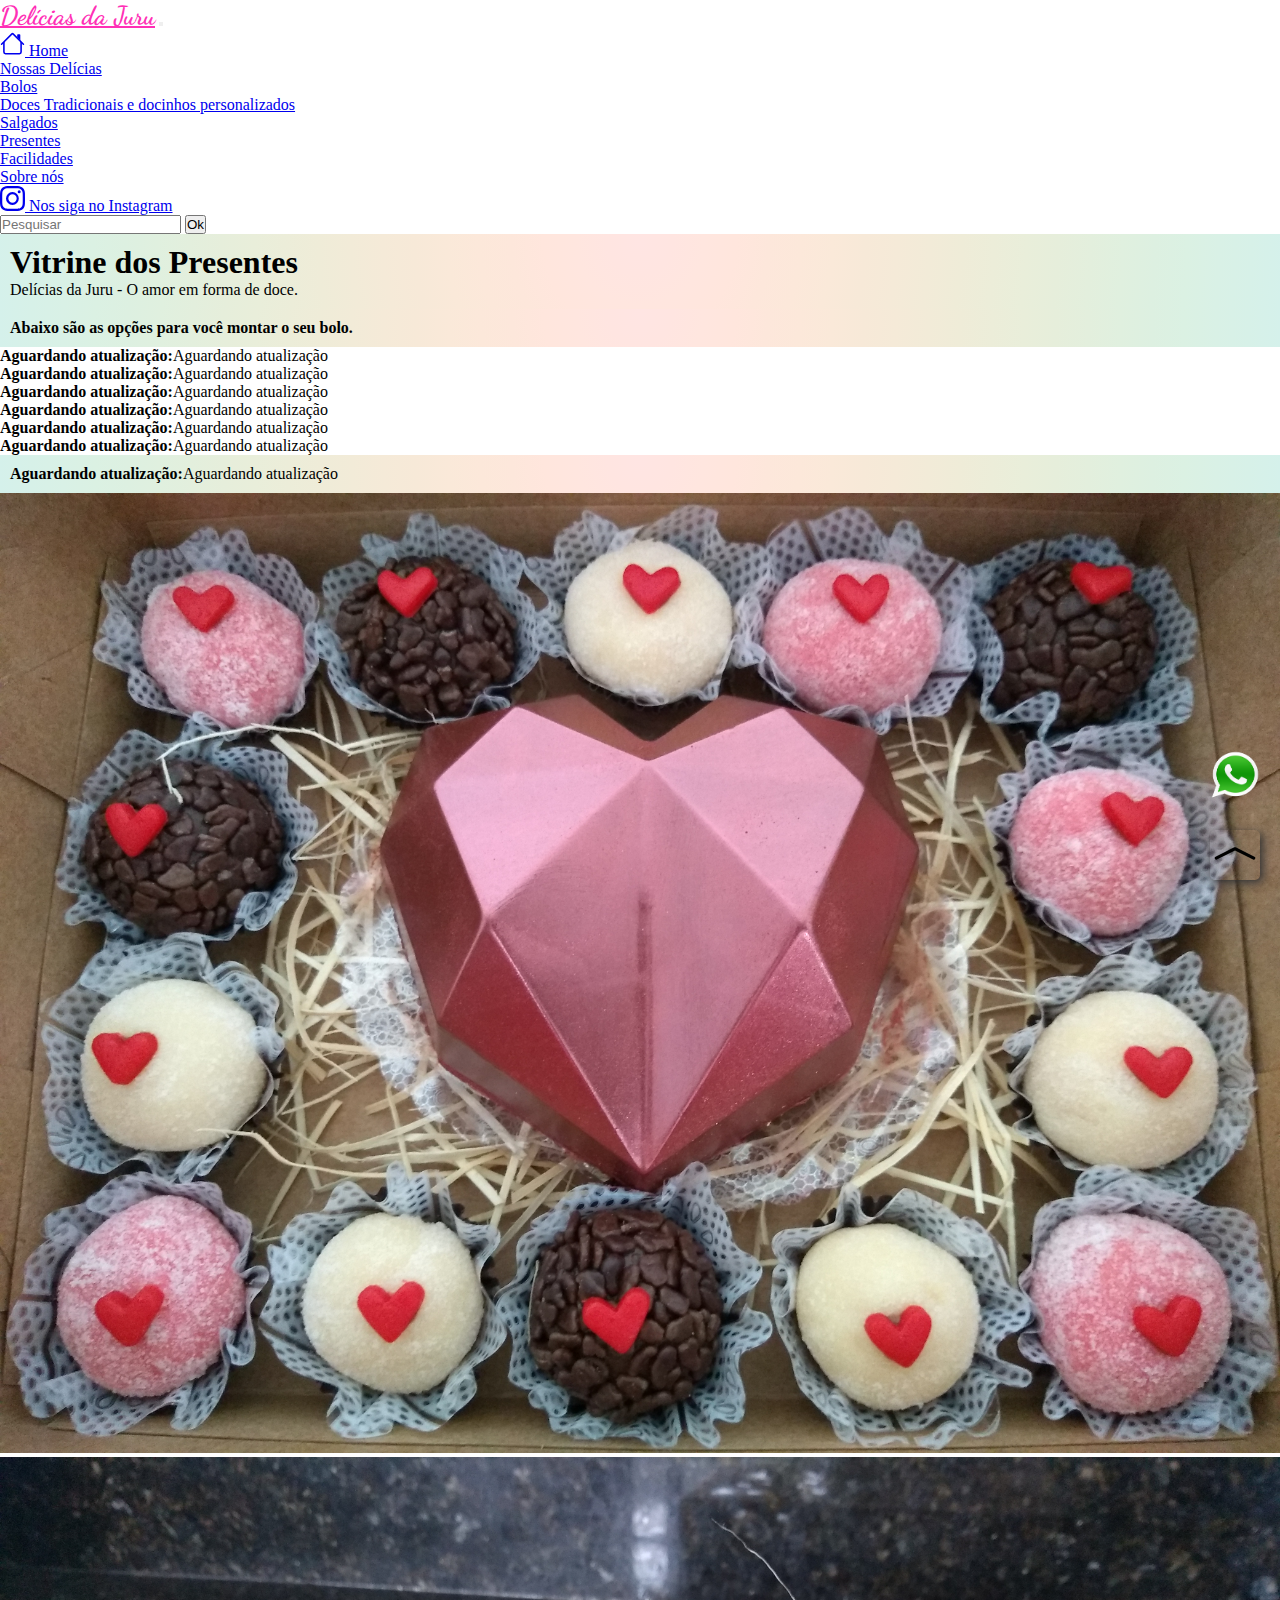
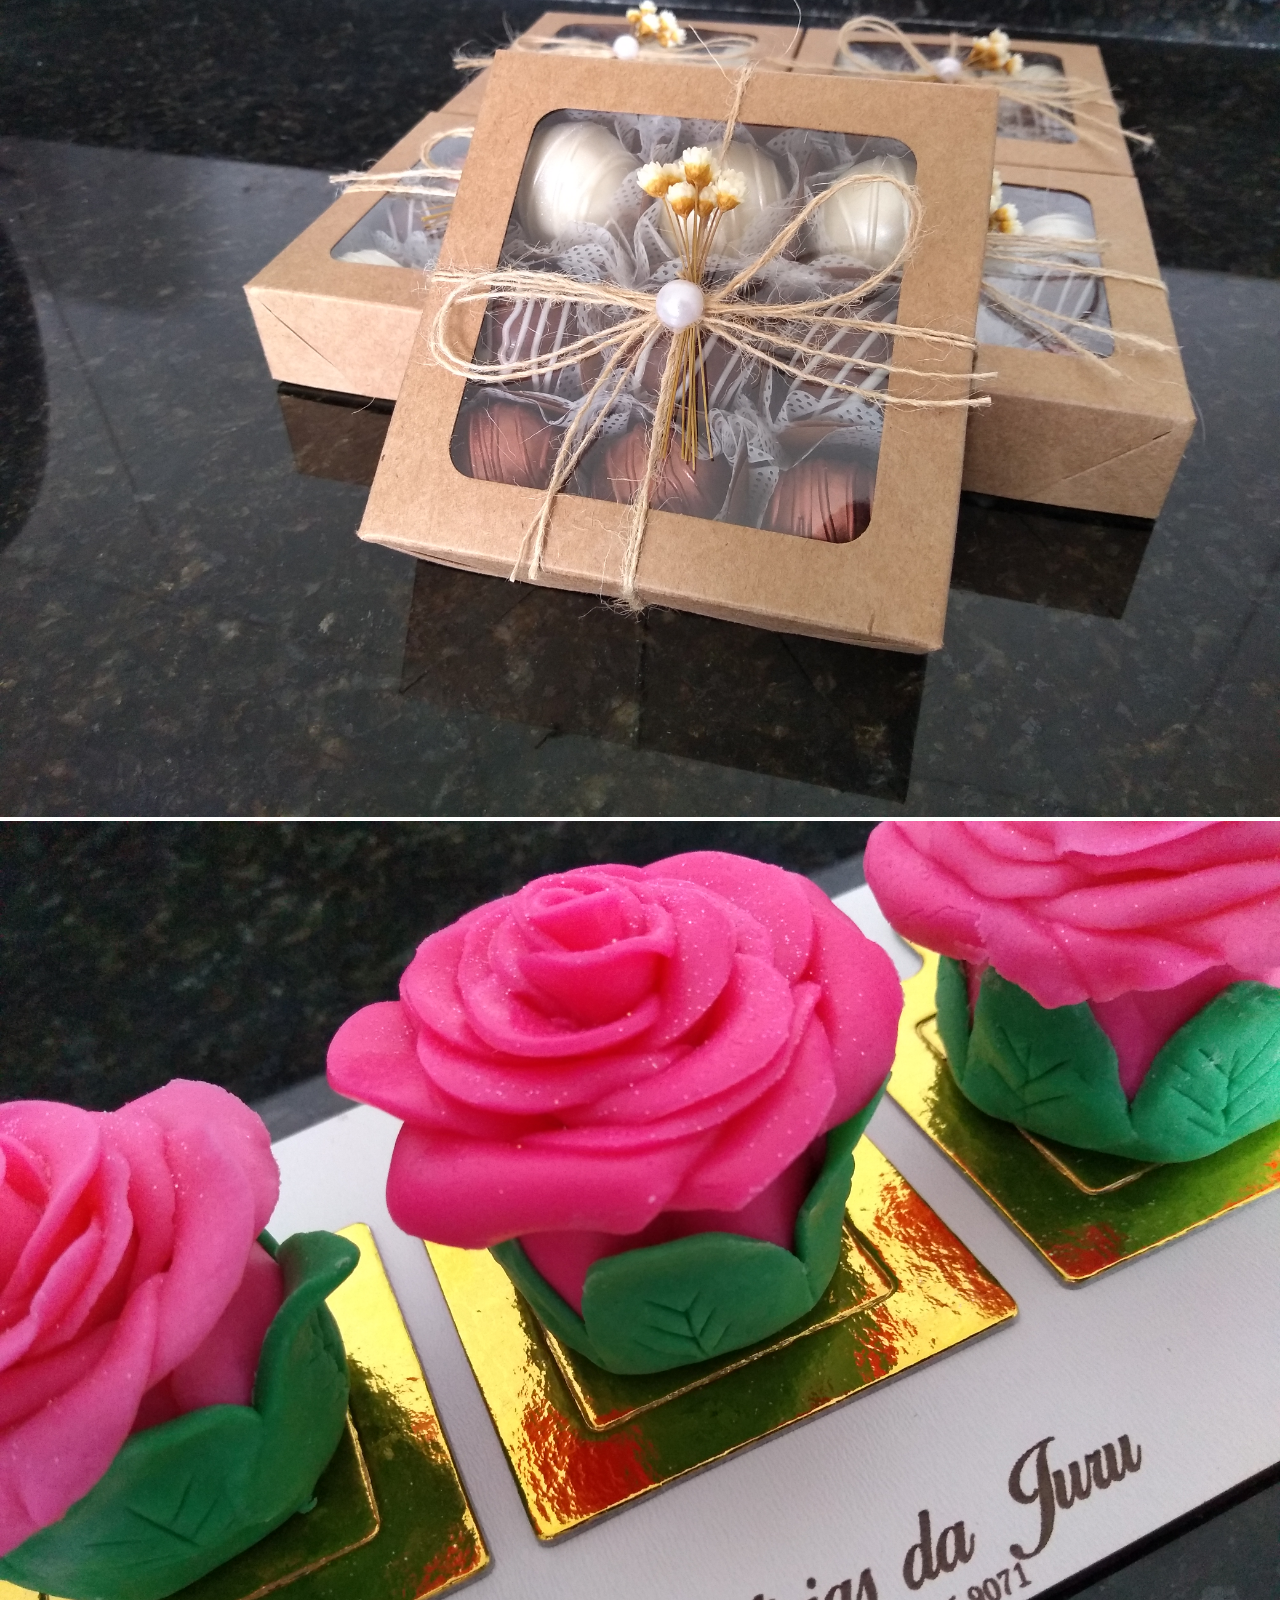
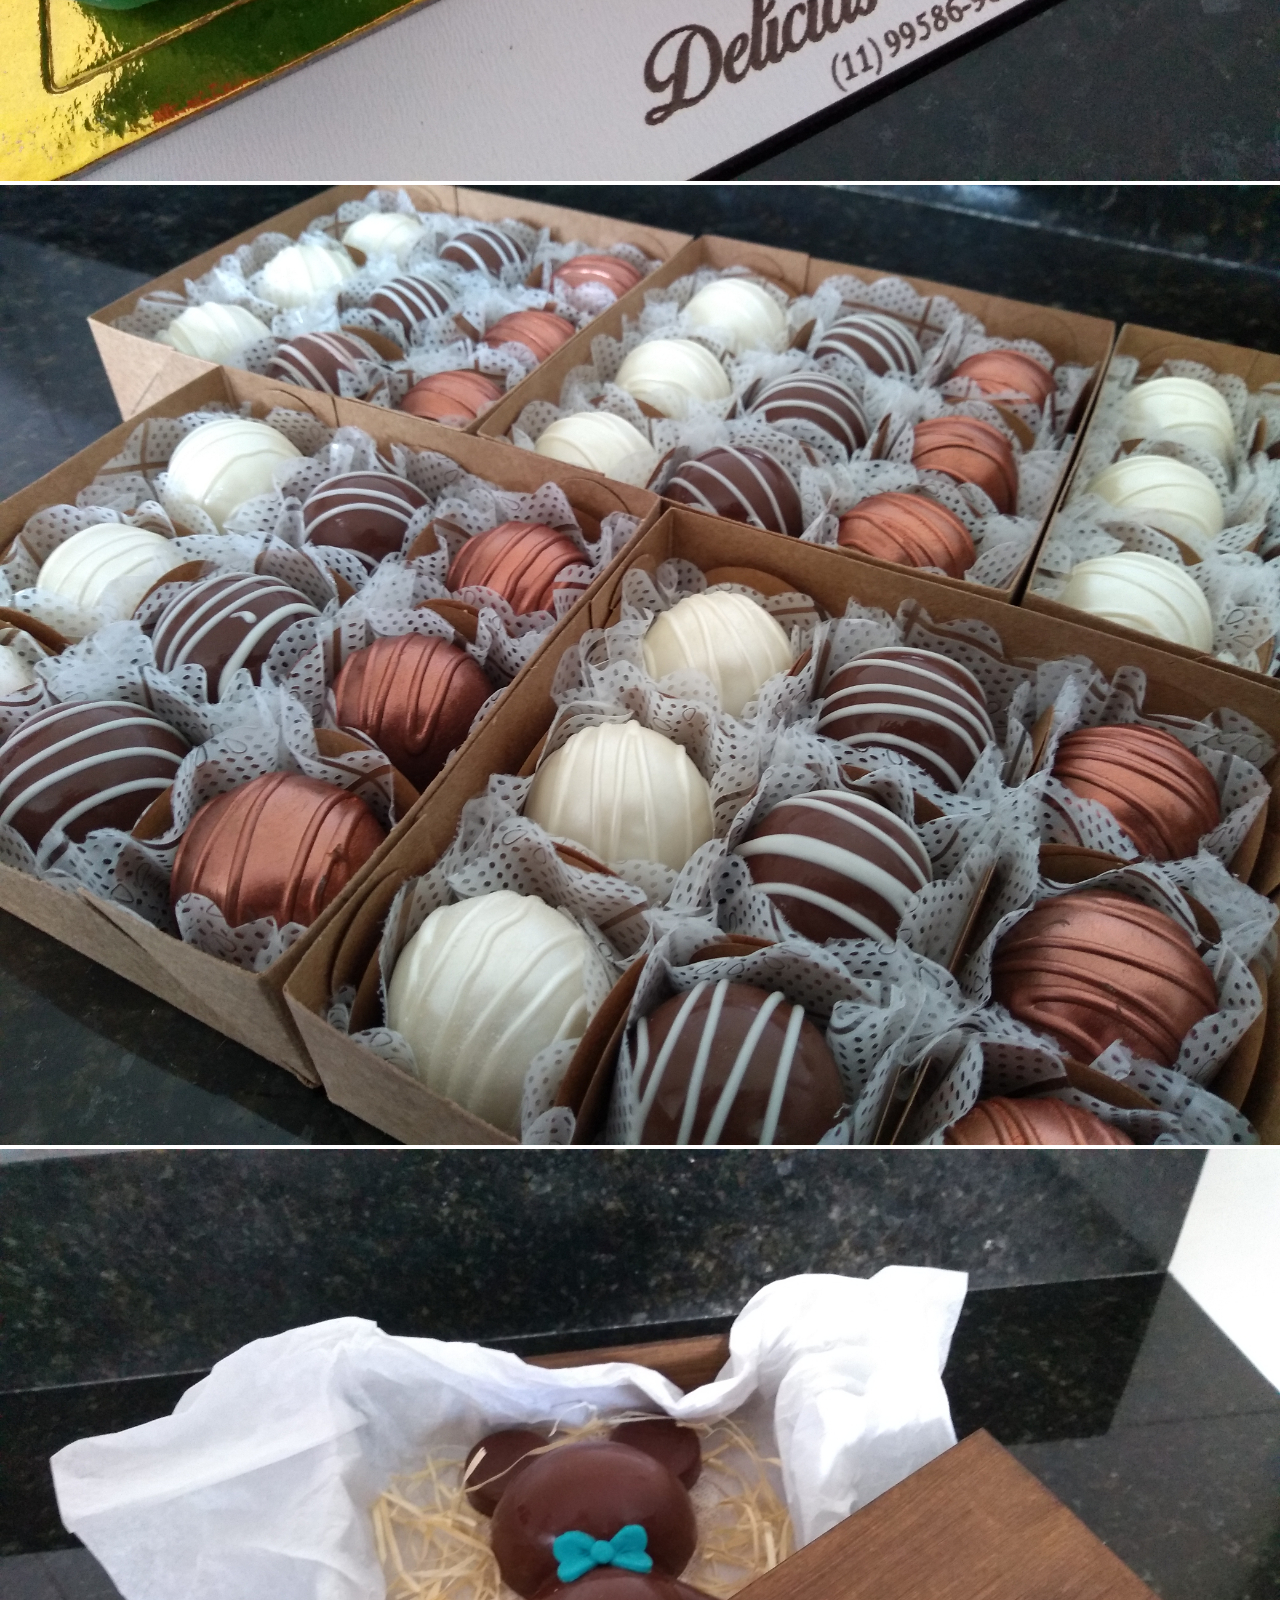
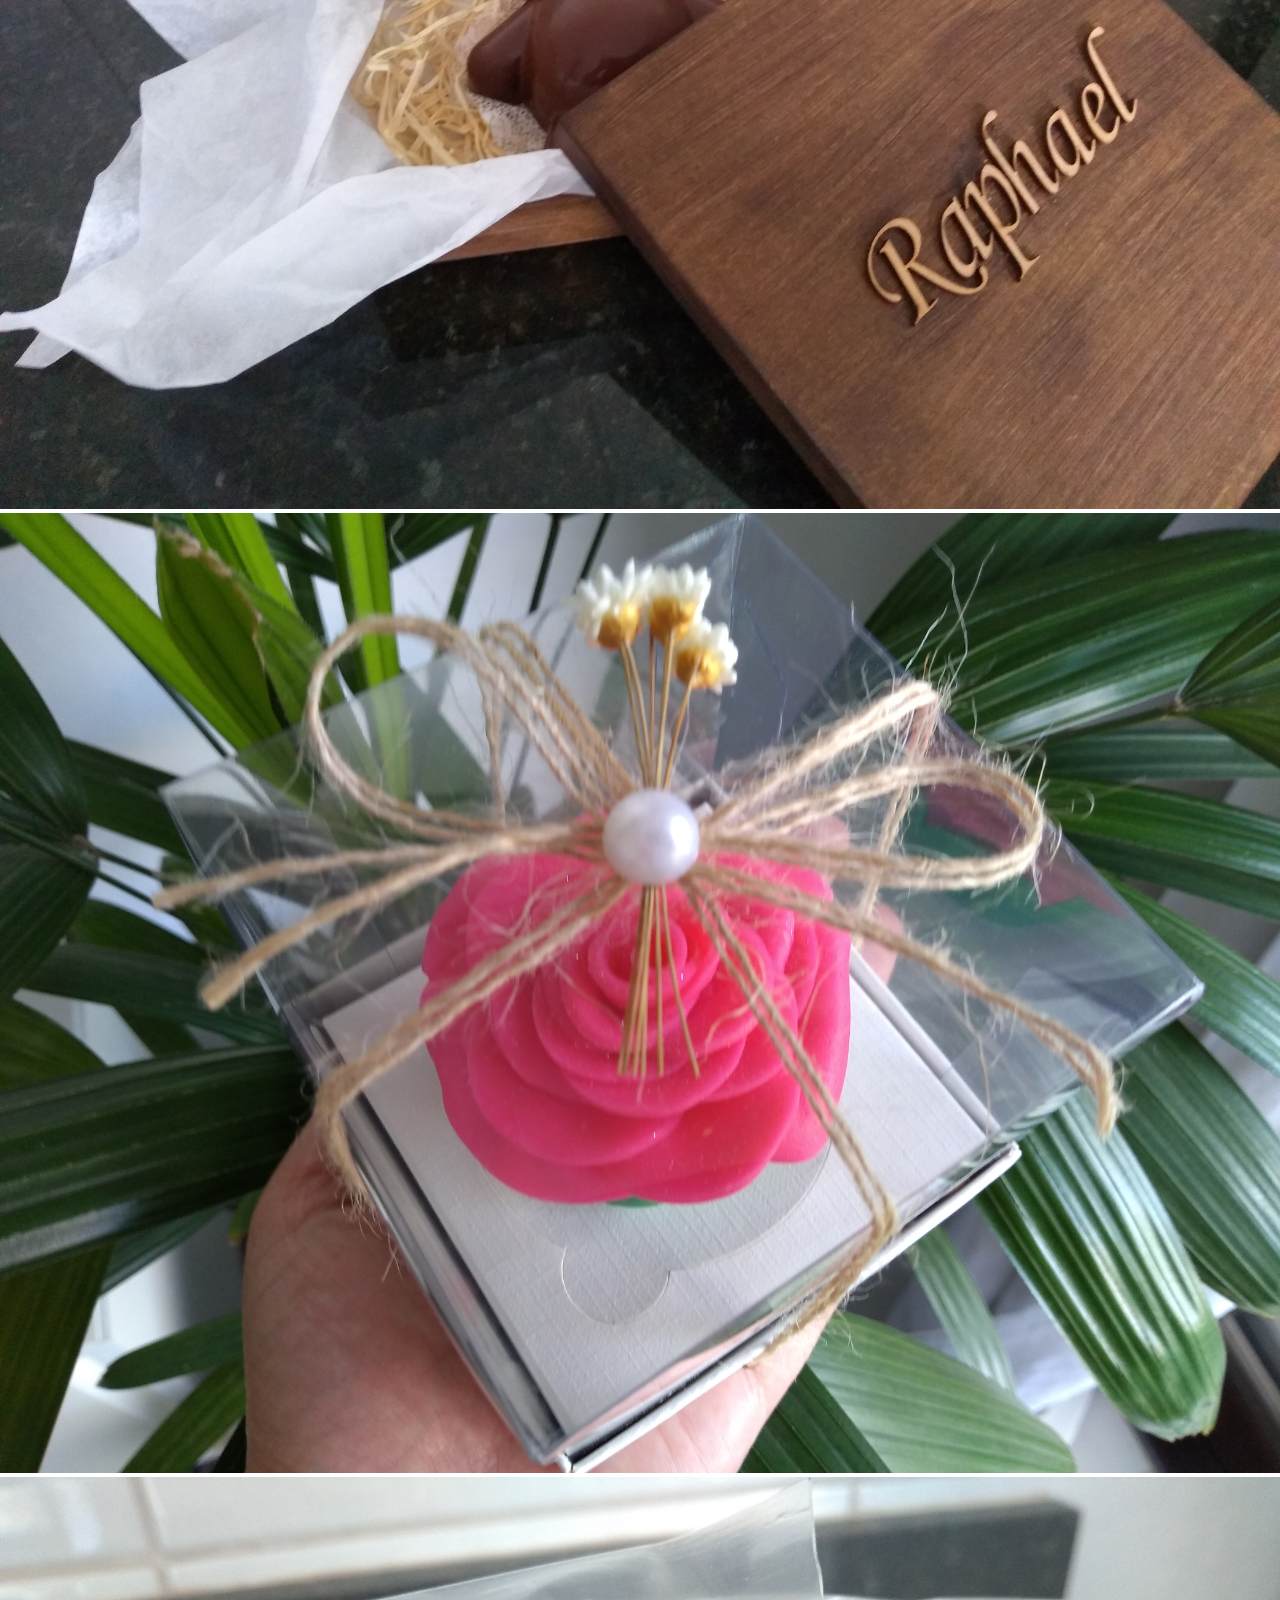
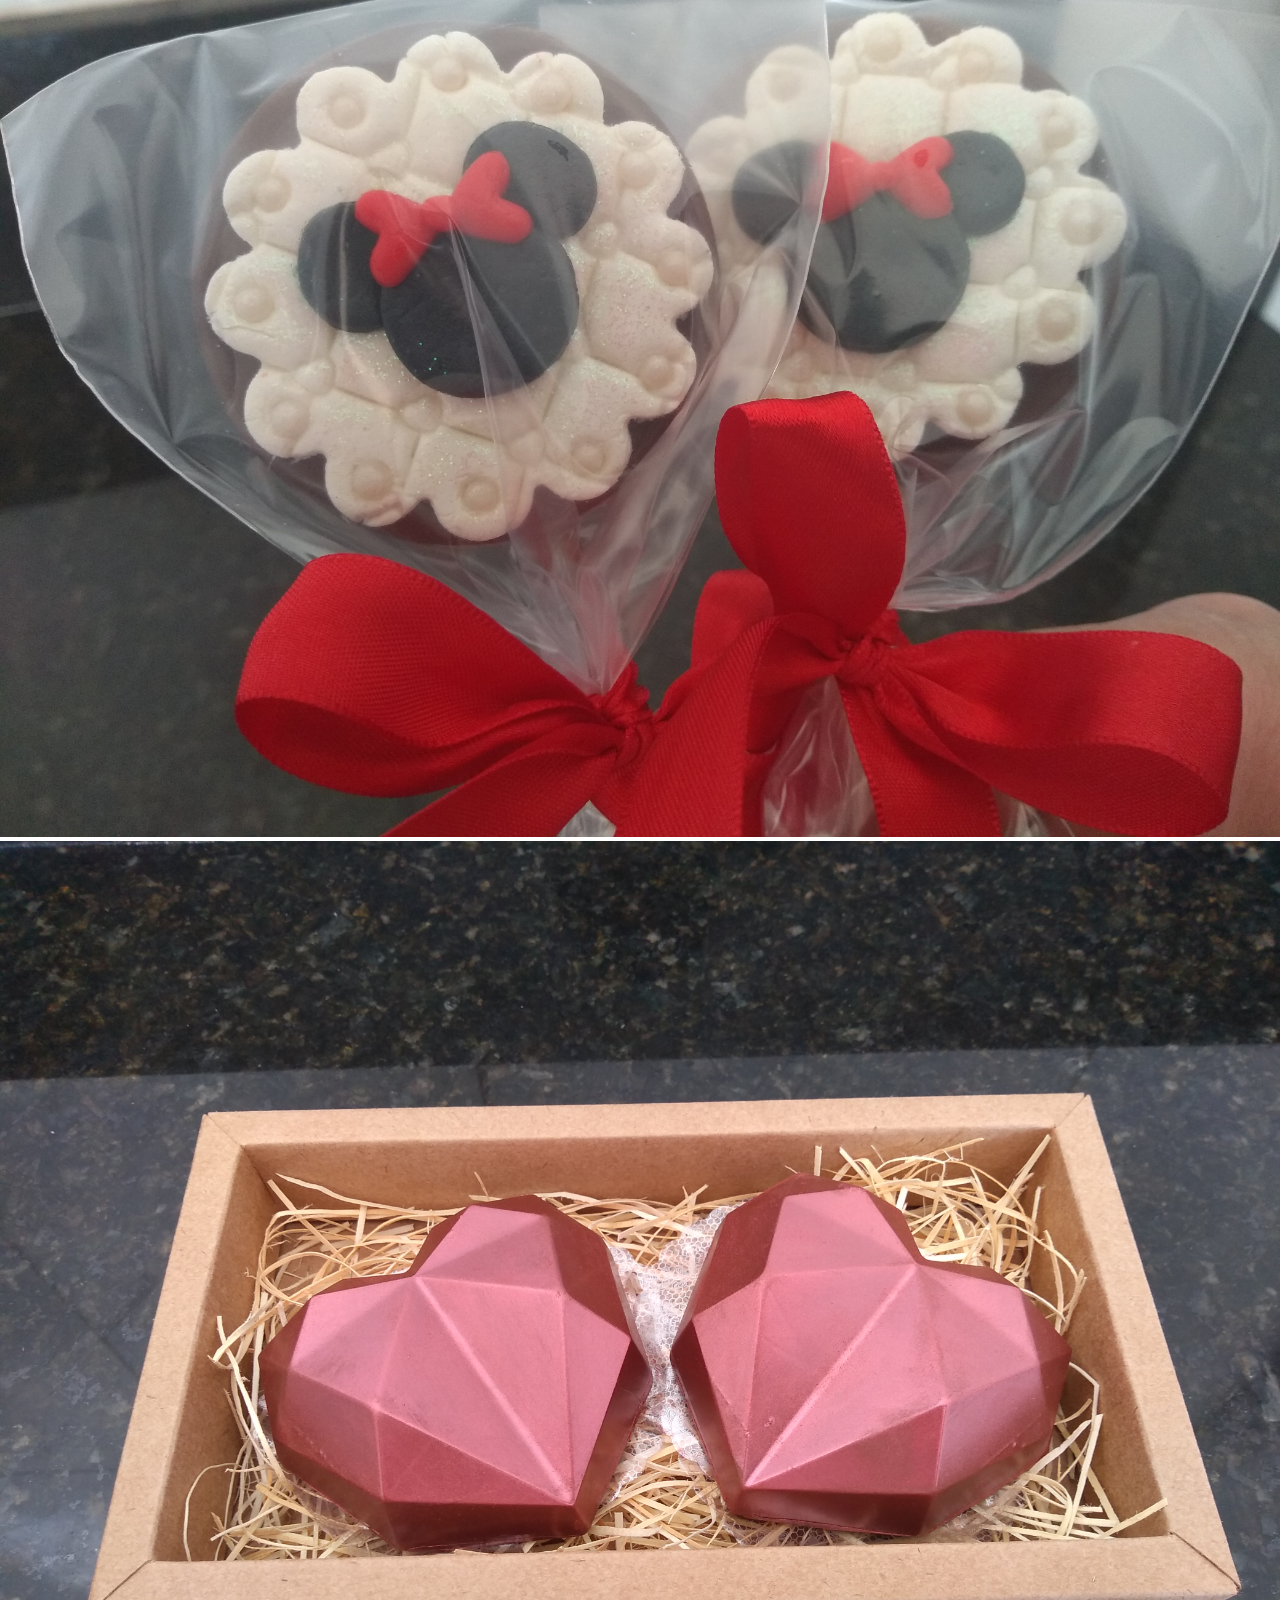
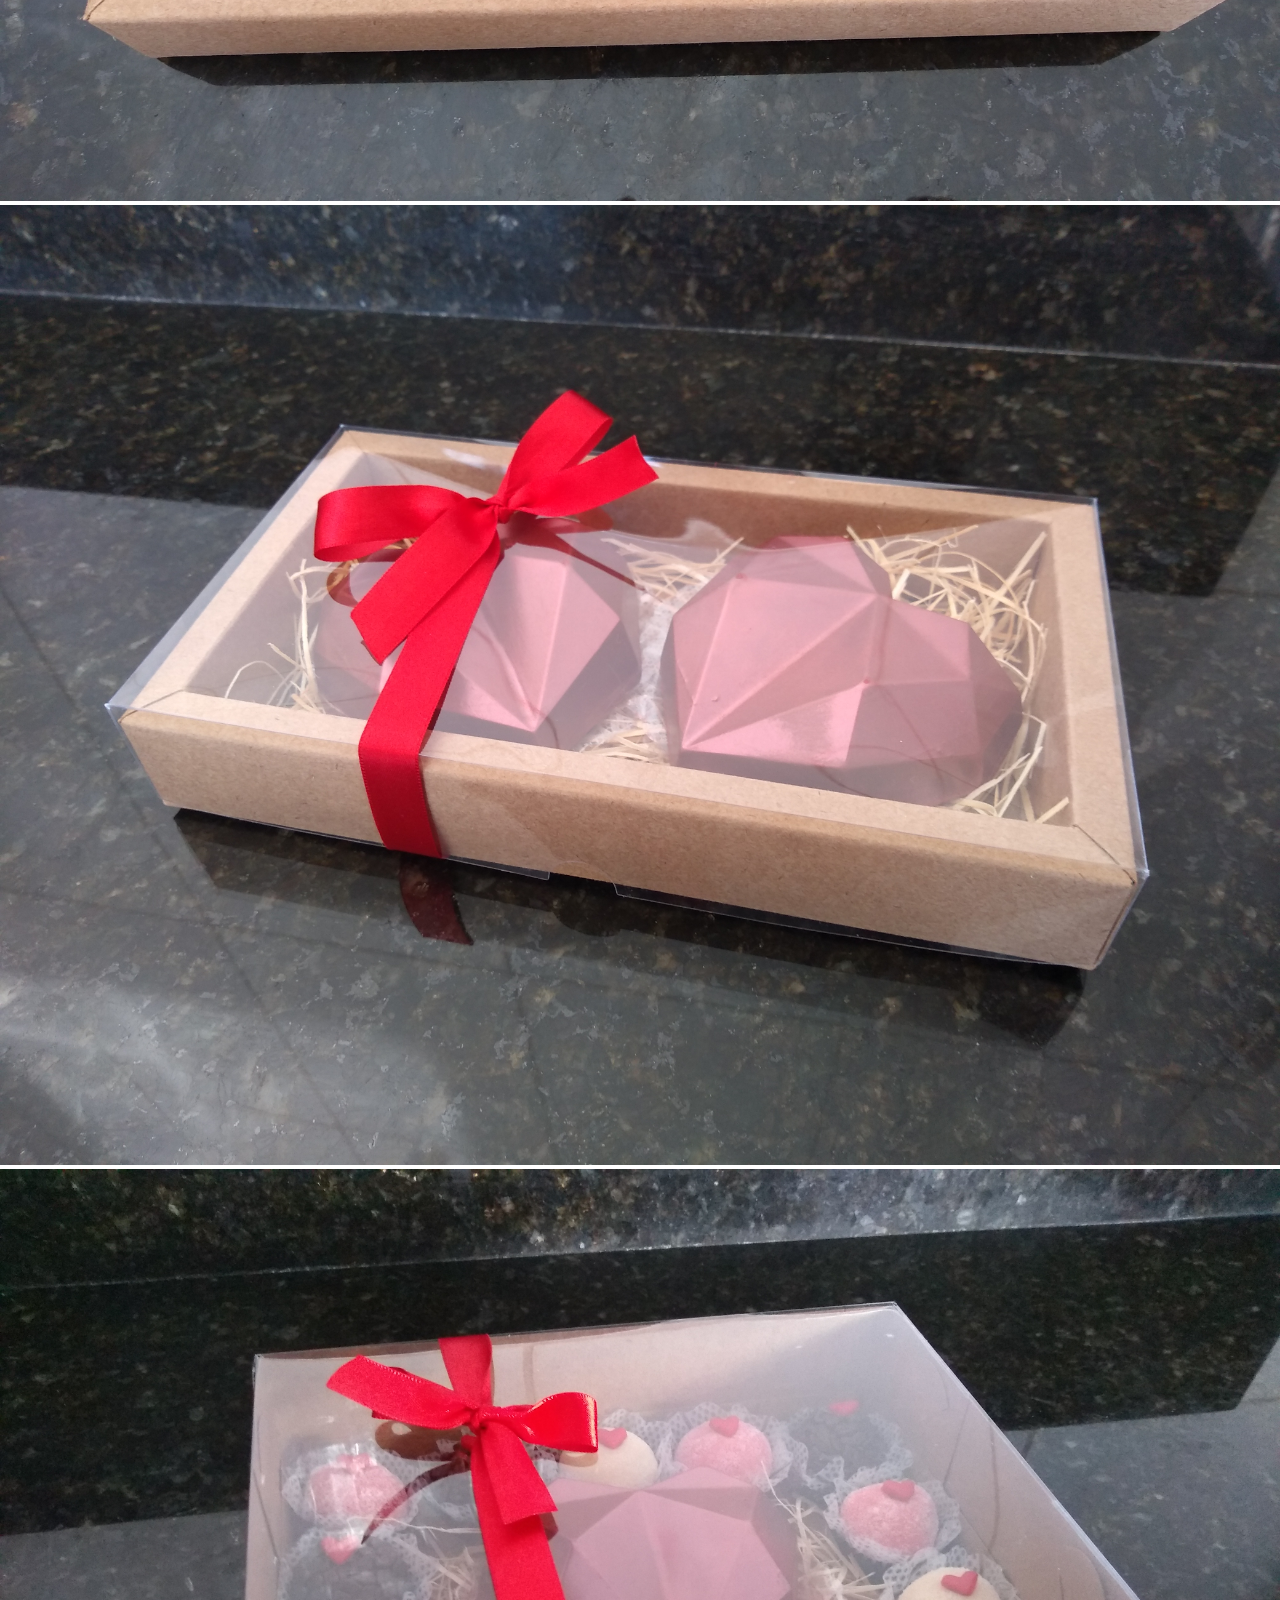
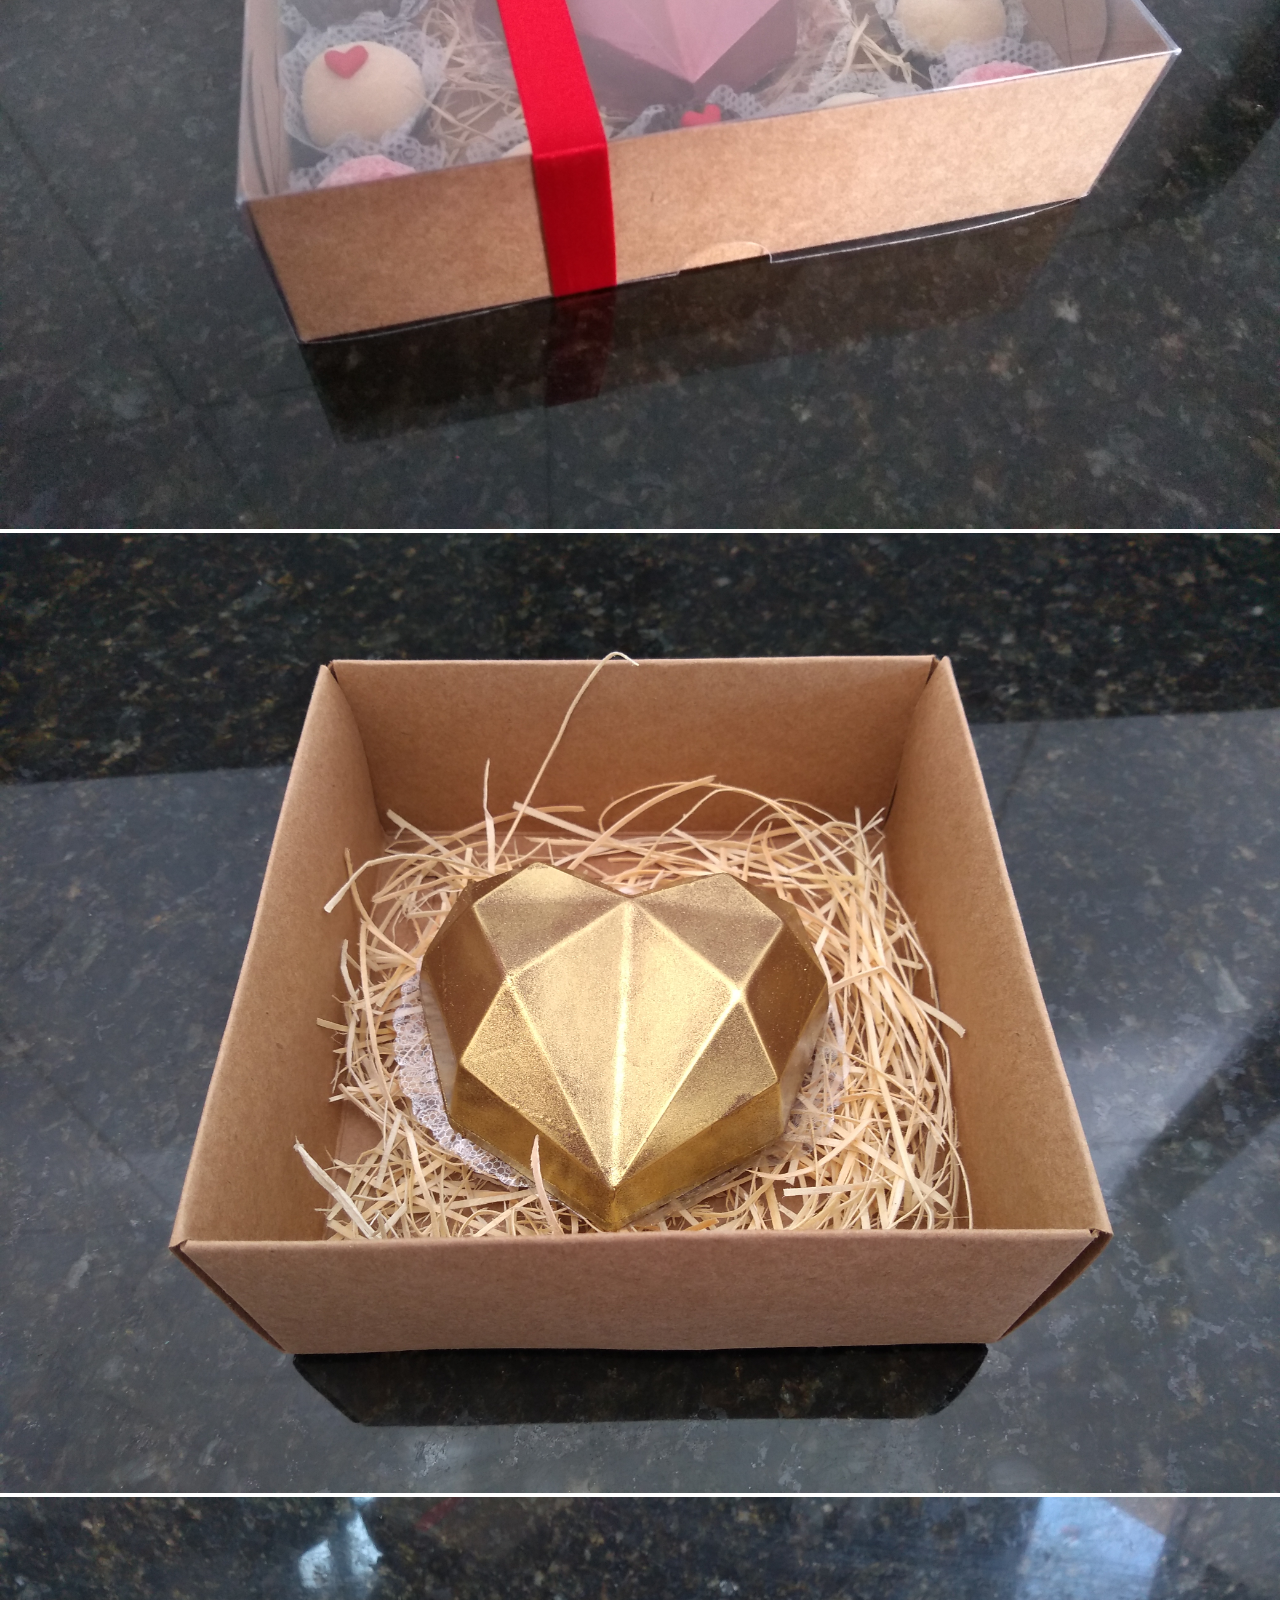
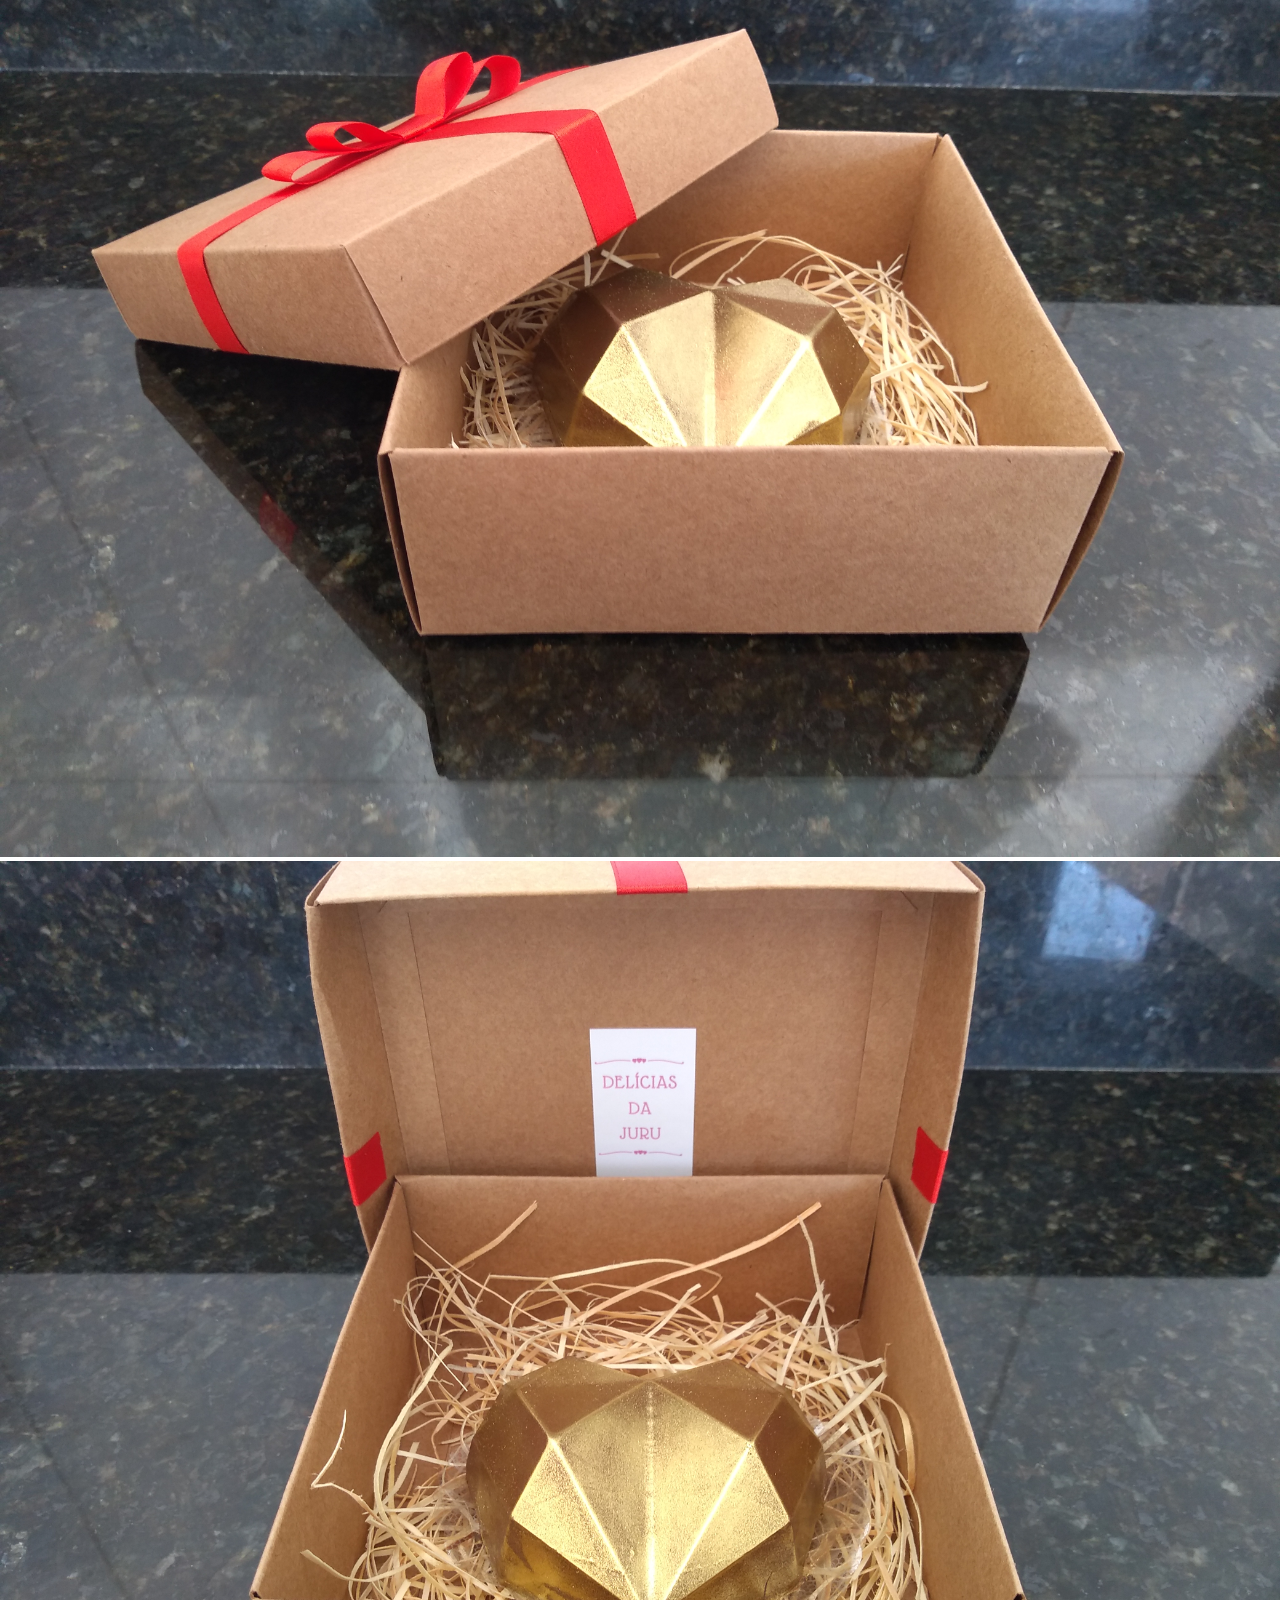
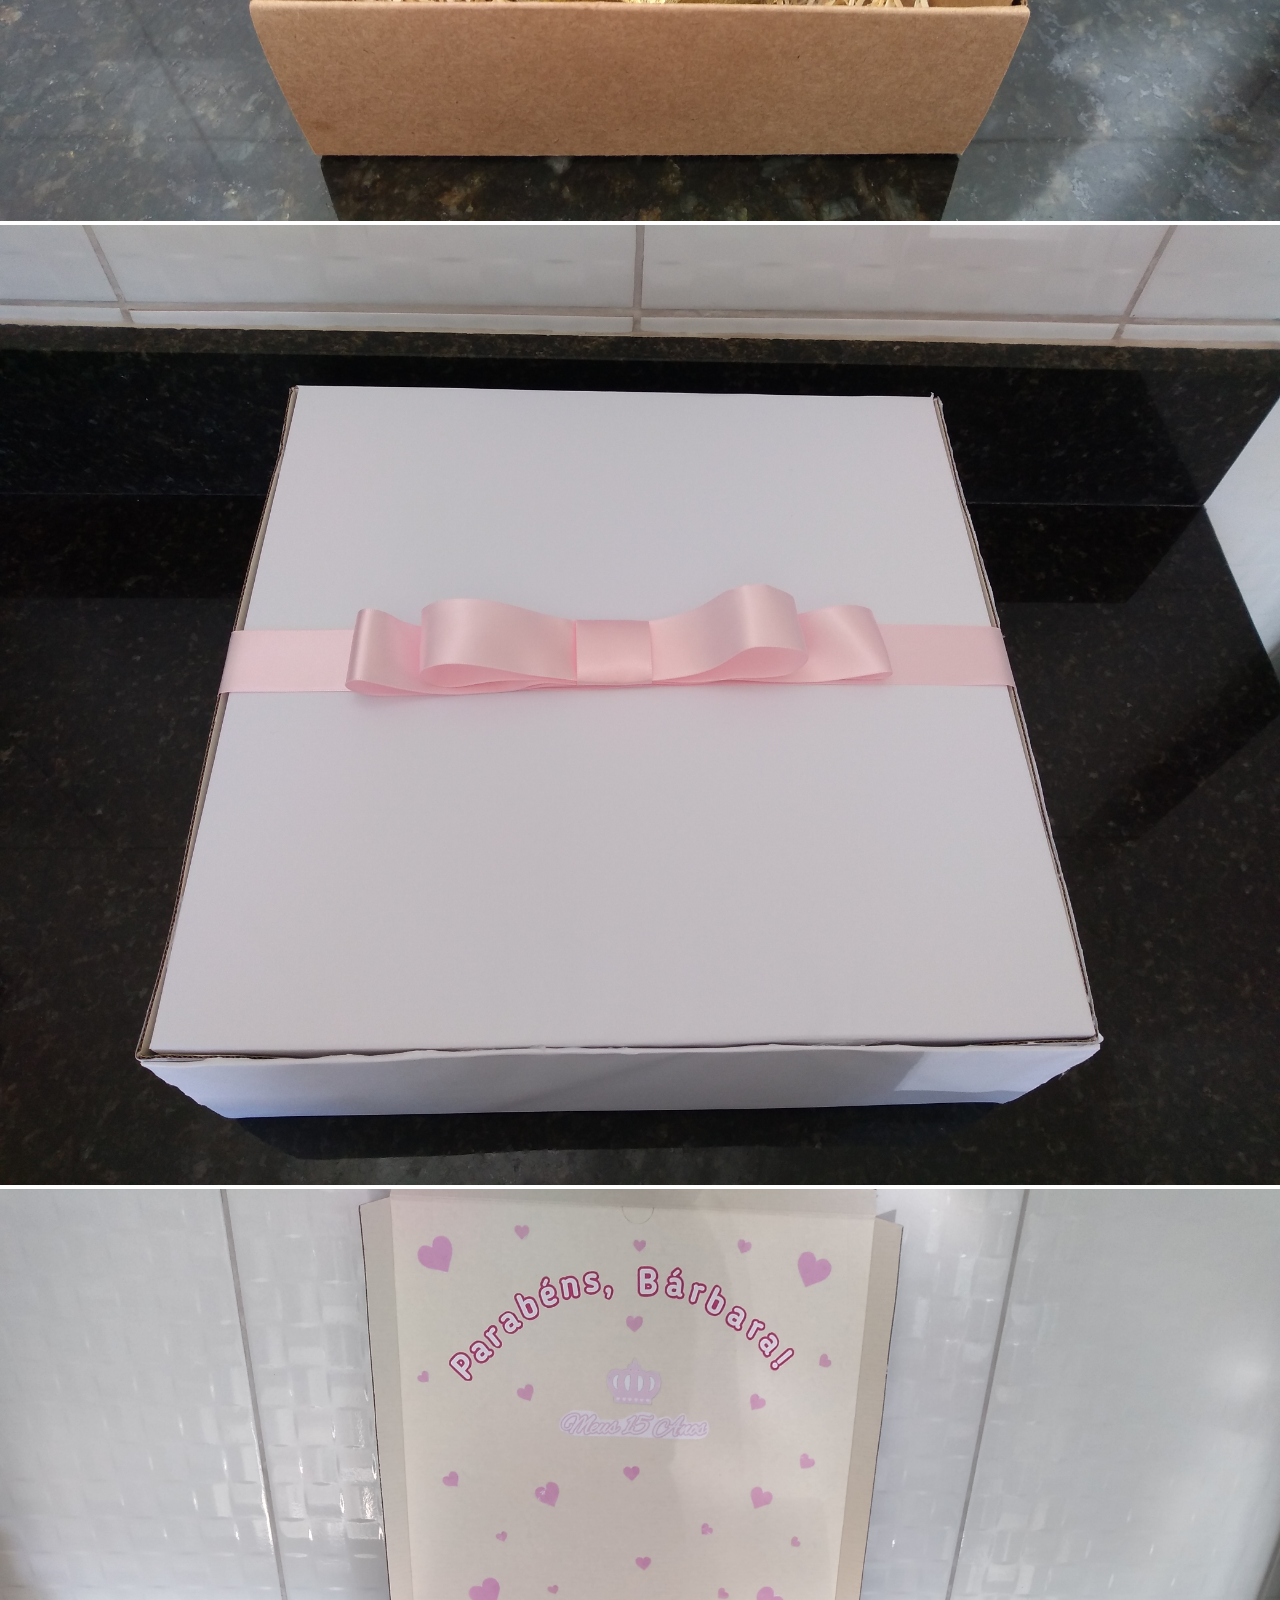
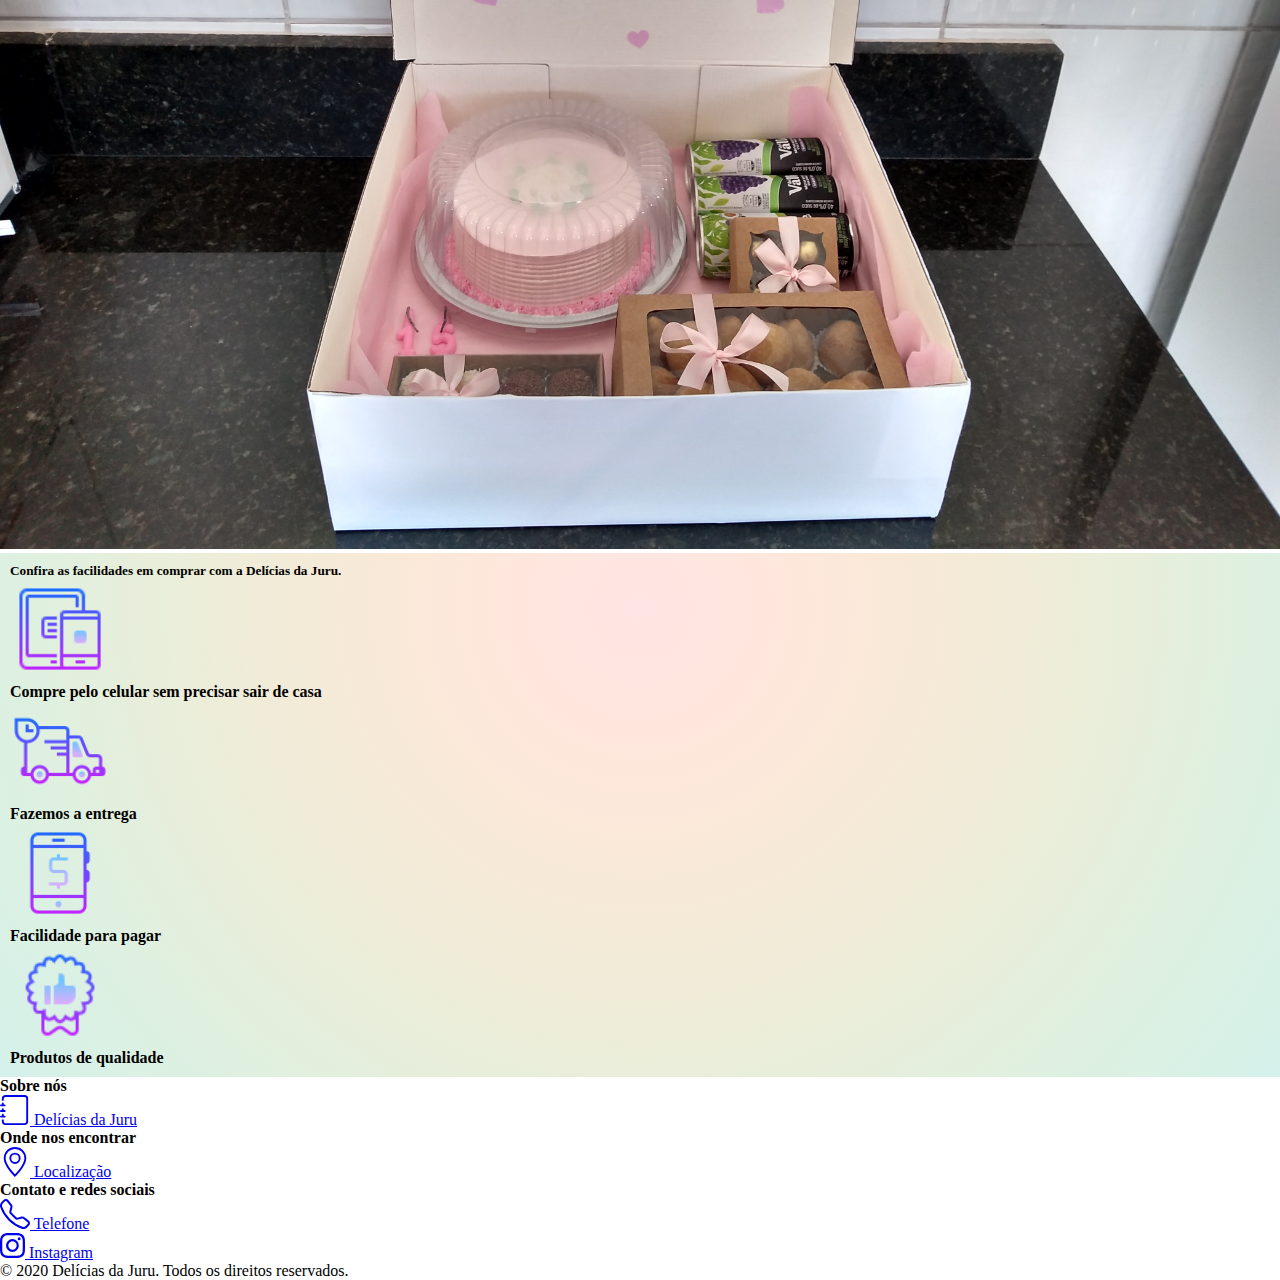
<file: vitrinePresentes.html>
<!DOCTYPE html>
	<html lang="pt-br">
		<head>
			<title>Delícias da Juru - O amor em forma de doce.</title>
      <link rel="shortchut icon" href="imagens/shortcut.png" type="image/x-png">
			<meta charset="UTF-8">
			<meta name="description" content="Site de bolos, doces e salgados para festas">
			<meta name="keywords" content="Delícias da Juru, delícias da juru, Bolos, Bolo para festa, doces, doces para casamento, doces para festa, doces personalizados, docinhos, doces para presente">
			<meta name="author" content="Wellington">

      <link rel="preconnect" href="https://fonts.gstatic.com">
      <link href="https://fonts.googleapis.com/css2?family=Dancing+Script&display=swap" rel="stylesheet">

			<link rel="stylesheet" type="text/css" href="style.css">

			<link href="https://cdn.jsdelivr.net/npm/bootstrap@5.0.0-beta1/dist/css/bootstrap.min.css" rel="stylesheet" integrity="sha384-giJF6kkoqNQ00vy+HMDP7azOuL0xtbfIcaT9wjKHr8RbDVddVHyTfAAsrekwKmP1" crossorigin="anonymous">
	
		</head>
		<body>

<!--Menu-->	
		
<nav id="menu" class="navbar navbar-expand-lg navbar-light bg-light">
  <div class="container-fluid">
    <a id="marca" class="navbar-brand" href="index.html">Delícias da Juru</a>
    <button class="navbar-toggler" type="button" data-bs-toggle="collapse" data-bs-target="#navbarNavDropdown" aria-controls="navbarNavDropdown" aria-expanded="false" aria-label="Toggle navigation">
      <span class="navbar-toggler-icon"></span>
    </button>
    <div class="collapse navbar-collapse" id="navbarNavDropdown">
      <ul class="navbar-nav">
        <li class="nav-item">
          <a class="nav-link active" aria-current="page" href="index.html"><svg xmlns="http://www.w3.org/2000/svg" width="25" height="25" fill="currentColor" class="bi bi-house" viewBox="0 0 16 16">
  <path fill-rule="evenodd" d="M2 13.5V7h1v6.5a.5.5 0 0 0 .5.5h9a.5.5 0 0 0 .5-.5V7h1v6.5a1.5 1.5 0 0 1-1.5 1.5h-9A1.5 1.5 0 0 1 2 13.5zm11-11V6l-2-2V2.5a.5.5 0 0 1 .5-.5h1a.5.5 0 0 1 .5.5z"/>
  <path fill-rule="evenodd" d="M7.293 1.5a1 1 0 0 1 1.414 0l6.647 6.646a.5.5 0 0 1-.708.708L8 2.207 1.354 8.854a.5.5 0 1 1-.708-.708L7.293 1.5z"/>
</svg> Home</a>
        </li>

        <li class="nav-item dropdown">
          <a class="nav-link dropdown-toggle" href="#" id="navbarDropdownMenuLink" role="button" data-bs-toggle="dropdown" aria-expanded="false">
            Nossas Delícias
          </a>
          <ul class="dropdown-menu" aria-labelledby="navbarDropdownMenuLink">
            <li><a class="dropdown-item" href="vitrineBolos.html">Bolos</a></li>
            <li><a class="dropdown-item" href="vitrineDoces.html">Doces Tradicionais e docinhos personalizados</a></li>
            <li><a class="dropdown-item" href="vitrineSalgados.html">Salgados</a></li>
            <li><a class="dropdown-item" href="vitrinePresentes.html">Presentes</a></li>
          </ul>
        </li>
        <li class="nav-item">
          <a class="nav-link" href="#dest">Facilidades</a>
        </li>
        <li class="nav-item">
          <a class="nav-link" href="sobreNos.html">Sobre nós</a>
        </li>
        <li class="nav-item">
          <a class="nav-link" href="https://www.instagram.com/deliciasdajuru/" target="_blank"><svg xmlns="http://www.w3.org/2000/svg" width="25" height="25" fill="currentColor" class="bi bi-instagram" viewBox="0 0 16 16">
  <path d="M8 0C5.829 0 5.556.01 4.703.048 3.85.088 3.269.222 2.76.42a3.917 3.917 0 0 0-1.417.923A3.927 3.927 0 0 0 .42 2.76C.222 3.268.087 3.85.048 4.7.01 5.555 0 5.827 0 8.001c0 2.172.01 2.444.048 3.297.04.852.174 1.433.372 1.942.205.526.478.972.923 1.417.444.445.89.719 1.416.923.51.198 1.09.333 1.942.372C5.555 15.99 5.827 16 8 16s2.444-.01 3.298-.048c.851-.04 1.434-.174 1.943-.372a3.916 3.916 0 0 0 1.416-.923c.445-.445.718-.891.923-1.417.197-.509.332-1.09.372-1.942C15.99 10.445 16 10.173 16 8s-.01-2.445-.048-3.299c-.04-.851-.175-1.433-.372-1.941a3.926 3.926 0 0 0-.923-1.417A3.911 3.911 0 0 0 13.24.42c-.51-.198-1.092-.333-1.943-.372C10.443.01 10.172 0 7.998 0h.003zm-.717 1.442h.718c2.136 0 2.389.007 3.232.046.78.035 1.204.166 1.486.275.373.145.64.319.92.599.28.28.453.546.598.92.11.281.24.705.275 1.485.039.843.047 1.096.047 3.231s-.008 2.389-.047 3.232c-.035.78-.166 1.203-.275 1.485a2.47 2.47 0 0 1-.599.919c-.28.28-.546.453-.92.598-.28.11-.704.24-1.485.276-.843.038-1.096.047-3.232.047s-2.39-.009-3.233-.047c-.78-.036-1.203-.166-1.485-.276a2.478 2.478 0 0 1-.92-.598 2.48 2.48 0 0 1-.6-.92c-.109-.281-.24-.705-.275-1.485-.038-.843-.046-1.096-.046-3.233 0-2.136.008-2.388.046-3.231.036-.78.166-1.204.276-1.486.145-.373.319-.64.599-.92.28-.28.546-.453.92-.598.282-.11.705-.24 1.485-.276.738-.034 1.024-.044 2.515-.045v.002zm4.988 1.328a.96.96 0 1 0 0 1.92.96.96 0 0 0 0-1.92zm-4.27 1.122a4.109 4.109 0 1 0 0 8.217 4.109 4.109 0 0 0 0-8.217zm0 1.441a2.667 2.667 0 1 1 0 5.334 2.667 2.667 0 0 1 0-5.334z"/>
</svg> Nos siga no Instagram</a>
        </li>
      </ul>
    </div>
  </div>

  <nav class="navbar navbar-light bg-light">
  <div class="container-fluid">
    <form class="d-flex">
      <input class="form-control me-2" type="search" placeholder="Pesquisar" aria-label="Search">
      <button class="btn btn-outline-primary" type="submit">Ok</button>
    </form>
  </div>
</nav>
</nav>
<!--Menu-->		

<!--Título-->
<div id="destaque" class="my-3" >
<div class="container">

	<div class="row">
		<div class="col-12 text-center my-3">
			<h1 class="display-3">Vitrine dos Presentes</h1>
			<p>Delícias da Juru - O amor em forma de doce.</p>
		</div>
		
	</div>

</div>
</div>	
<!--Fim do Título-->

<!--Descrição-->
<table class="table table-hover">
<ul class="list-group text-center my-3">
  <li id="destaque" class="list-group-item list-group-item"><b>Abaixo são as opções para você montar o seu bolo.</b></li>
  <li class="list-group-item"><b>Aguardando atualização:</b>Aguardando atualização</li>
  <li class="list-group-item"><b>Aguardando atualização:</b>Aguardando atualização</li>
  <li class="list-group-item"><b>Aguardando atualização:</b>Aguardando atualização</li>
  <li class="list-group-item"><b>Aguardando atualização:</b>Aguardando atualização</li>
  <li class="list-group-item"><b>Aguardando atualização:</b>Aguardando atualização</li>
  <li class="list-group-item"><b>Aguardando atualização:</b>Aguardando atualização</li>
  <li id="destaque" class="list-group-item"><b>Aguardando atualização:</b>Aguardando atualização</li>
</ul>
</table>
<!--Final da Descrição-->

<!--Galeria-->

<div class="container">
  <div class="row">
    <div class="col-md m-1">
     <img src="imagens/trabalhos/presentes/presente10.jpg" style="max-width: 100%;">
    </div>

    <div class="col-md m-1">
     <img src="imagens/trabalhos/presentes/presente11.jpg" style="max-width: 100%;">
    </div>

    <div class="col-md m-1">
     <img src="imagens/trabalhos/presentes/presente12.jpg" style="max-width: 100%;">
    </div>
  </div>

  <div class="row">
    <div class="col-md m-1">
     <img src="imagens/trabalhos/presentes/presente13.jpg" style="max-width: 100%;">
    </div>

    <div class="col-md m-1">
     <img src="imagens/trabalhos/presentes/presente14.jpg" style="max-width: 100%;">
    </div>

    <div class="col-md m-1">
     <img src="imagens/trabalhos/presentes/presente15.jpg" style="max-width: 100%;">
    </div>
  </div>
</div>

<div class="container">
  <div class="row">
    <div class="col-md m-1">
     <img src="imagens/trabalhos/presentes/presente16.jpg" style="max-width: 100%;">
    </div>

    <div class="col-md m-1">
     <img src="imagens/trabalhos/presentes/presente17.jpg" style="max-width: 100%;">
    </div>

    <div class="col-md m-1">
     <img src="imagens/trabalhos/presentes/presente18.jpg" style="max-width: 100%;">
    </div>
  </div>

  <div class="row">
    <div class="col-md m-1">
     <img src="imagens/trabalhos/presentes/presente19.jpg" style="max-width: 100%;">
    </div>

    <div class="col-md m-1">
     <img src="imagens/trabalhos/presentes/presente20.jpg" style="max-width: 100%;">
    </div>

    <div class="col-md m-1">
     <img src="imagens/trabalhos/presentes/presente21.jpg" style="max-width: 100%;">
    </div>
  </div>
</div>

<div class="container">
  <div class="row">
    <div class="col-md m-1">
     <img src="imagens/trabalhos/presentes/presente22.jpg" style="max-width: 100%;">
    </div>

    <div class="col-md m-1">
     <img src="imagens/trabalhos/presentes/presente23.jpg" style="max-width: 100%;">
    </div>

    <div class="col-md m-1">
     <img src="imagens/trabalhos/presentes/presente24.jpg" style="max-width: 100%;">
    </div>
  </div>

    </div>
  </div>
</div>

<!--Fim da Galeria-->

<!--Destaque-->
<div id="dest">
<div id="destaque" class="card col-12 my-3">
    <div class="card-body">
      <h5 class="text-center display-5">Confira as facilidades em comprar com a Delícias da Juru.</h5>

<div class="container text-center my-3">

    <div class="row">
      <div class="col-sm">
          <img width="100px" height="100px" src="destaque/compra.png"/>
            <p><b>Compre pelo celular sem precisar sair de casa</b></p>
      </div>

      <div class="col-sm">
        <img width="100px" height="100px" src="destaque/entrega.png"/>
          <p><b>Fazemos a entrega</b></p>
      </div>

      <div class="col-sm">
        <img width="100px" height="100px" src="destaque/pague.png"/>
          <p><b>Facilidade para pagar</b></p>
      </div> 

      <div class="col-sm">
        <img width="100px" height="100px" src="destaque/qualidade.png"/>
          <p><b>Produtos de qualidade</b></p>
      </div>    
      </div>
    </div>
  </div>
</div>
</div>
<!--Final do Destaque-->

<!--Footer-->
<footer class="bg-light">
<div class="container text-center">
  <div class="row">
    <div class="col-md m-1">
        <h4>Sobre nós</h4>
          <p>
            <a class="nav-link" href="sobreNos.html" >
              <svg xmlns="http://www.w3.org/2000/svg" width="30" height="30" fill="currentColor" class="bi bi-journal" viewBox="0 0 16 16">
                <path d="M3 0h10a2 2 0 0 1 2 2v12a2 2 0 0 1-2 2H3a2 2 0 0 1-2-2v-1h1v1a1 1 0 0 0 1 1h10a1 1 0 0 0 1-1V2a1 1 0 0 0-1-1H3a1 1 0 0 0-1 1v1H1V2a2 2 0 0 1 2-2z"/>
                <path d="M1 5v-.5a.5.5 0 0 1 1 0V5h.5a.5.5 0 0 1 0 1h-2a.5.5 0 0 1 0-1H1zm0 3v-.5a.5.5 0 0 1 1 0V8h.5a.5.5 0 0 1 0 1h-2a.5.5 0 0 1 0-1H1zm0 3v-.5a.5.5 0 0 1 1 0v.5h.5a.5.5 0 0 1 0 1h-2a.5.5 0 0 1 0-1H1z"/>
              </svg> Delícias da Juru</a></p>
    </div>

    <div class="col-md m-1">
        <h4>Onde nos encontrar</h4>
          <p>
            <a class="nav-link" href="https://www.google.com/maps/place/Embu+das+Artes+-+SP/@-23.6491548,-46.8900749,13z/data=!3m1!4b1!4m5!3m4!1s0x94cfab6f37da70af:0xbb79891cee20e08a!8m2!3d-23.652553!4d-46.8534905" target="blank">  
              <svg xmlns="http://www.w3.org/2000/svg" width="30" height="30" fill="currentColor" class="bi bi-geo-alt" viewBox="0 0 16 16">
                <path d="M12.166 8.94c-.524 1.062-1.234 2.12-1.96 3.07A31.493 31.493 0 0 1 8 14.58a31.481 31.481 0 0 1-2.206-2.57c-.726-.95-1.436-2.008-1.96-3.07C3.304 7.867 3 6.862 3 6a5 5 0 0 1 10 0c0 .862-.305 1.867-.834 2.94zM8 16s6-5.686 6-10A6 6 0 0 0 2 6c0 4.314 6 10 6 10z"/>
                <path d="M8 8a2 2 0 1 1 0-4 2 2 0 0 1 0 4zm0 1a3 3 0 1 0 0-6 3 3 0 0 0 0 6z"/>
              </svg> Localização</a></p>
    </div>

    
    <div class="col-md m-1">
      <div class="row">
        <h4>Contato e redes sociais</h4>
          <p>
            <a class="nav-link" href="tel:5511995869071" target="blank">
            <svg xmlns="http://www.w3.org/2000/svg" width="30" height="30" fill="currentColor" class="bi bi-telephone" viewBox="0 0 16 16">
            <path d="M3.654 1.328a.678.678 0 0 0-1.015-.063L1.605 2.3c-.483.484-.661 1.169-.45 1.77a17.568 17.568 0 0 0 4.168 6.608 17.569 17.569 0 0 0 6.608 4.168c.601.211 1.286.033 1.77-.45l1.034-1.034a.678.678 0 0 0-.063-1.015l-2.307-1.794a.678.678 0 0 0-.58-.122l-2.19.547a1.745 1.745 0 0 1-1.657-.459L5.482 8.062a1.745 1.745 0 0 1-.46-1.657l.548-2.19a.678.678 0 0 0-.122-.58L3.654 1.328zM1.884.511a1.745 1.745 0 0 1 2.612.163L6.29 2.98c.329.423.445.974.315 1.494l-.547 2.19a.678.678 0 0 0 .178.643l2.457 2.457a.678.678 0 0 0 .644.178l2.189-.547a1.745 1.745 0 0 1 1.494.315l2.306 1.794c.829.645.905 1.87.163 2.611l-1.034 1.034c-.74.74-1.846 1.065-2.877.702a18.634 18.634 0 0 1-7.01-4.42 18.634 18.634 0 0 1-4.42-7.009c-.362-1.03-.037-2.137.703-2.877L1.885.511z"/>
            </svg> Telefone </a>
           </p>
        </div>   
        <div class="row">  
          <a class="nav-link" href="https://www.instagram.com/deliciasdajuru/" target="_blank"><svg xmlns="http://www.w3.org/2000/svg" width="25" height="25" fill="currentColor" class="bi bi-instagram" viewBox="0 0 16 16">
            <path d="M8 0C5.829 0 5.556.01 4.703.048 3.85.088 3.269.222 2.76.42a3.917 3.917 0 0 0-1.417.923A3.927 3.927 0 0 0 .42 2.76C.222 3.268.087 3.85.048 4.7.01 5.555 0 5.827 0 8.001c0 2.172.01 2.444.048 3.297.04.852.174 1.433.372 1.942.205.526.478.972.923 1.417.444.445.89.719 1.416.923.51.198 1.09.333 1.942.372C5.555 15.99 5.827 16 8 16s2.444-.01 3.298-.048c.851-.04 1.434-.174 1.943-.372a3.916 3.916 0 0 0 1.416-.923c.445-.445.718-.891.923-1.417.197-.509.332-1.09.372-1.942C15.99 10.445 16 10.173 16 8s-.01-2.445-.048-3.299c-.04-.851-.175-1.433-.372-1.941a3.926 3.926 0 0 0-.923-1.417A3.911 3.911 0 0 0 13.24.42c-.51-.198-1.092-.333-1.943-.372C10.443.01 10.172 0 7.998 0h.003zm-.717 1.442h.718c2.136 0 2.389.007 3.232.046.78.035 1.204.166 1.486.275.373.145.64.319.92.599.28.28.453.546.598.92.11.281.24.705.275 1.485.039.843.047 1.096.047 3.231s-.008 2.389-.047 3.232c-.035.78-.166 1.203-.275 1.485a2.47 2.47 0 0 1-.599.919c-.28.28-.546.453-.92.598-.28.11-.704.24-1.485.276-.843.038-1.096.047-3.232.047s-2.39-.009-3.233-.047c-.78-.036-1.203-.166-1.485-.276a2.478 2.478 0 0 1-.92-.598 2.48 2.48 0 0 1-.6-.92c-.109-.281-.24-.705-.275-1.485-.038-.843-.046-1.096-.046-3.233 0-2.136.008-2.388.046-3.231.036-.78.166-1.204.276-1.486.145-.373.319-.64.599-.92.28-.28.546-.453.92-.598.282-.11.705-.24 1.485-.276.738-.034 1.024-.044 2.515-.045v.002zm4.988 1.328a.96.96 0 1 0 0 1.92.96.96 0 0 0 0-1.92zm-4.27 1.122a4.109 4.109 0 1 0 0 8.217 4.109 4.109 0 0 0 0-8.217zm0 1.441a2.667 2.667 0 1 1 0 5.334 2.667 2.667 0 0 1 0-5.334z"/>
            </svg> Instagram</a>
        </div>   
    </div>
  </div>
</div>
    <div class="text-center bg-light"> 
      <p>&copy 2020 Delícias da Juru. Todos os direitos reservados. </p>
    </div>
</div>
</footer>
<!--Final do Footer-->




        
        <!--Whatsapp-->
          <a href="https://api.whatsapp.com/send?phone=+5511995869071" target="blank">
           <img class="whatsapp" src="imagens/logowhats.png" alt="Logo whatsapp">
          </a>
        <!--Fim Whatsapp-->

        <!--Topo-->
          <a class="link-topo" href="#"><svg xmlns="http://www.w3.org/2000/svg" fill="currentColor" class="bi bi-chevron-compact-up" viewBox="0 0 16 16">
          <path fill-rule="evenodd" d="M7.776 5.553a.5.5 0 0 1 .448 0l6 3a.5.5 0 1 1-.448.894L8 6.56 2.224 9.447a.5.5 0 1 1-.448-.894l6-3z"/>
        </svg></a>
        <!-- Fim do Topo-->

			<script src="https://cdn.jsdelivr.net/npm/bootstrap@5.0.0-beta1/dist/js/bootstrap.bundle.min.js" integrity="sha384-ygbV9kiqUc6oa4msXn9868pTtWMgiQaeYH7/t7LECLbyPA2x65Kgf80OJFdroafW" crossorigin="anonymous"></script>

		</body>
	</html>
</file>
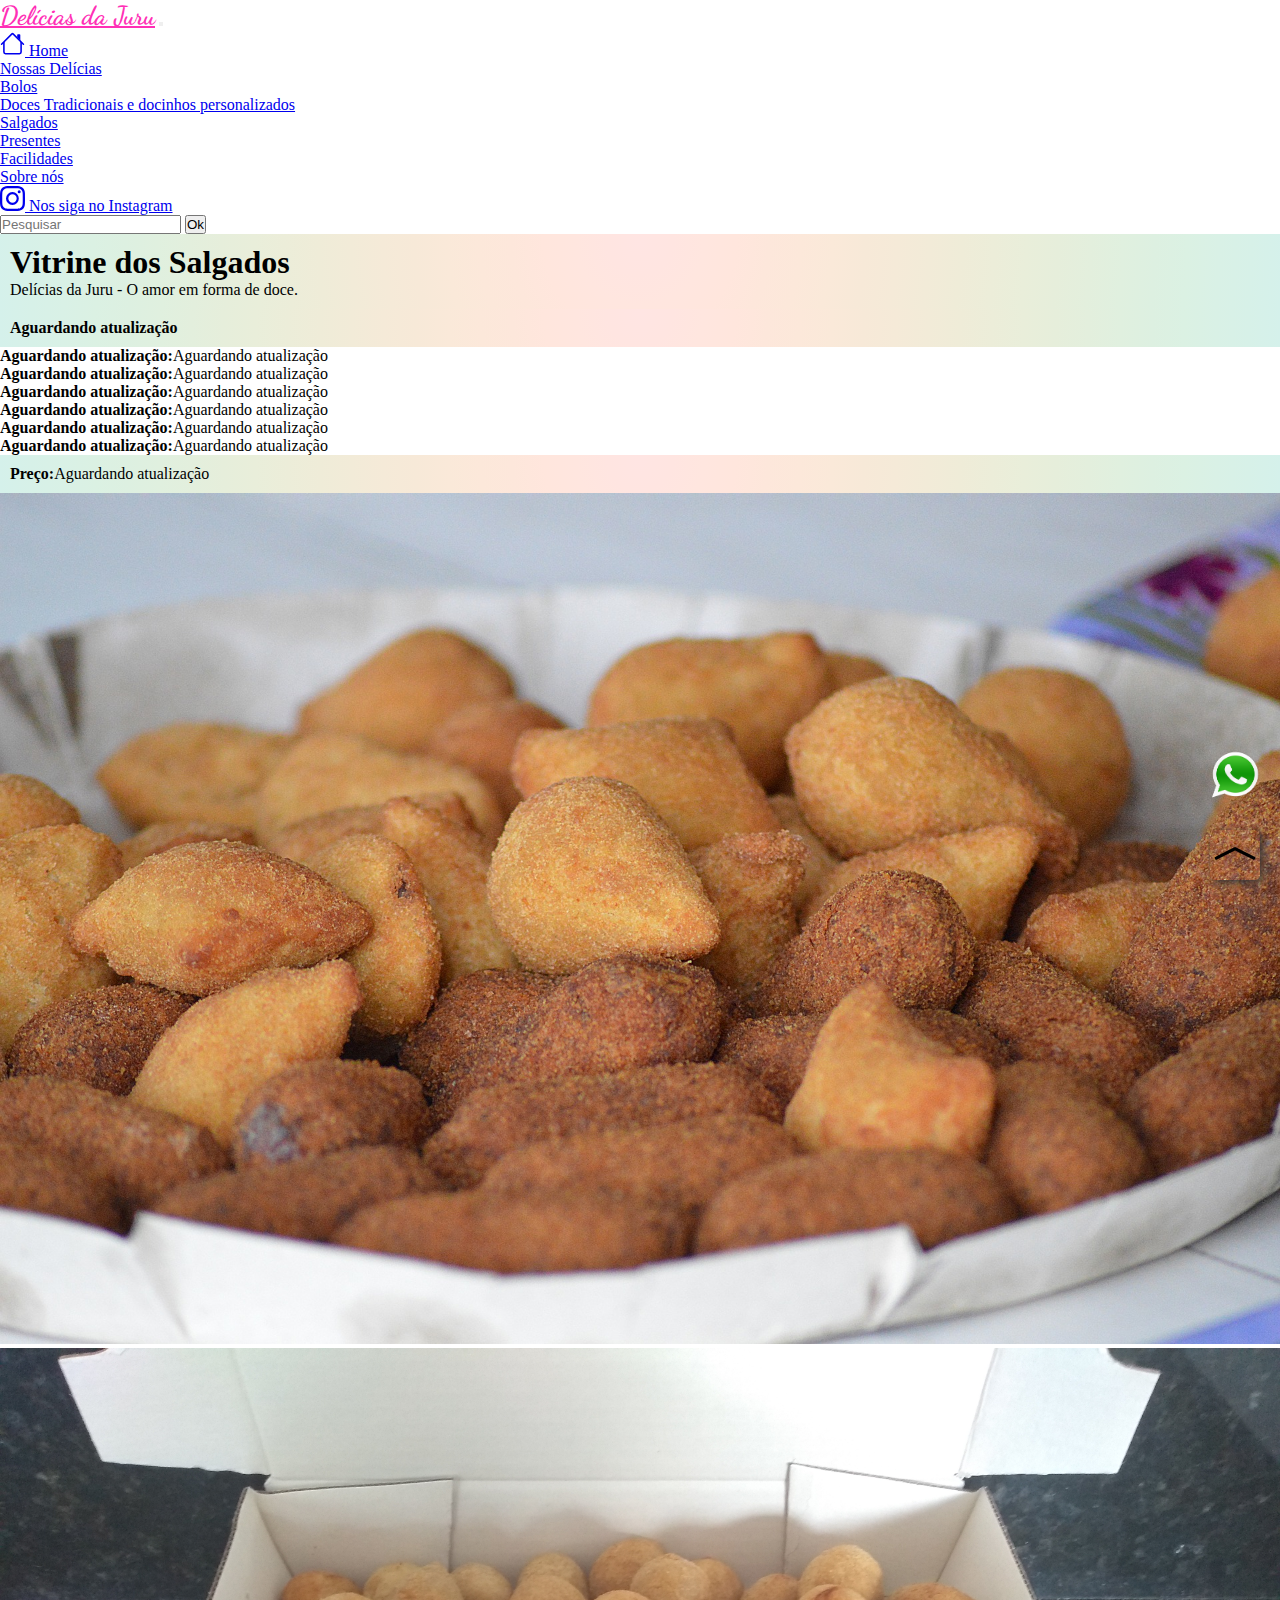
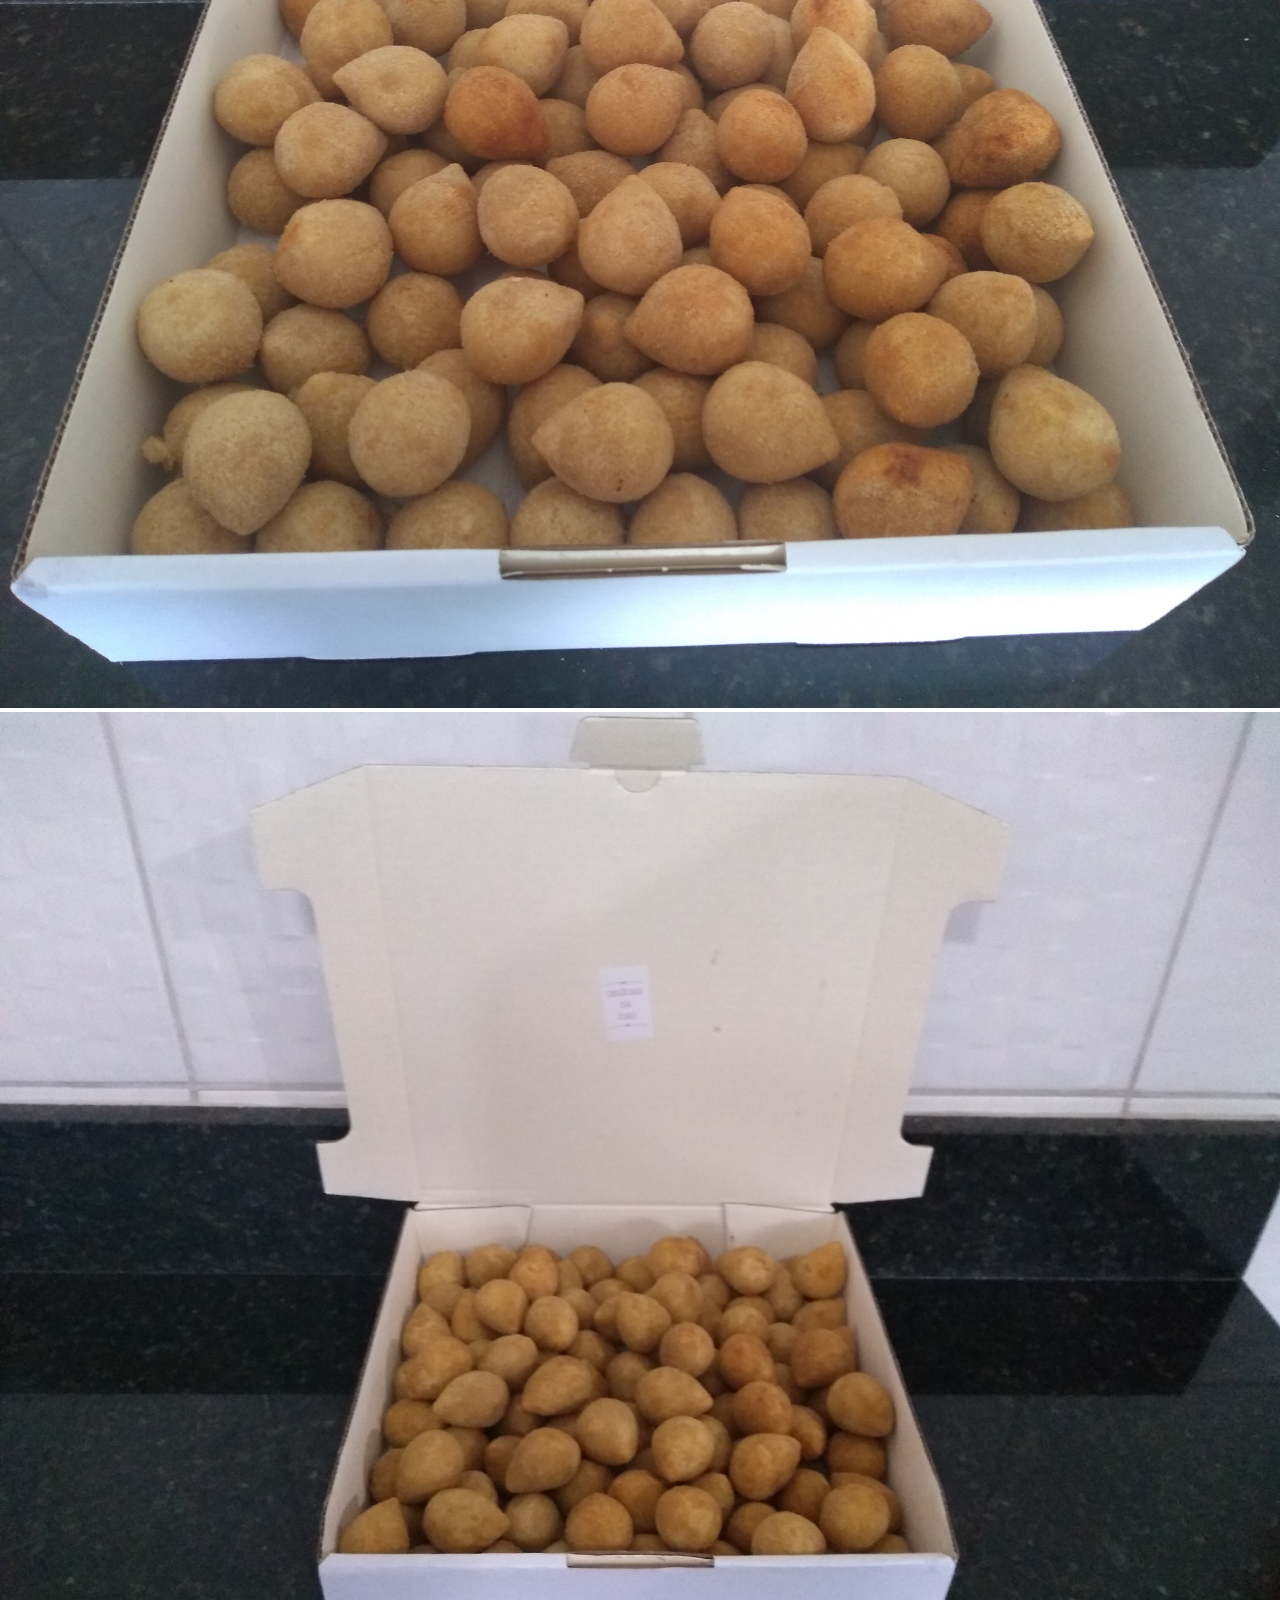
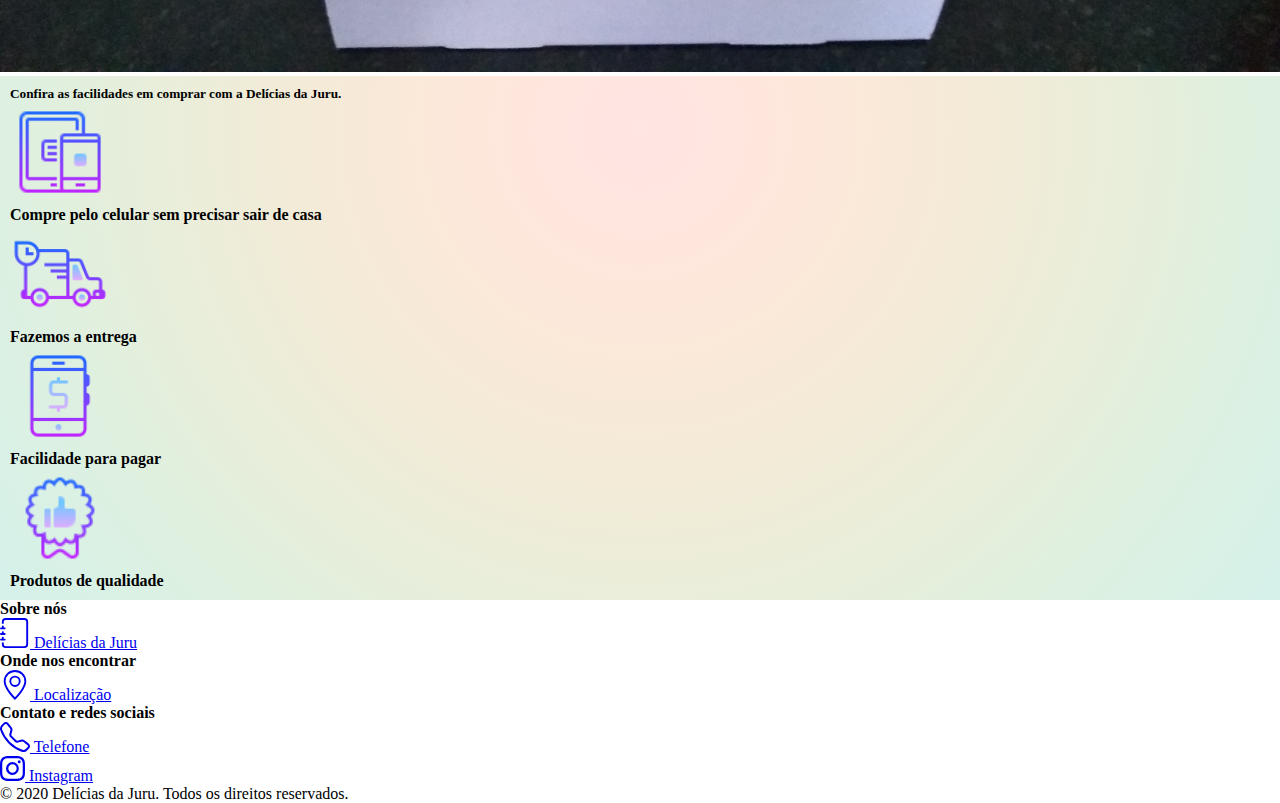
<file: vitrineSalgados.html>
<!DOCTYPE html>
	<html lang="pt-br">
		<head>
			<title>Delícias da Juru - O amor em forma de doce.</title>
      <link rel="shortchut icon" href="imagens/shortcut.png" type="image/x-png">
			<meta charset="UTF-8">
			<meta name="description" content="Site de bolos, doces e salgados para festas">
			<meta name="keywords" content=" Delícias da Juru, delícias da juru, Bolos, Bolo para festa, doces, doces para casamento, doces para festa, doces personalizados, docinhos, doces para presente">
			<meta name="author" content="Wellington">

      <link rel="preconnect" href="https://fonts.gstatic.com">
      <link href="https://fonts.googleapis.com/css2?family=Dancing+Script&display=swap" rel="stylesheet">

			<link rel="stylesheet" type="text/css" href="style.css">

			<link href="https://cdn.jsdelivr.net/npm/bootstrap@5.0.0-beta1/dist/css/bootstrap.min.css" rel="stylesheet" integrity="sha384-giJF6kkoqNQ00vy+HMDP7azOuL0xtbfIcaT9wjKHr8RbDVddVHyTfAAsrekwKmP1" crossorigin="anonymous">
	
		</head>
		<body>

<!--Menu-->	
		
<nav id="menu" class="navbar navbar-expand-lg navbar-light bg-light">
  <div class="container-fluid">
    <a id="marca" class="navbar-brand" href="index.html">Delícias da Juru</a>
    <button class="navbar-toggler" type="button" data-bs-toggle="collapse" data-bs-target="#navbarNavDropdown" aria-controls="navbarNavDropdown" aria-expanded="false" aria-label="Toggle navigation">
      <span class="navbar-toggler-icon"></span>
    </button>
    <div class="collapse navbar-collapse" id="navbarNavDropdown">
      <ul class="navbar-nav">
        <li class="nav-item">
          <a class="nav-link active" aria-current="page" href="index.html"><svg xmlns="http://www.w3.org/2000/svg" width="25" height="25" fill="currentColor" class="bi bi-house" viewBox="0 0 16 16">
  <path fill-rule="evenodd" d="M2 13.5V7h1v6.5a.5.5 0 0 0 .5.5h9a.5.5 0 0 0 .5-.5V7h1v6.5a1.5 1.5 0 0 1-1.5 1.5h-9A1.5 1.5 0 0 1 2 13.5zm11-11V6l-2-2V2.5a.5.5 0 0 1 .5-.5h1a.5.5 0 0 1 .5.5z"/>
  <path fill-rule="evenodd" d="M7.293 1.5a1 1 0 0 1 1.414 0l6.647 6.646a.5.5 0 0 1-.708.708L8 2.207 1.354 8.854a.5.5 0 1 1-.708-.708L7.293 1.5z"/>
</svg> Home</a>
        </li>

        <li class="nav-item dropdown">
          <a class="nav-link dropdown-toggle" href="#" id="navbarDropdownMenuLink" role="button" data-bs-toggle="dropdown" aria-expanded="false">
            Nossas Delícias
          </a>
          <ul class="dropdown-menu" aria-labelledby="navbarDropdownMenuLink">
            <li><a class="dropdown-item" href="vitrineBolos.html">Bolos</a></li>
            <li><a class="dropdown-item" href="vitrineDoces.html">Doces Tradicionais e docinhos personalizados</a></li>
            <li><a class="dropdown-item" href="vitrineSalgados.html">Salgados</a></li>
            <li><a class="dropdown-item" href="vitrinePresentes.html">Presentes</a></li>
          </ul>
        </li>
        <li class="nav-item">
          <a class="nav-link" href="#dest">Facilidades</a>
        </li>
        <li class="nav-item">
          <a class="nav-link" href="sobreNos.html">Sobre nós</a>
        </li>
        <li class="nav-item">
          <a class="nav-link" href="https://www.instagram.com/deliciasdajuru/" target="_blank"><svg xmlns="http://www.w3.org/2000/svg" width="25" height="25" fill="currentColor" class="bi bi-instagram" viewBox="0 0 16 16">
  <path d="M8 0C5.829 0 5.556.01 4.703.048 3.85.088 3.269.222 2.76.42a3.917 3.917 0 0 0-1.417.923A3.927 3.927 0 0 0 .42 2.76C.222 3.268.087 3.85.048 4.7.01 5.555 0 5.827 0 8.001c0 2.172.01 2.444.048 3.297.04.852.174 1.433.372 1.942.205.526.478.972.923 1.417.444.445.89.719 1.416.923.51.198 1.09.333 1.942.372C5.555 15.99 5.827 16 8 16s2.444-.01 3.298-.048c.851-.04 1.434-.174 1.943-.372a3.916 3.916 0 0 0 1.416-.923c.445-.445.718-.891.923-1.417.197-.509.332-1.09.372-1.942C15.99 10.445 16 10.173 16 8s-.01-2.445-.048-3.299c-.04-.851-.175-1.433-.372-1.941a3.926 3.926 0 0 0-.923-1.417A3.911 3.911 0 0 0 13.24.42c-.51-.198-1.092-.333-1.943-.372C10.443.01 10.172 0 7.998 0h.003zm-.717 1.442h.718c2.136 0 2.389.007 3.232.046.78.035 1.204.166 1.486.275.373.145.64.319.92.599.28.28.453.546.598.92.11.281.24.705.275 1.485.039.843.047 1.096.047 3.231s-.008 2.389-.047 3.232c-.035.78-.166 1.203-.275 1.485a2.47 2.47 0 0 1-.599.919c-.28.28-.546.453-.92.598-.28.11-.704.24-1.485.276-.843.038-1.096.047-3.232.047s-2.39-.009-3.233-.047c-.78-.036-1.203-.166-1.485-.276a2.478 2.478 0 0 1-.92-.598 2.48 2.48 0 0 1-.6-.92c-.109-.281-.24-.705-.275-1.485-.038-.843-.046-1.096-.046-3.233 0-2.136.008-2.388.046-3.231.036-.78.166-1.204.276-1.486.145-.373.319-.64.599-.92.28-.28.546-.453.92-.598.282-.11.705-.24 1.485-.276.738-.034 1.024-.044 2.515-.045v.002zm4.988 1.328a.96.96 0 1 0 0 1.92.96.96 0 0 0 0-1.92zm-4.27 1.122a4.109 4.109 0 1 0 0 8.217 4.109 4.109 0 0 0 0-8.217zm0 1.441a2.667 2.667 0 1 1 0 5.334 2.667 2.667 0 0 1 0-5.334z"/>
</svg> Nos siga no Instagram</a>
        </li>
      </ul>
    </div>
  </div>

  <nav class="navbar navbar-light bg-light">
  <div class="container-fluid">
    <form class="d-flex">
      <input class="form-control me-2" type="search" placeholder="Pesquisar" aria-label="Search">
      <button class="btn btn-outline-primary" type="submit">Ok</button>
    </form>
  </div>
</nav>
</nav>
<!--Menu-->		

<!--Título-->
<div id="destaque" class="my-3" >
<div class="container">

	<div class="row">
		<div class="col-12 text-center my-3">
			<h1 class="display-3">Vitrine dos Salgados</h1>
			<p>Delícias da Juru - O amor em forma de doce.</p>
		</div>
		
	</div>

</div>
</div>	
<!--Fim do Título-->

<!--Descrição-->
<table class="table table-hover">
<ul class="list-group text-center my-3">
  <li id="destaque" class="list-group-item list-group-item"><b>Aguardando atualização</b></li>
  <li class="list-group-item"><b>Aguardando atualização:</b>Aguardando atualização</li>
  <li class="list-group-item"><b>Aguardando atualização:</b>Aguardando atualização</li>
  <li class="list-group-item"><b>Aguardando atualização:</b>Aguardando atualização</li>
  <li class="list-group-item"><b>Aguardando atualização:</b>Aguardando atualização</li>
  <li class="list-group-item"><b>Aguardando atualização:</b>Aguardando atualização</li>
  <li class="list-group-item"><b>Aguardando atualização:</b>Aguardando atualização</li>
  <li id="destaque" class="list-group-item"><b>Preço:</b>Aguardando atualização</li>
</ul>
</table>
<!--Final da Descrição-->

<!--Galeria-->
<div class="container">
  <div class="row">
    <div class="col-md m-1">
     <img src="imagens/trabalhos/salgados/coxinha11.jpg" style="max-width: 100%;">
    </div>

    <div class="col-md m-1">
     <img src="imagens/trabalhos/salgados/coxinha13.jpg" style="max-width: 100%;">
    </div>

    <div class="col-md m-1">
     <img src="imagens/trabalhos/salgados/coxinha12.jpg" style="max-width: 100%;">
    </div>


    </div>
  </div>
</div>
<!--Fim da Galeria-->

<!--Destaque-->
<div id="dest">
<div id="destaque" class="card col-12 my-3">
    <div class="card-body">
      <h5 class="text-center display-5">Confira as facilidades em comprar com a Delícias da Juru.</h5>

<div class="container text-center my-3">

    <div class="row">
      <div class="col-sm">
          <img width="100px" height="100px" src="destaque/compra.png"/>
            <p><b>Compre pelo celular sem precisar sair de casa</b></p>
      </div>

      <div class="col-sm">
        <img width="100px" height="100px" src="destaque/entrega.png"/>
          <p><b>Fazemos a entrega</b></p>
      </div>

      <div class="col-sm">
        <img width="100px" height="100px" src="destaque/pague.png"/>
          <p><b>Facilidade para pagar</b></p>
      </div> 

      <div class="col-sm">
        <img width="100px" height="100px" src="destaque/qualidade.png"/>
          <p><b>Produtos de qualidade</b></p>
      </div>    
      </div>
    </div>
  </div>
</div>
</div>
<!--Final do Destaque-->

<!--Footer-->
<footer class="bg-light">
<div class="container text-center">
  <div class="row">
    <div class="col-md m-1">
        <h4>Sobre nós</h4>
          <p>
            <a class="nav-link" href="sobreNos.html" >
              <svg xmlns="http://www.w3.org/2000/svg" width="30" height="30" fill="currentColor" class="bi bi-journal" viewBox="0 0 16 16">
                <path d="M3 0h10a2 2 0 0 1 2 2v12a2 2 0 0 1-2 2H3a2 2 0 0 1-2-2v-1h1v1a1 1 0 0 0 1 1h10a1 1 0 0 0 1-1V2a1 1 0 0 0-1-1H3a1 1 0 0 0-1 1v1H1V2a2 2 0 0 1 2-2z"/>
                <path d="M1 5v-.5a.5.5 0 0 1 1 0V5h.5a.5.5 0 0 1 0 1h-2a.5.5 0 0 1 0-1H1zm0 3v-.5a.5.5 0 0 1 1 0V8h.5a.5.5 0 0 1 0 1h-2a.5.5 0 0 1 0-1H1zm0 3v-.5a.5.5 0 0 1 1 0v.5h.5a.5.5 0 0 1 0 1h-2a.5.5 0 0 1 0-1H1z"/>
              </svg> Delícias da Juru</a></p>
    </div>

    <div class="col-md m-1">
        <h4>Onde nos encontrar</h4>
          <p>
            <a class="nav-link" href="https://www.google.com/maps/place/Embu+das+Artes+-+SP/@-23.6491548,-46.8900749,13z/data=!3m1!4b1!4m5!3m4!1s0x94cfab6f37da70af:0xbb79891cee20e08a!8m2!3d-23.652553!4d-46.8534905" target="blank">  
              <svg xmlns="http://www.w3.org/2000/svg" width="30" height="30" fill="currentColor" class="bi bi-geo-alt" viewBox="0 0 16 16">
                <path d="M12.166 8.94c-.524 1.062-1.234 2.12-1.96 3.07A31.493 31.493 0 0 1 8 14.58a31.481 31.481 0 0 1-2.206-2.57c-.726-.95-1.436-2.008-1.96-3.07C3.304 7.867 3 6.862 3 6a5 5 0 0 1 10 0c0 .862-.305 1.867-.834 2.94zM8 16s6-5.686 6-10A6 6 0 0 0 2 6c0 4.314 6 10 6 10z"/>
                <path d="M8 8a2 2 0 1 1 0-4 2 2 0 0 1 0 4zm0 1a3 3 0 1 0 0-6 3 3 0 0 0 0 6z"/>
              </svg> Localização</a></p>
    </div>

    
    <div class="col-md m-1">
      <div class="row">
        <h4>Contato e redes sociais</h4>
          <p>
            <a class="nav-link" href="tel:5511995869071" target="blank">
            <svg xmlns="http://www.w3.org/2000/svg" width="30" height="30" fill="currentColor" class="bi bi-telephone" viewBox="0 0 16 16">
            <path d="M3.654 1.328a.678.678 0 0 0-1.015-.063L1.605 2.3c-.483.484-.661 1.169-.45 1.77a17.568 17.568 0 0 0 4.168 6.608 17.569 17.569 0 0 0 6.608 4.168c.601.211 1.286.033 1.77-.45l1.034-1.034a.678.678 0 0 0-.063-1.015l-2.307-1.794a.678.678 0 0 0-.58-.122l-2.19.547a1.745 1.745 0 0 1-1.657-.459L5.482 8.062a1.745 1.745 0 0 1-.46-1.657l.548-2.19a.678.678 0 0 0-.122-.58L3.654 1.328zM1.884.511a1.745 1.745 0 0 1 2.612.163L6.29 2.98c.329.423.445.974.315 1.494l-.547 2.19a.678.678 0 0 0 .178.643l2.457 2.457a.678.678 0 0 0 .644.178l2.189-.547a1.745 1.745 0 0 1 1.494.315l2.306 1.794c.829.645.905 1.87.163 2.611l-1.034 1.034c-.74.74-1.846 1.065-2.877.702a18.634 18.634 0 0 1-7.01-4.42 18.634 18.634 0 0 1-4.42-7.009c-.362-1.03-.037-2.137.703-2.877L1.885.511z"/>
            </svg> Telefone </a>
           </p>
        </div>   
        <div class="row">  
          <a class="nav-link" href="https://www.instagram.com/deliciasdajuru/" target="_blank"><svg xmlns="http://www.w3.org/2000/svg" width="25" height="25" fill="currentColor" class="bi bi-instagram" viewBox="0 0 16 16">
            <path d="M8 0C5.829 0 5.556.01 4.703.048 3.85.088 3.269.222 2.76.42a3.917 3.917 0 0 0-1.417.923A3.927 3.927 0 0 0 .42 2.76C.222 3.268.087 3.85.048 4.7.01 5.555 0 5.827 0 8.001c0 2.172.01 2.444.048 3.297.04.852.174 1.433.372 1.942.205.526.478.972.923 1.417.444.445.89.719 1.416.923.51.198 1.09.333 1.942.372C5.555 15.99 5.827 16 8 16s2.444-.01 3.298-.048c.851-.04 1.434-.174 1.943-.372a3.916 3.916 0 0 0 1.416-.923c.445-.445.718-.891.923-1.417.197-.509.332-1.09.372-1.942C15.99 10.445 16 10.173 16 8s-.01-2.445-.048-3.299c-.04-.851-.175-1.433-.372-1.941a3.926 3.926 0 0 0-.923-1.417A3.911 3.911 0 0 0 13.24.42c-.51-.198-1.092-.333-1.943-.372C10.443.01 10.172 0 7.998 0h.003zm-.717 1.442h.718c2.136 0 2.389.007 3.232.046.78.035 1.204.166 1.486.275.373.145.64.319.92.599.28.28.453.546.598.92.11.281.24.705.275 1.485.039.843.047 1.096.047 3.231s-.008 2.389-.047 3.232c-.035.78-.166 1.203-.275 1.485a2.47 2.47 0 0 1-.599.919c-.28.28-.546.453-.92.598-.28.11-.704.24-1.485.276-.843.038-1.096.047-3.232.047s-2.39-.009-3.233-.047c-.78-.036-1.203-.166-1.485-.276a2.478 2.478 0 0 1-.92-.598 2.48 2.48 0 0 1-.6-.92c-.109-.281-.24-.705-.275-1.485-.038-.843-.046-1.096-.046-3.233 0-2.136.008-2.388.046-3.231.036-.78.166-1.204.276-1.486.145-.373.319-.64.599-.92.28-.28.546-.453.92-.598.282-.11.705-.24 1.485-.276.738-.034 1.024-.044 2.515-.045v.002zm4.988 1.328a.96.96 0 1 0 0 1.92.96.96 0 0 0 0-1.92zm-4.27 1.122a4.109 4.109 0 1 0 0 8.217 4.109 4.109 0 0 0 0-8.217zm0 1.441a2.667 2.667 0 1 1 0 5.334 2.667 2.667 0 0 1 0-5.334z"/>
            </svg> Instagram</a>
        </div>   
    </div>
  </div>
</div>
    <div class="text-center bg-light"> 
      <p>&copy 2020 Delícias da Juru. Todos os direitos reservados. </p>
    </div>
</div>
</footer>
<!--Final do Footer-->




        
        <!--Whatsapp-->
          <a href="https://api.whatsapp.com/send?phone=+5511995869071" target="blank">
           <img class="whatsapp" src="imagens/logowhats.png" alt="Logo whatsapp">
          </a>
        <!--Fim Whatsapp-->

        <!--Topo-->
          <a class="link-topo" href="#"><svg xmlns="http://www.w3.org/2000/svg" fill="currentColor" class="bi bi-chevron-compact-up" viewBox="0 0 16 16">
          <path fill-rule="evenodd" d="M7.776 5.553a.5.5 0 0 1 .448 0l6 3a.5.5 0 1 1-.448.894L8 6.56 2.224 9.447a.5.5 0 1 1-.448-.894l6-3z"/>
        </svg></a>
        <!-- Fim do Topo-->

			<script src="https://cdn.jsdelivr.net/npm/bootstrap@5.0.0-beta1/dist/js/bootstrap.bundle.min.js" integrity="sha384-ygbV9kiqUc6oa4msXn9868pTtWMgiQaeYH7/t7LECLbyPA2x65Kgf80OJFdroafW" crossorigin="anonymous"></script>

		</body>
	</html>
</file>
<file: style.css>
*{
	margin: 0; 
	padding: 0;
}

#marca{
	font-family: 'Dancing Script', cursive, 'Brush Script MT';
	font-size: 26px;
	font-weight: bold;
	color: #ff30b6;
}

#destaque{
	background-image: radial-gradient(circle at 50% 10.38%, #ffe5e3 0, #ffe5e1 5%,
	 #ffe6df 10%, #ffe6dd 15%, #fde7db 20%, #fce8da 25%, #fae9d9 30%, #f7e9d8 35%,
	 #f5ead8 40%, #f2ebd8 45%, #efecd8 50%, #ecedd9 55%, #e9eeda 60%, #e6eedb 65%,
	 #e3efdd 70%, #e0f0df 75%, #ddf0e1 80%, #dbf1e3 85%, #d9f1e6 90%, #d7f1e8 95%,
	 #d5f1eb 100%);
 	padding: 10px; 	
}

/*Footer*/
.rodape{
	display: flex;
	justify-content: space-around;

}

.art_rodape{
	text-decoration: none;
	text-align: center;
	width: 33.33%;
	margin: 10px;
}

/*Botão voltar ao topo*/
.link-topo{
	font-size: 20px;
	text-decoration: none;
	color: black;
	position: fixed;
	right: 20px;
	bottom: 20px; 
	box-shadow: 3px 3px 10px #333;
	width: 50px;
	height: 50px;
	text-align: center;
	border-radius: 5px;
}

.whatsapp{
	text-decoration: none;
	position: fixed;
	right: 20px;
	bottom: 100px; 
	width: 50px;
	height: 50px;
}
</file>
